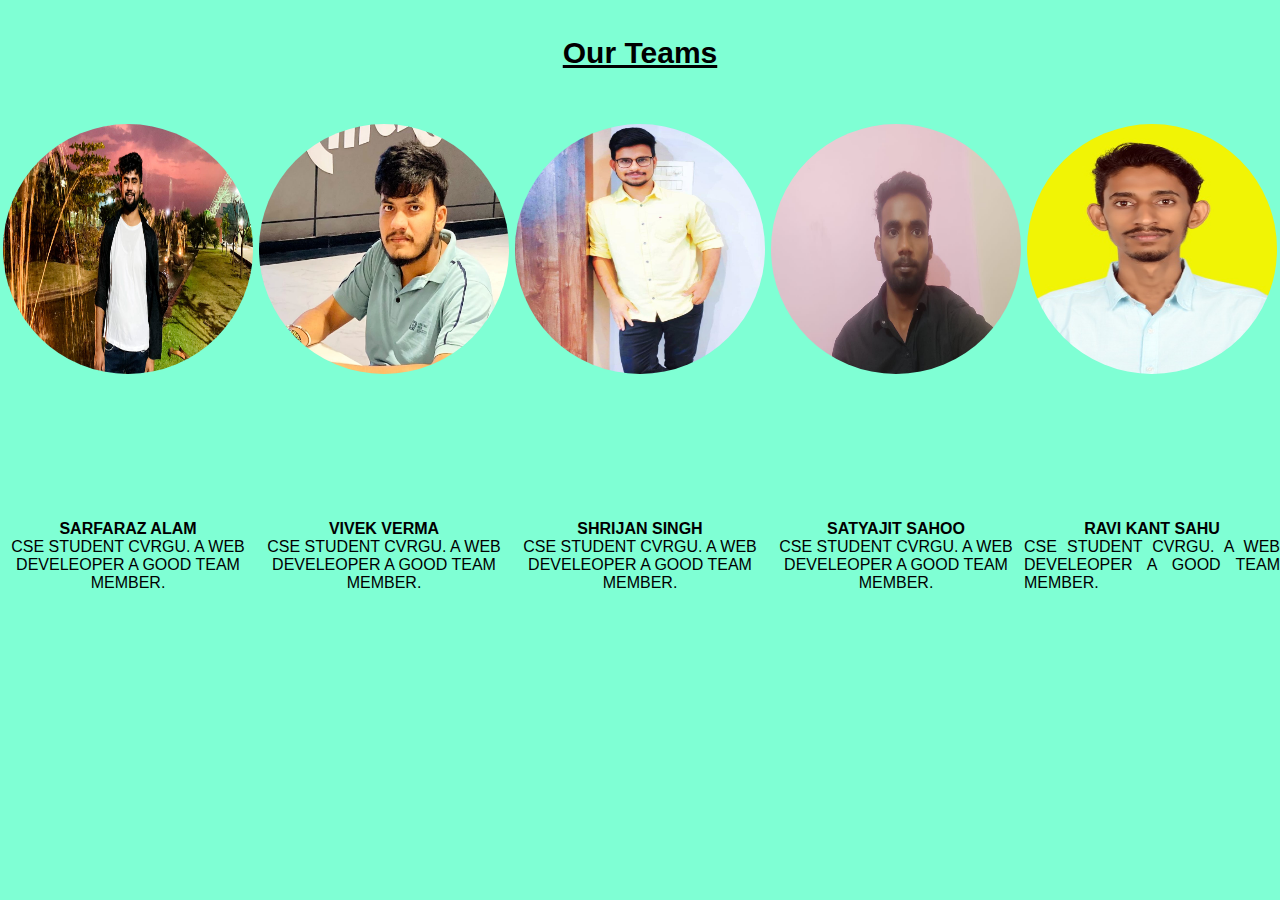
<file: aboutus.html>
<!DOCTYPE html>
<html lang="en">

<head>
    <meta charset="UTF-8" />
    <meta http-equiv="X-UA-Compatible" content="IE=edge" />
    <meta name="viewport" content="width=device-width, initial-scale=1.0" />
    <!-- <link rel="stylesheet" href="style1.css">
    <link rel="stylesheet" href="https://cdnjs.cloudflare.com/ajax/libs/animate.css/4.1.1/animate.min.css" /> -->
    <title>About Us</title>
    <style>
        * {
            margin: 0;
            padding: 0;
            font: 100px;
            font-family: "Poppins", sans-serif;
            color: rgb(0, 0, 0);
            /* background-color: black; */
            box-sizing: border-box;
        }

        nav {
            border: 10px inset black;
            position: fixed;
            /* border: 2px ridge red; */
            width: 100%;
            height: 15vh;
            background: linear-gradient(#000000, #272727);
            color: white;
            display: flex;
            justify-content: space-between;
            align-items: center;
            text-transform: uppercase;
            /* font-family: cursive; */
        }

        .logo {
            width: 25%;
            text-align: center;
        }

        .menu {
            width: 40%;
            display: flex;
            justify-content: space-around;
            position: sticky;
        }

        nav .menu a {
            width: 25%;
            text-decoration: none;
            color: white;
        }

        nav .menu a:hover {
            color: #04f66d;
        }

        nav .logo h1:hover {
            color: #04f66d;
        }

        body {
            color: black;
        }

        .pic {
            height: 30vh;
            width: auto;
            border-radius: 40px;
        }

        .main1 {
            display: flex;
        }

        body {
            background-color: aquamarine;
            align-items: center;
        }

        .p2 {
            text-align: center;
        }

        .p3 {
            text-align: justify;
        }
    </style>
</head>

<body>
    <br /><br />

    <main>
        <div class="head">
            <u>
                <h3 align="center" style="font-size: 30px">Our Teams</h3>
            </u>
        </div>
        <br /><br /><br />
        <div class="main1">
            <div class="mem1" style="text-align: center">
                <div class="pic">
                    <img src="ABOUT PHOTO\s1.jpg" alt="" / height="250px" width="250px" style="border-radius: 1000px;">

                </div>
                <br /><br /><br /><br /><br /><br /><br>
                <div class="p2">
                    <b>SARFARAZ ALAM</b><br />
                    CSE STUDENT CVRGU. A WEB DEVELEOPER A GOOD TEAM MEMBER.
                </div>
            </div>
            <div class="main1">
                <div class="mem2">
                    <div class="pic" style="text-align: center">
                        <img src="ABOUT PHOTO\v1.jpg" alt="" / height="250px" width="250px"
                            style="border-radius: 1000px;">
                    </div>
                    <br /><br /><br /><br /><br /><br /><br>
                    <div class="p2">
                        <b>VIVEK VERMA</b><br />
                        CSE STUDENT CVRGU. A WEB DEVELEOPER A GOOD TEAM MEMBER.
                    </div>
                </div>
                <div class="main1">
                    <div class="mem2">
                        <div class="pic" style="text-align: center">
                            <img src="ABOUT PHOTO\sr.jpg" alt="" / height="250px" width="250px"
                                style="border-radius: 1000px;">
                        </div>
                        <br /><br /><br /><br /><br /><br /><br>
                        <div class="p2">
                            <b>SHRIJAN SINGH</b><br />
                            CSE STUDENT CVRGU. A WEB DEVELEOPER A GOOD TEAM MEMBER.
                        </div>
                    </div>
                    <div class="main1">
                        <div class="mem2">
                            <div class="pic" style="text-align: center">
                                <img src="ABOUT PHOTO\st.jpg" alt="" / height="250px" width="250px"
                                    style="border-radius: 1000px;">
                            </div>
                            <br /><br /><br /><br /><br /><br /><br>
                            <div class="p2">
                                <b style="text-align: center">SATYAJIT SAHOO</b><br>
                                CSE STUDENT CVRGU. A WEB DEVELEOPER A GOOD TEAM MEMBER.
                            </div>
                        </div>
                        <div class="main1">

                            <div class="mem3">
                                <div class="pic" style="text-align: center">
                                    <img src="ABOUT PHOTO/vil1.jpg" alt="" / height="250px" width="250px"
                                        style="border-radius: 1000px;">

                                </div>
                                <br><br><br><br><br><br><br>
                                <div class="p2">
                                    <b>RAVI KANT SAHU</b><br />
                                    <div class="p3">

                                        CSE STUDENT CVRGU.
                                        A WEB DEVELEOPER
                                        A GOOD TEAM MEMBER.

                                    </div>
                                </div>
                            </div>
                        </div>
    </main>
     
</body>

</html>
</file>
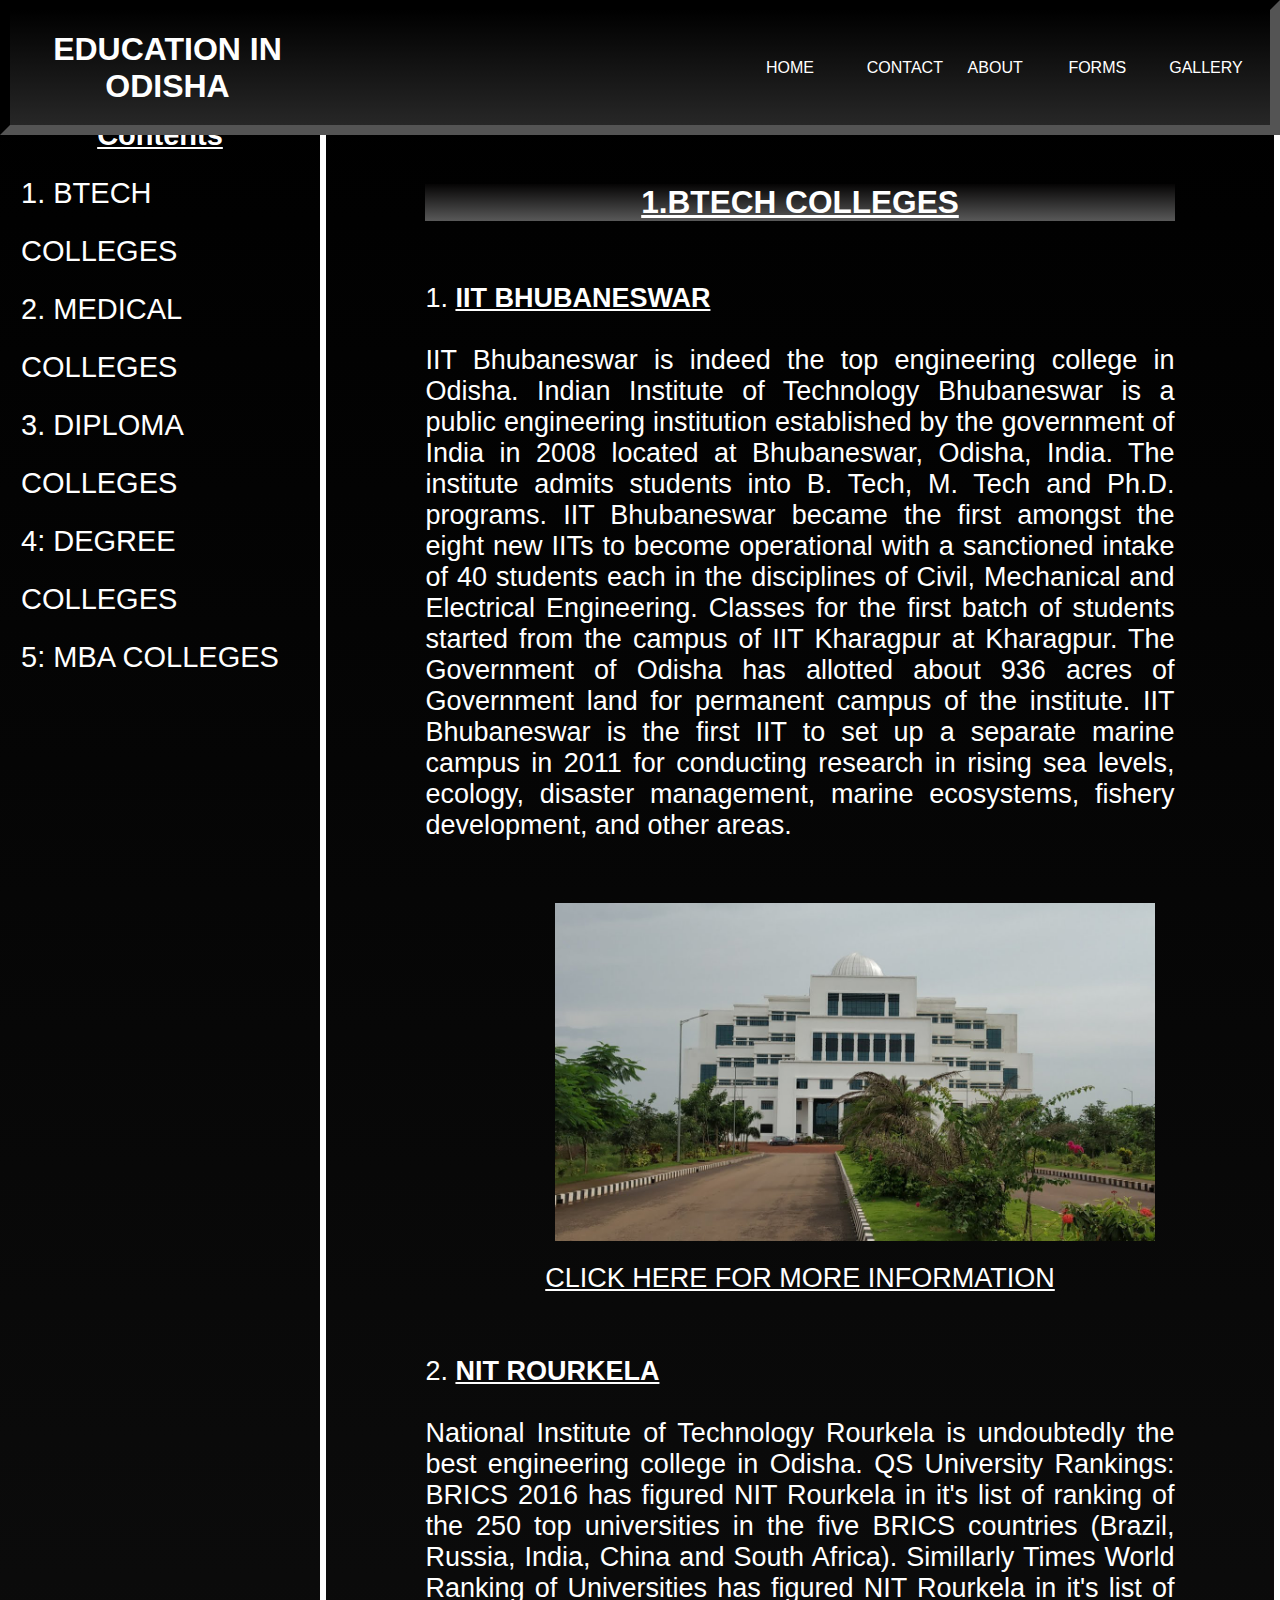
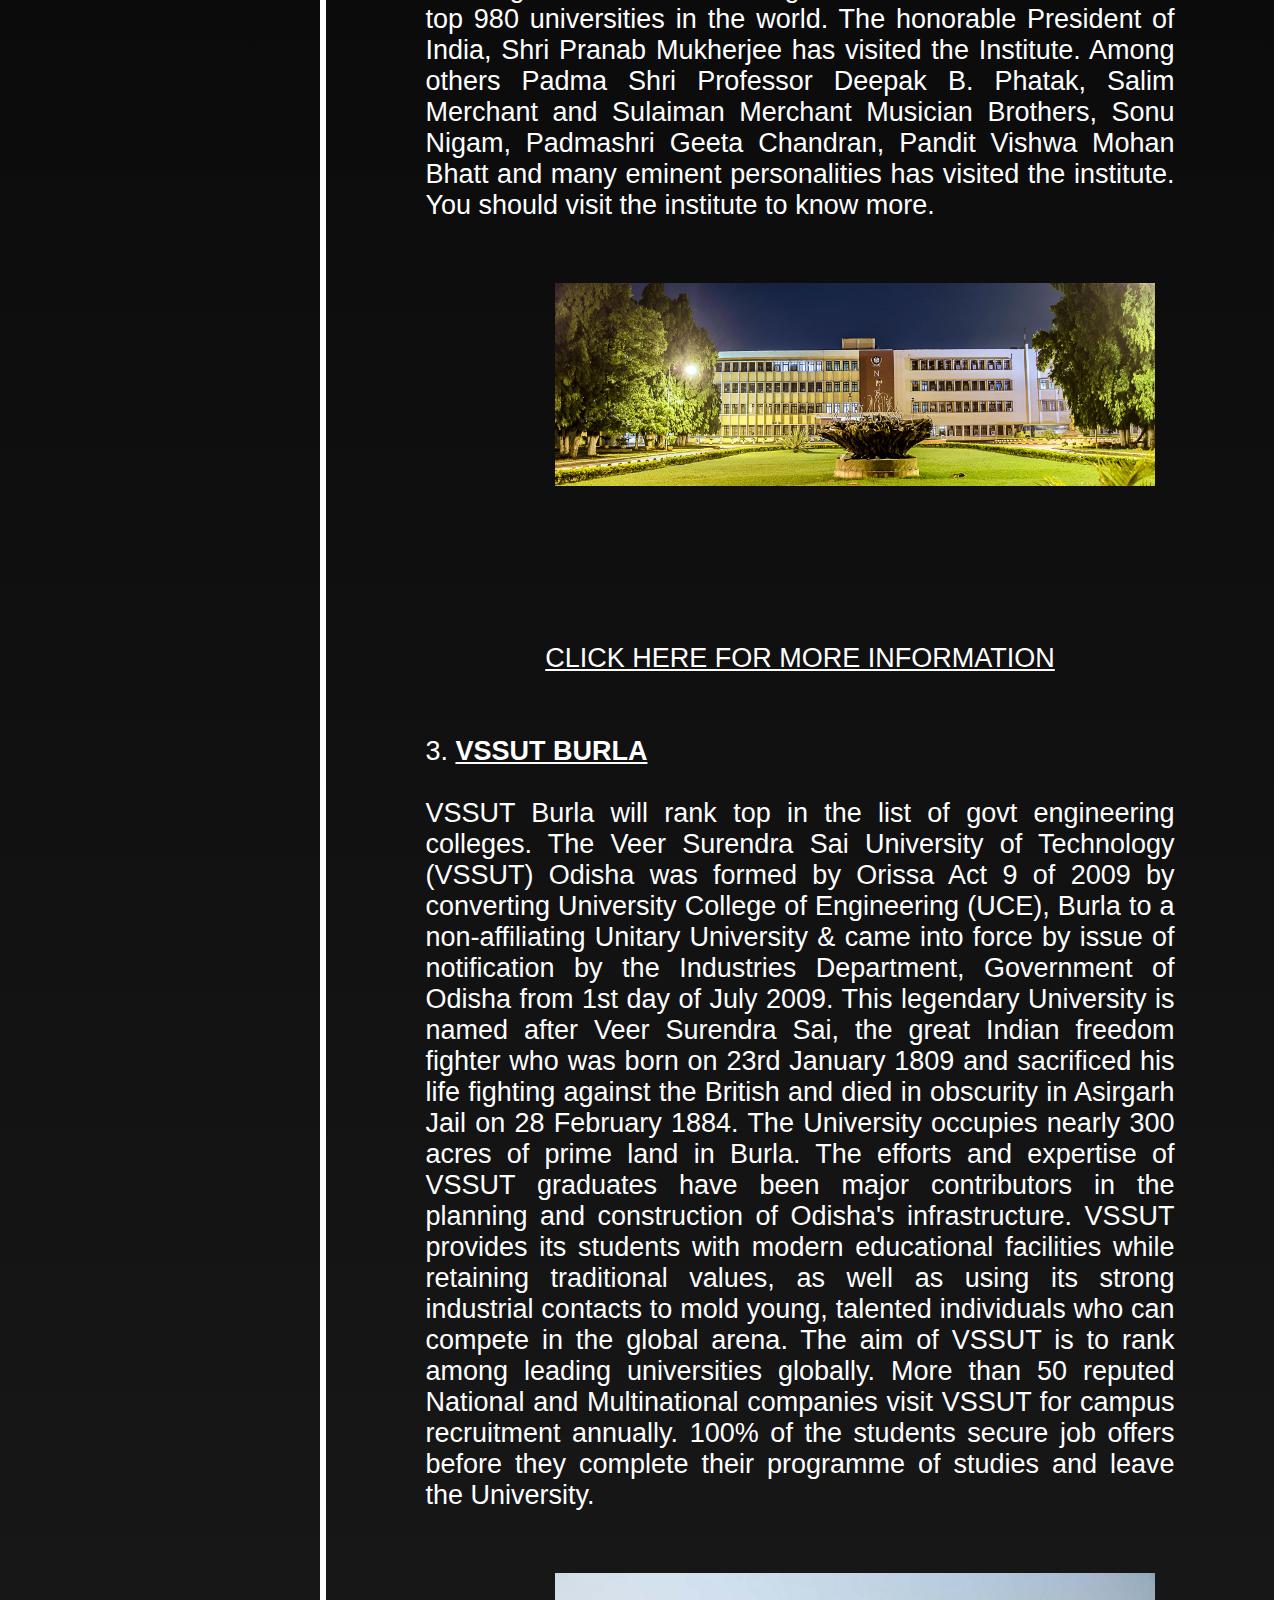
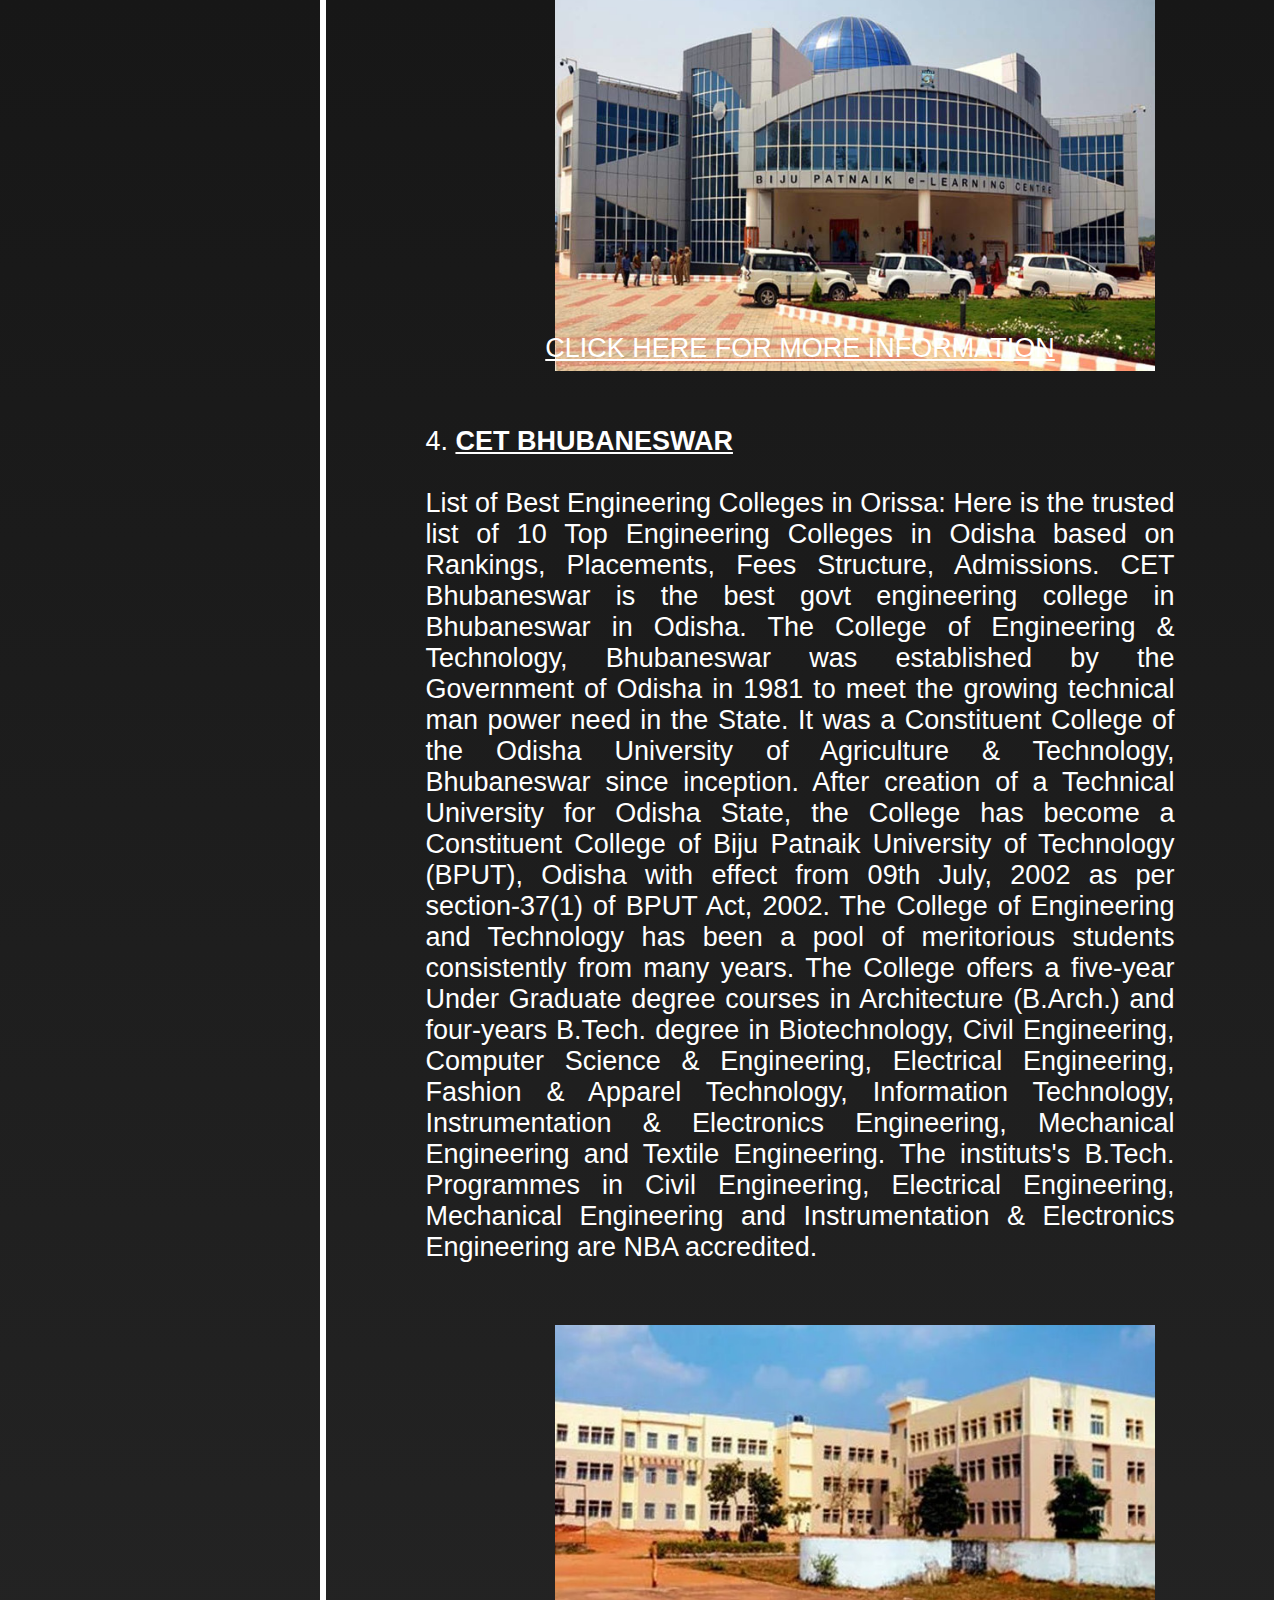
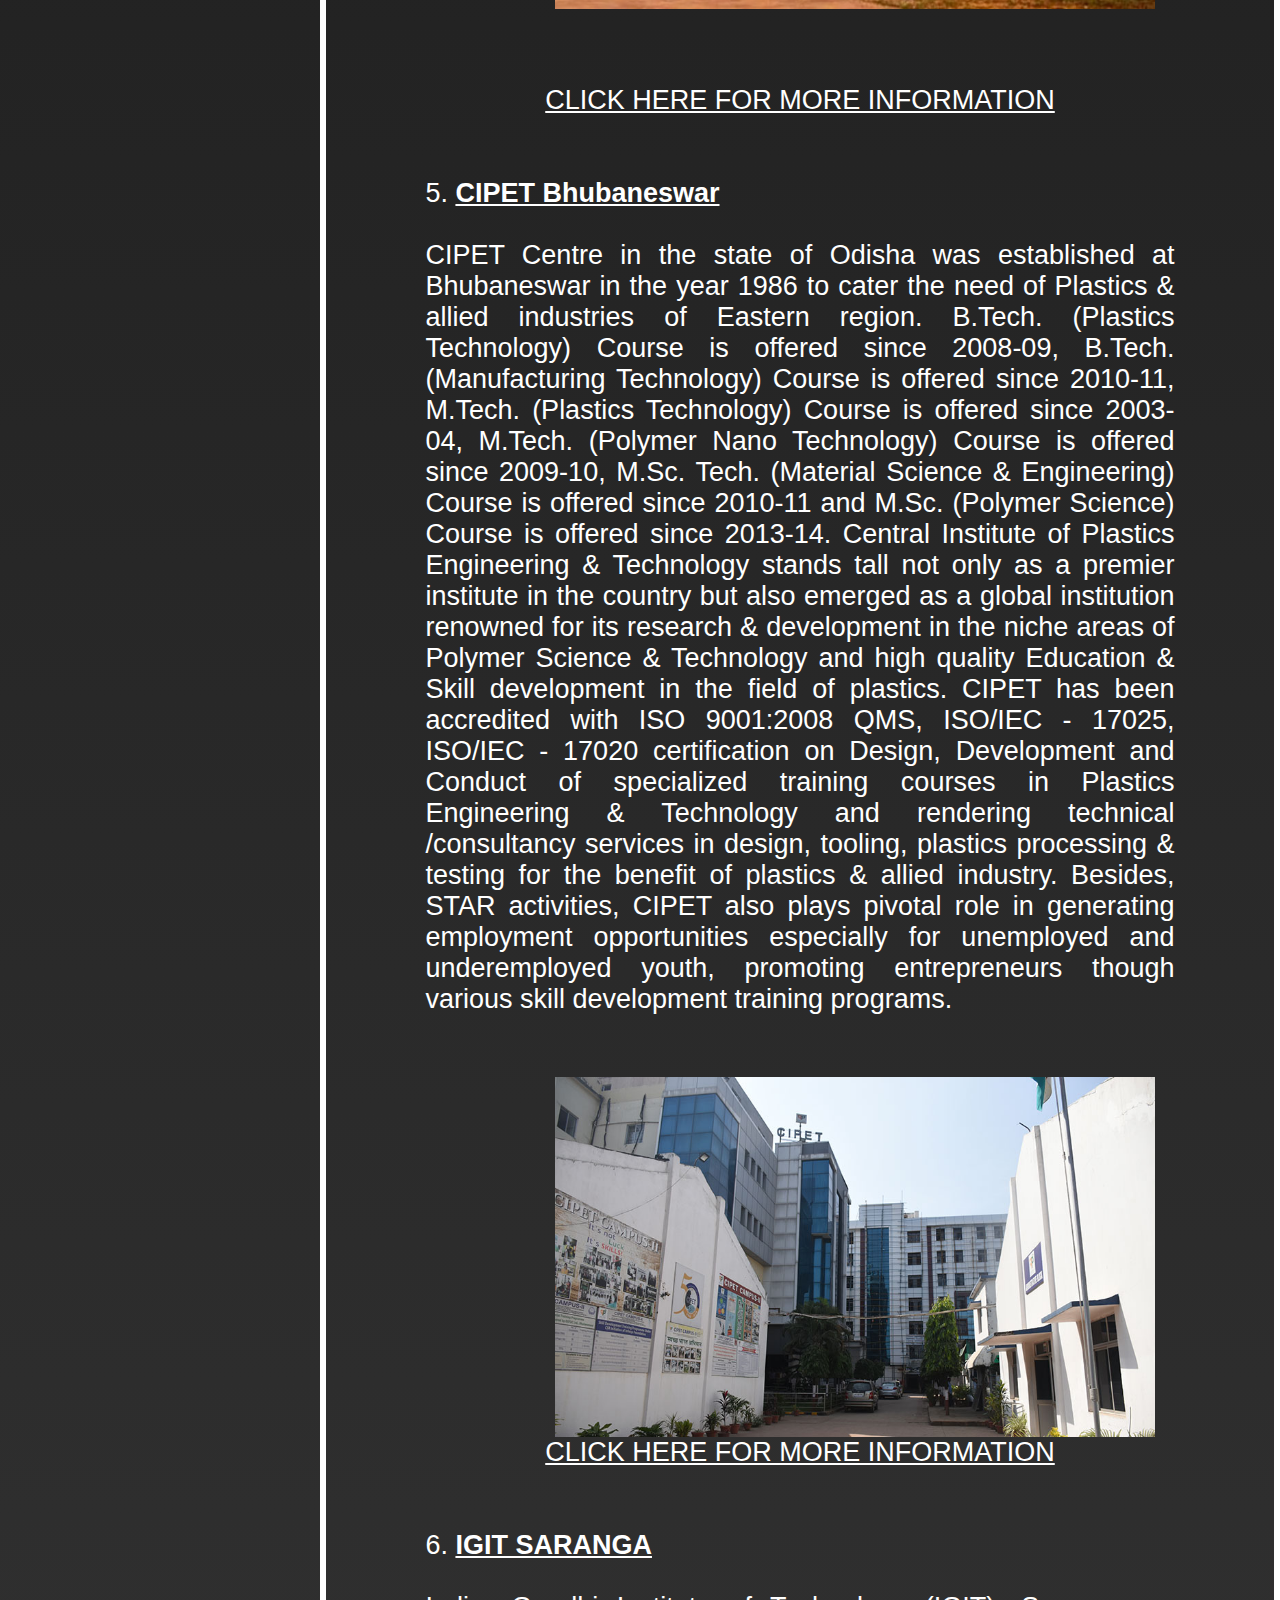
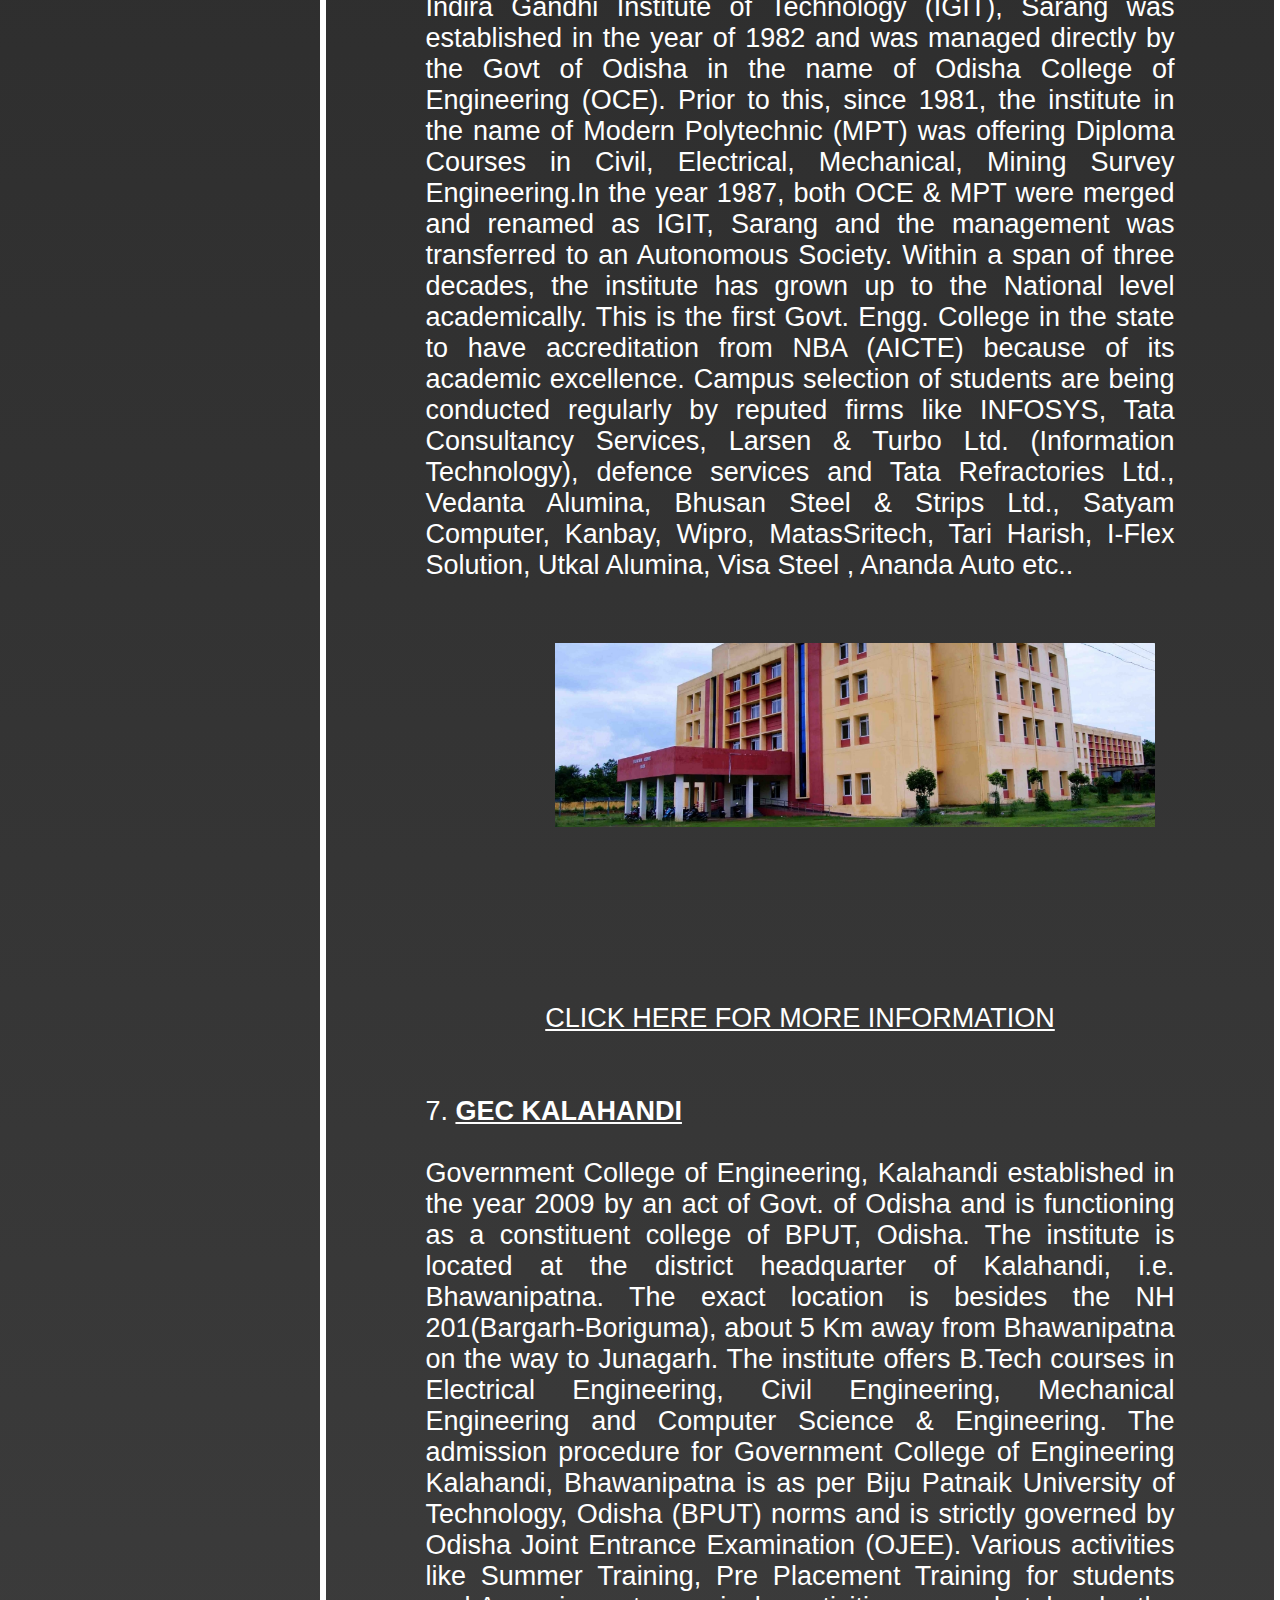
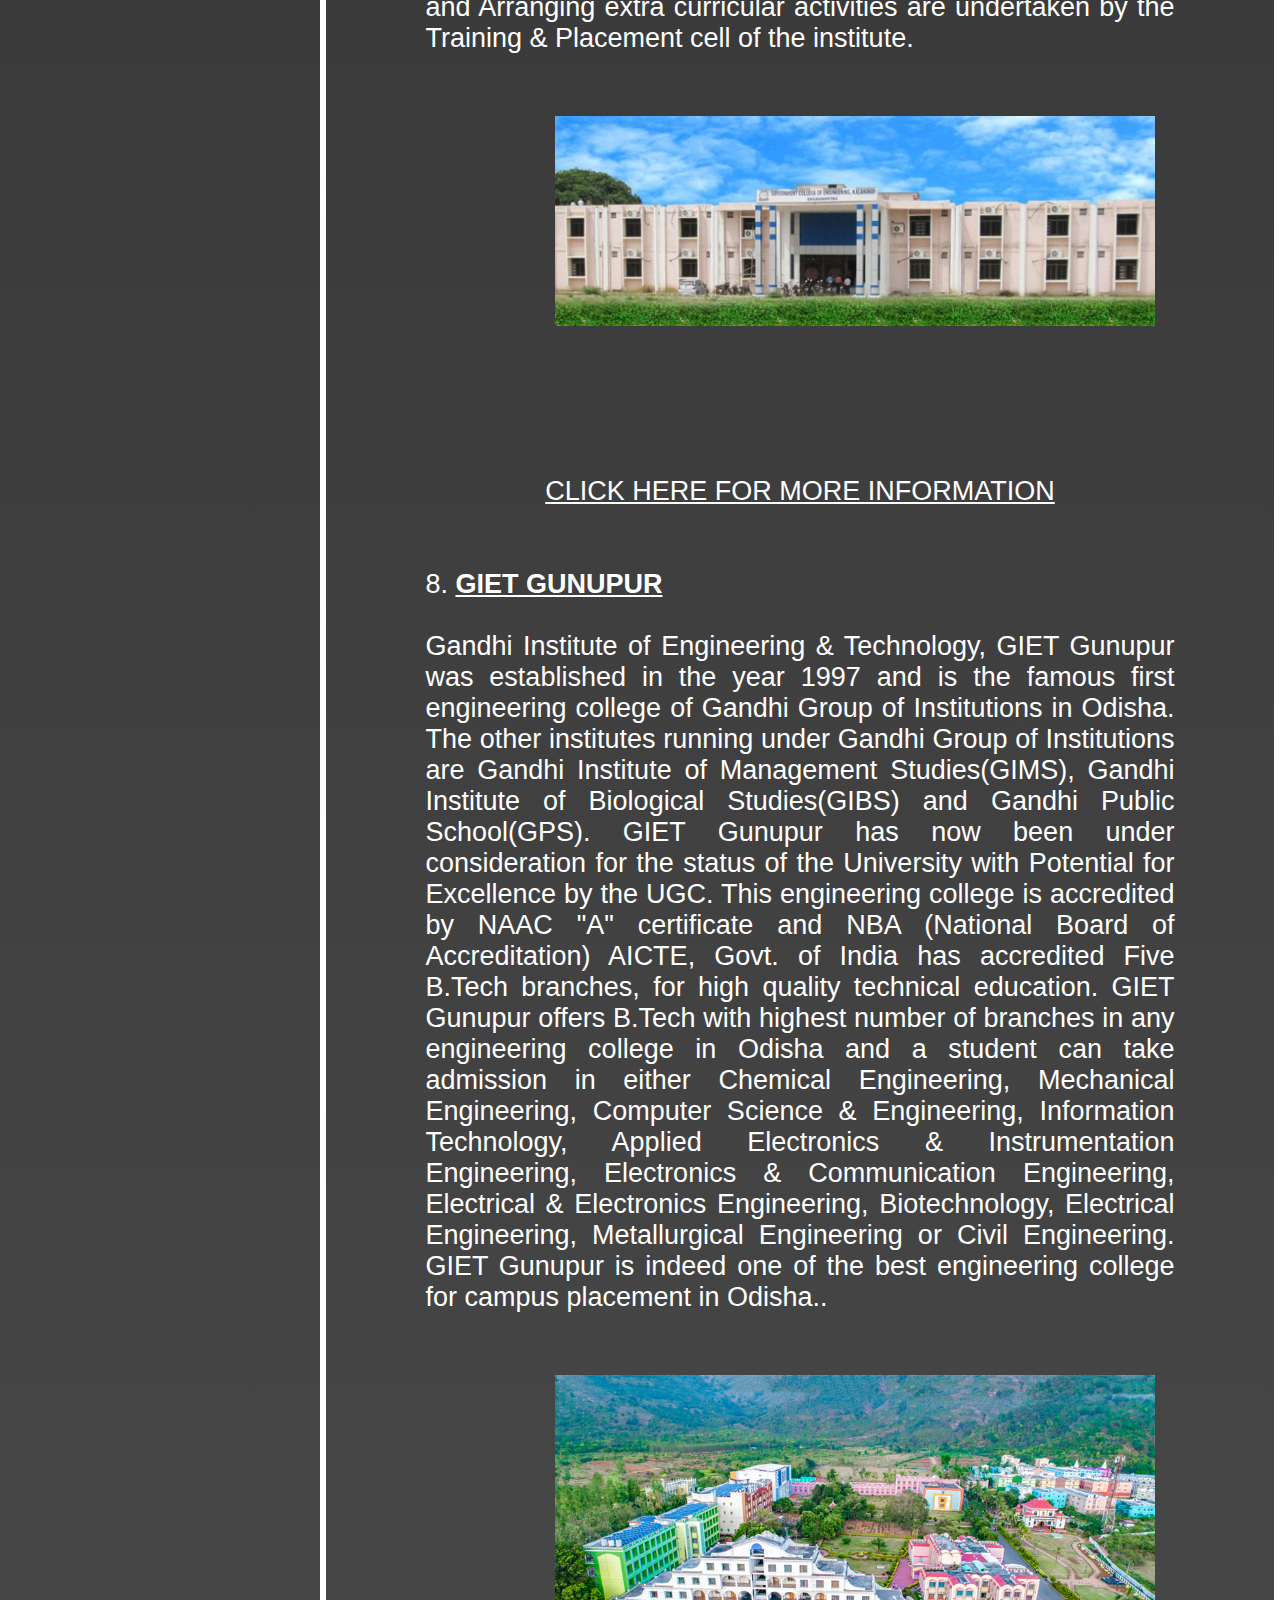
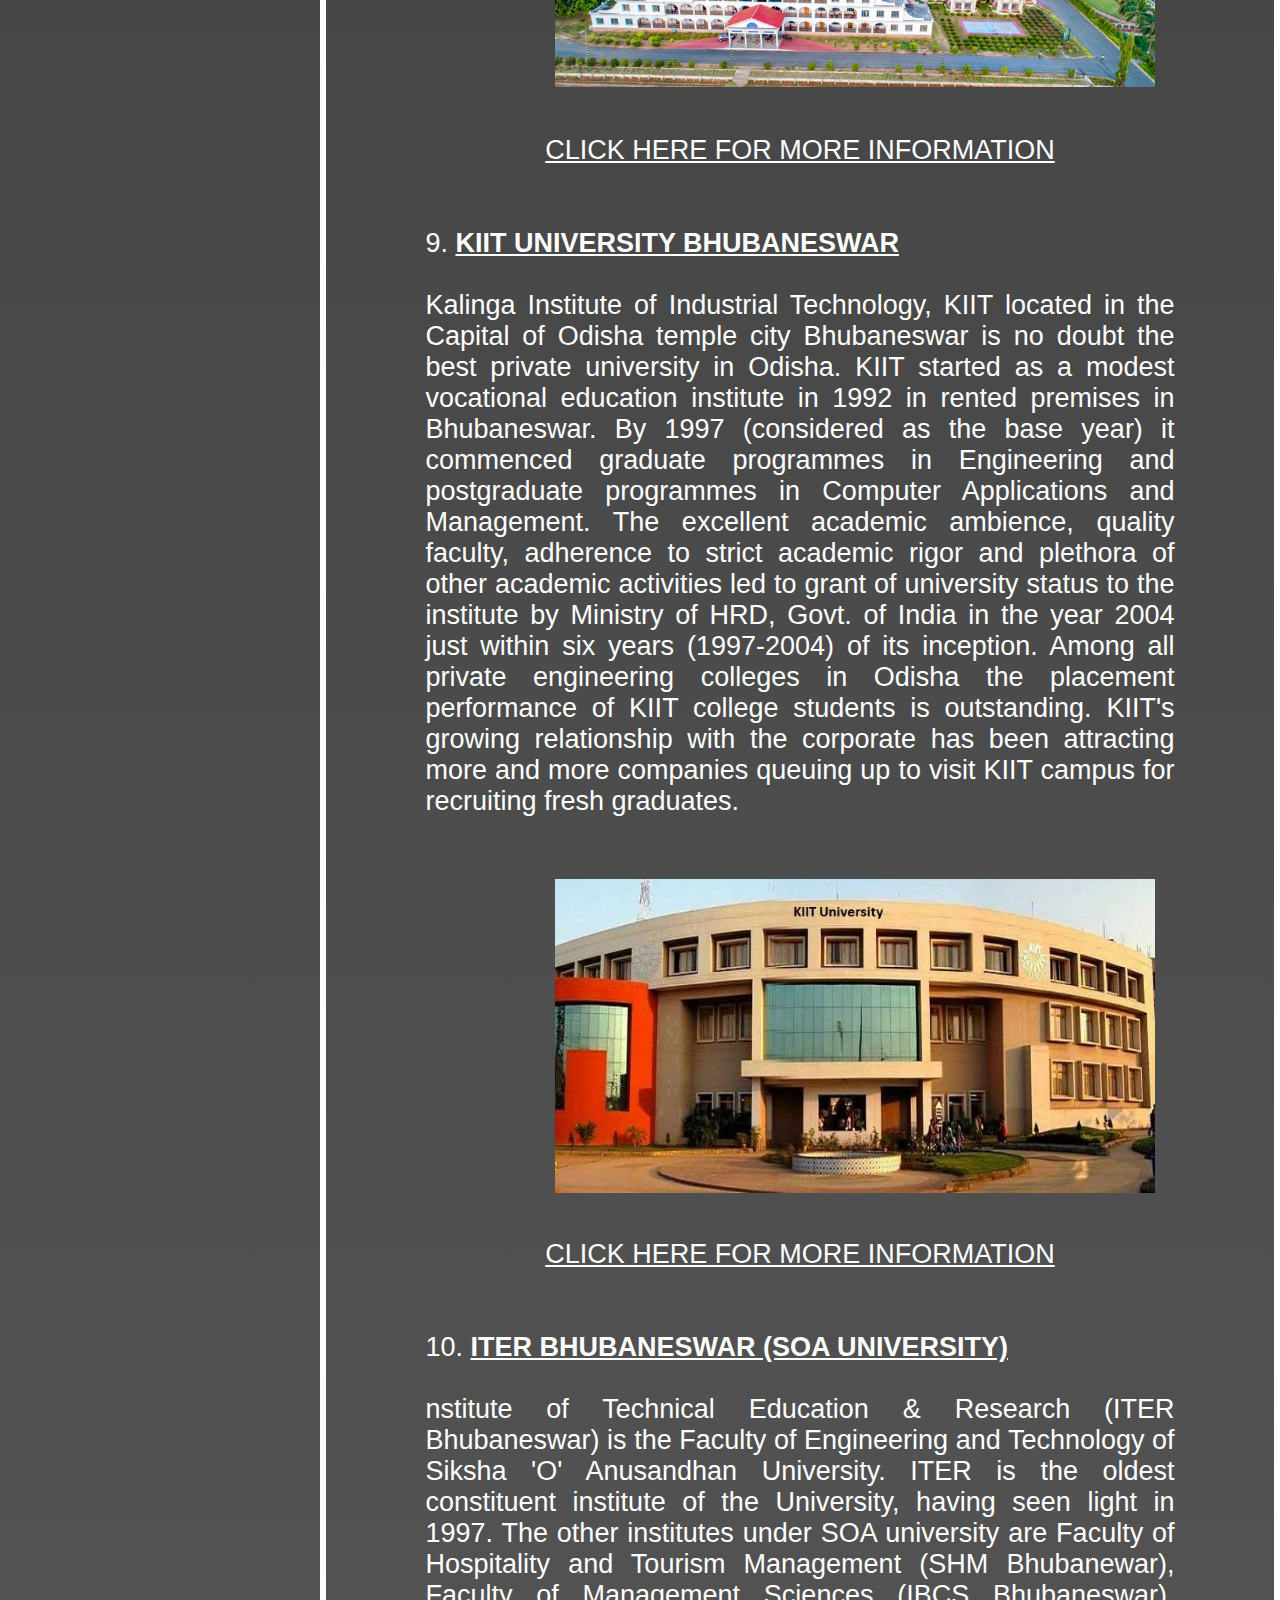
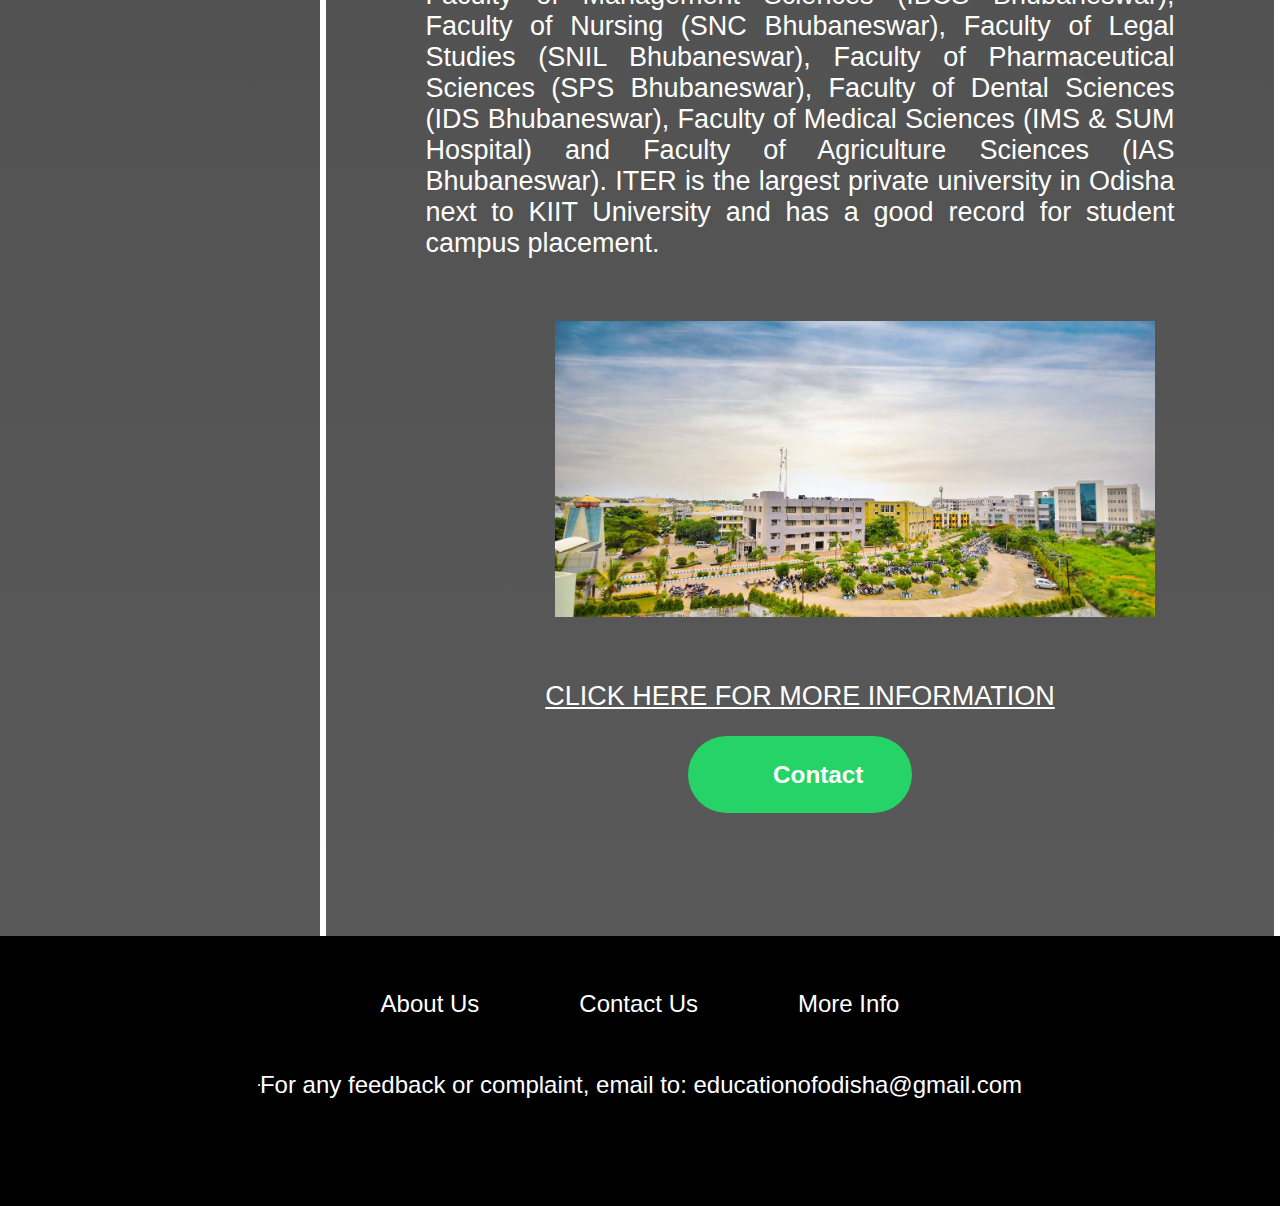
<file: btech.html>
<!DOCTYPE html>
<html lang="en">

<head>
    <meta charset="UTF-8">
    <meta http-equiv="X-UA-Compatible" content="IE=edge">
    <meta name="viewport" content="width=device-width, initial-scale=1.0">
    <link rel="stylesheet" href="style1.css">
    <link rel="stylesheet" href="https://cdnjs.cloudflare.com/ajax/libs/animate.css/4.1.1/animate.min.css" />
    <title>BTECH COLLEGES</title>
</head>

<body>
    <header>
        <nav>
            <div class="logo">
                <h1 class="animate_animated animate_bounceInLeft">EDUCATION IN ODISHA</h1>
            </div>
            <div class="menu">
                <a href="index.html">Home</a>
                <a href="contact.html">Contact</a>
                <a href="aboutus.html">About </a>
                <a href="form.html">Forms </a>
                <a href="gallery.html">Gallery </a>
            </div>
        </nav>
    </header>
    <main>
        <div class="main">
            <div class="container1">

                <ul>
                    <li>
                        <a href="">
                            <center><b><u> Contents</u></b></center>


                        </a>
                    </li>
                    <li>
                        <a href="btech.html">1. BTECH COLLEGES

                        </a>
                    </li>
                    <li>
                        <a href="medical.html">2. MEDICAL COLLEGES

                        </a>
                    </li>
                    <li>
                        <a href="diploma.html">3. DIPLOMA COLLEGES
                        </a>
                    </li>
                    <li>
                        <a href="degree.html">4: DEGREE COLLEGES

                        </a>
                    </li>
                    <li>
                        <a href="mba.html">5: MBA COLLEGES

                        </a>
                    </li>




            </div>
            <div class="container2">
                <h3><b><u> 1.BTECH COLLEGES</u></b></h3>

                <div class="box1">
                    <br><br>
                    1. <u><b> IIT BHUBANESWAR </b></u> <br><br>
                    IIT Bhubaneswar is indeed the top engineering college in Odisha. Indian Institute of Technology
                    Bhubaneswar is a public engineering institution established by the government of India in 2008
                    located at Bhubaneswar, Odisha, India. The institute admits students into B. Tech, M. Tech and Ph.D.
                    programs. IIT Bhubaneswar became the first amongst the eight new IITs to become operational
                    with a sanctioned intake of 40 students each in the disciplines of Civil, Mechanical and Electrical
                    Engineering. Classes for the first batch of students started from the campus of IIT Kharagpur at
                    Kharagpur.
                    The Government of Odisha has allotted about 936 acres of Government land for permanent campus of the
                    institute. IIT Bhubaneswar is the first IIT to set up a separate marine campus in 2011 for
                    conducting research
                    in rising sea levels, ecology, disaster management, marine ecosystems, fishery development, and
                    other areas. <BR><BR>

                    <div class="img">
                        <center>
                            <br>
                            <img src="image\iitbbsr.jpg" alt="" width="600px">
                        </center>
                                  
                    </div>
                    <br><br><br><br><br><br><br><br><br><br><br>
                    <div class="box2">
                        <a href="https://www.iitbbs.ac.in/" target="_blank">CLICK HERE FOR MORE INFORMATION</a>
                    </div>
                </div>




                <div class="box1">
                    <br><br>
                    2. <u><b> NIT ROURKELA </b></u> <br><br>
                    National Institute of Technology Rourkela is undoubtedly the best engineering college in Odisha. QS
                    University Rankings:
                    BRICS 2016 has figured NIT Rourkela in it's list of ranking of the 250 top universities in the five
                    BRICS countries (Brazil, Russia, India, China and South Africa).
                    Simillarly Times World Ranking of Universities has figured NIT Rourkela in it's list of top 980
                    universities in the world. The honorable President of India,
                    Shri Pranab Mukherjee has visited the Institute. Among others Padma Shri Professor Deepak B. Phatak,
                    Salim Merchant and Sulaiman Merchant Musician Brothers, Sonu Nigam,
                    Padmashri Geeta Chandran, Pandit Vishwa Mohan Bhatt and many eminent personalities has visited the
                    institute. You should visit the institute to know more. <BR><BR>

                    <div class="img">
                        <center>
                            <br>
                            <img src="image\nitrourkela.jpg" alt="" width="600px">
                        </center>
                                  
                    </div>
                    <br><br><br><br><br><br><br><br><br><br><br>
                    <div class="box2">
                        <a href="https://www.iitbbs.ac.in/" target="_blank">CLICK HERE FOR MORE INFORMATION</a>
                    </div>
                </div>


                <div class="box1">
                    <br><br>
                    3. <u><b>VSSUT BURLA</b></u> <br><br>
                    VSSUT Burla will rank top in the list of govt engineering colleges. The Veer Surendra Sai University
                    of
                    Technology (VSSUT)
                    Odisha was formed by Orissa Act 9 of 2009 by converting University College of Engineering (UCE),
                    Burla
                    to a non-affiliating Unitary
                    University & came into force by issue of notification by the Industries Department, Government of
                    Odisha
                    from 1st day of July 2009.
                    This legendary University is named after Veer Surendra Sai, the great Indian freedom fighter who was
                    born on 23rd January 1809 and
                    sacrificed his life fighting against the British and died in obscurity in Asirgarh Jail on 28
                    February
                    1884. The University occupies
                    nearly 300 acres of prime land in Burla. The efforts and expertise of VSSUT graduates have been
                    major
                    contributors in the planning
                    and construction of Odisha's infrastructure. VSSUT provides its students with modern educational
                    facilities while retaining traditional values,
                    as well as using its strong industrial contacts to mold young, talented individuals who can compete
                    in
                    the global arena. The aim of VSSUT is to rank among
                    leading universities globally. More than 50 reputed National and Multinational companies visit VSSUT
                    for
                    campus recruitment annually. 100% of the students
                    secure job offers before they complete their programme of studies and leave the University.
                    <BR><BR>

                    <div class="img">
                        <center>
                            <br>
                            <img src="image\vssut.jpg" alt="" width="600px">
                        </center>
                                  
                    </div>
                    <br><br><br><br><br><br><br><br><br><br><br>

                    <div class="box2">
                        <a href="https://www.vssut.ac.in/" target="_blank">CLICK HERE FOR MORE INFORMATION</a>
                    </div>
                </div>



                <div class="box1">
                    <br><br>
                    4. <u><b>CET BHUBANESWAR</b></u> <br><br>
                    List of Best Engineering Colleges in Orissa: Here is the trusted list of 10 Top Engineering Colleges
                    in
                    Odisha based on Rankings, Placements, Fees Structure, Admissions. CET Bhubaneswar is the best govt
                    engineering college in Bhubaneswar in Odisha. The College of Engineering & Technology, Bhubaneswar
                    was
                    established by the Government of Odisha in 1981 to meet the growing technical man power need in the
                    State.
                    It was a Constituent College of the Odisha University of Agriculture & Technology, Bhubaneswar since
                    inception. After creation of a Technical University for Odisha State, the College has become a
                    Constituent
                    College of Biju Patnaik University of Technology (BPUT), Odisha with effect from 09th July, 2002 as
                    per
                    section-37(1) of BPUT Act, 2002. The College of Engineering and Technology has been a pool of
                    meritorious
                    students consistently from many years. The College offers a five-year Under Graduate degree courses
                    in
                    Architecture (B.Arch.) and four-years B.Tech. degree in Biotechnology, Civil Engineering, Computer
                    Science &
                    Engineering, Electrical Engineering, Fashion & Apparel Technology, Information Technology,
                    Instrumentation &
                    Electronics Engineering, Mechanical Engineering and Textile Engineering. The instituts's B.Tech.
                    Programmes
                    in Civil Engineering, Electrical Engineering, Mechanical Engineering and Instrumentation &
                    Electronics
                    Engineering are NBA accredited. <BR><BR>

                    <div class="img">
                        <center>
                            <br>
                            <img src="image\cet.jpg" alt="" width="600px">
                        </center>
                                  
                    </div>
                    <br><br><br><br><br><br><br><br><br><br><br>

                    <div class="box2">
                        <a href="https://www.cet.edu.in/" target="_blank">CLICK HERE FOR MORE INFORMATION</a>
                    </div>


                </div>

                <div class="box1">
                    <br><br>
                    5. <u><b>CIPET Bhubaneswar</b></u> <br><br>
                    CIPET Centre in the state of Odisha was established at Bhubaneswar in the year 1986 to cater the
                    need of
                    Plastics & allied industries of Eastern region. B.Tech. (Plastics Technology) Course is offered
                    since
                    2008-09, B.Tech. (Manufacturing Technology) Course is offered since 2010-11, M.Tech. (Plastics
                    Technology)
                    Course is offered since 2003-04, M.Tech. (Polymer Nano Technology) Course is offered since 2009-10,
                    M.Sc.
                    Tech. (Material Science & Engineering) Course is offered since 2010-11 and M.Sc. (Polymer Science)
                    Course is
                    offered since 2013-14. Central Institute of Plastics Engineering & Technology stands tall not only
                    as a
                    premier institute in the country but also emerged as a global institution renowned for its research
                    &
                    development in the niche areas of Polymer Science & Technology and high quality Education & Skill
                    development in the field of plastics. CIPET has been accredited with ISO 9001:2008 QMS, ISO/IEC -
                    17025,
                    ISO/IEC - 17020 certification on Design, Development and Conduct of specialized training courses in
                    Plastics
                    Engineering & Technology and rendering technical /consultancy services in design, tooling, plastics
                    processing & testing for the benefit of plastics & allied industry. Besides, STAR activities, CIPET
                    also
                    plays pivotal role in generating employment opportunities especially for unemployed and
                    underemployed
                    youth,
                    promoting entrepreneurs though various skill development training programs. <BR><BR>

                    <div class="img">
                        <center>
                            <br>
                            <img src="image\cipet.jpg" alt="" width="600px">
                        </center>
                                  
                    </div>
                    <br><br><br><br><br><br><br><br><br><br><br>


                    <div class="box2">
                        <a href="https://www.cipet.gov.in/" target="_blank">CLICK HERE FOR MORE INFORMATION</a>
                    </div>
                </div>

                <div class="box1">
                    <br><br>
                    6. <u><b> IGIT SARANGA </b></u> <br><br>
                    Indira Gandhi Institute of Technology (IGIT), Sarang was established in the year of 1982 and was
                    managed
                    directly by the Govt of Odisha in
                    the name of Odisha College of Engineering (OCE). Prior to this, since 1981, the institute in the
                    name of
                    Modern Polytechnic (MPT) was
                    offering Diploma Courses in Civil, Electrical, Mechanical, Mining Survey Engineering.In the year
                    1987,
                    both
                    OCE & MPT were merged and
                    renamed as IGIT, Sarang and the management was transferred to an Autonomous Society. Within a span
                    of
                    three
                    decades, the institute has grown up
                    to the National level academically. This is the first Govt. Engg. College in the state to have
                    accreditation
                    from NBA (AICTE) because
                    of its academic excellence. Campus selection of students are being conducted regularly by reputed
                    firms
                    like
                    INFOSYS, Tata Consultancy Services,
                    Larsen & Turbo Ltd. (Information Technology), defence services and Tata Refractories Ltd., Vedanta
                    Alumina,
                    Bhusan Steel & Strips Ltd., Satyam Computer,
                    Kanbay, Wipro, MatasSritech, Tari Harish, I-Flex Solution, Utkal Alumina, Visa Steel , Ananda Auto
                    etc..
                    <BR><BR>

                    <div class="img">
                        <center>
                            <br>
                            <img src="image\igit.jpg" alt="" width="600px">
                        </center>
                                  
                    </div>
                    <br><br><br><br><br><br><br><br><br><br><br>

                    <div class="box2">
                        <a href="https://igitsarang.ac.in/" target="_blank">CLICK HERE FOR MORE INFORMATION</a>
                    </div>
                </div>
                <div class="box1">
                    <br><br>
                    7. <u><b> GEC KALAHANDI </b></u> <br><br>
                    Government College of Engineering, Kalahandi established in the year 2009 by an act of Govt. of
                    Odisha
                    and
                    is functioning as a constituent college
                    of BPUT, Odisha. The institute is located at the district headquarter of Kalahandi, i.e.
                    Bhawanipatna.
                    The
                    exact location is besides
                    the NH 201(Bargarh-Boriguma), about 5 Km away from Bhawanipatna on the way to Junagarh. The
                    institute
                    offers
                    B.Tech courses in Electrical
                    Engineering, Civil Engineering, Mechanical Engineering and Computer Science & Engineering. The
                    admission
                    procedure for Government College of
                    Engineering Kalahandi, Bhawanipatna is as per Biju Patnaik University of Technology, Odisha (BPUT)
                    norms
                    and
                    is strictly governed by Odisha Joint
                    Entrance Examination (OJEE). Various activities like Summer Training, Pre Placement Training for
                    students
                    and Arranging extra curricular activities
                    are undertaken by the Training & Placement cell of the institute. <BR><BR>

                    <div class="img">
                        <center>
                            <br>
                            <img src="image\gec.jpg" alt="" width="600px">
                        </center>
                                  
                    </div>
                    <br><br><br><br><br><br><br><br><br><br><br>

                    <div class="box2">
                        <a href="https://gcekbpatna.ac.in/" target="_blank">CLICK HERE FOR MORE INFORMATION</a>
                    </div>
                </div>

                <div class="box1">
                    <br><br>
                    8. <u><b> GIET GUNUPUR </b></u> <br><br>
                    Gandhi Institute of Engineering & Technology, GIET Gunupur was established in the year 1997 and is
                    the
                    famous first engineering college of Gandhi
                    Group of Institutions in Odisha. The other institutes running under Gandhi Group of Institutions are
                    Gandhi
                    Institute of Management
                    Studies(GIMS), Gandhi Institute of Biological Studies(GIBS) and Gandhi Public School(GPS). GIET
                    Gunupur
                    has
                    now been under consideration for the status
                    of the University with Potential for Excellence by the UGC. This engineering college is accredited
                    by
                    NAAC
                    "A" certificate and NBA (National Board of Accreditation)
                    AICTE, Govt. of India has accredited Five B.Tech branches, for high quality technical education.
                    GIET
                    Gunupur offers B.Tech with highest number of branches in any engineering
                    college in Odisha and a student can take admission in either Chemical Engineering, Mechanical
                    Engineering,
                    Computer Science & Engineering, Information
                    Technology, Applied Electronics & Instrumentation Engineering, Electronics & Communication
                    Engineering,
                    Electrical & Electronics Engineering, Biotechnology, Electrical
                    Engineering, Metallurgical Engineering or Civil Engineering. GIET Gunupur is indeed one of the best
                    engineering
                    college for campus placement in Odisha.. <BR><BR>

                    <div class="img">
                        <center>
                            <br>
                            <img src="image\giet.jpg" alt="" width="600px">
                        </center>
                                  
                    </div>
                    <br><br><br><br><br><br><br><br><br><br><br>

                    <div class="box2">
                        <a href="https://www.giet.edu/" target="_blank">CLICK HERE FOR MORE INFORMATION</a>
                    </div>
                </div>

                <div class="box1">
                    <br><br>
                    9. <u><b> KIIT UNIVERSITY BHUBANESWAR </b></u> <br><br>
                    Kalinga Institute of Industrial Technology, KIIT located in the Capital of Odisha temple city
                    Bhubaneswar is
                    no doubt the best private university in Odisha.
                    KIIT started as a modest vocational education institute in 1992 in rented premises in Bhubaneswar.
                    By
                    1997
                    (considered as the base year) it commenced graduate
                    programmes in Engineering and postgraduate programmes in Computer Applications and Management. The
                    excellent
                    academic ambience, quality faculty, adherence to
                    strict academic rigor and plethora of other academic activities led to grant of university status to
                    the
                    institute by Ministry of HRD, Govt. of India in the year
                    2004 just within six years (1997-2004) of its inception. Among all private engineering colleges in
                    Odisha
                    the placement performance of KIIT college students is outstanding.
                    KIIT's growing relationship with the corporate has been attracting more and more companies queuing
                    up to
                    visit KIIT campus for recruiting fresh graduates. <BR><BR>

                    <div class="img">
                        <center>
                            <br>
                            <img src="image\kiit.jpg" alt="" width="600px">
                        </center>
                                  
                    </div>
                    <br><br><br><br><br><br><br><br><br><br><br>

                    <div class="box2">
                        <a href="https://kiit.ac.in/" target="_blank">CLICK HERE FOR MORE INFORMATION</a>
                    </div>
                </div>
                <div class="box1">
                    <br><br>
                    10. <u><b> ITER BHUBANESWAR (SOA UNIVERSITY) </b></u> <br><br>
                    nstitute of Technical Education & Research (ITER Bhubaneswar) is the Faculty of Engineering and
                    Technology
                    of Siksha 'O' Anusandhan University. ITER is the oldest constituent institute
                    of the University, having seen light in 1997. The other institutes under SOA university are Faculty
                    of
                    Hospitality and Tourism Management (SHM Bhubanewar), Faculty of
                    Management Sciences (IBCS Bhubaneswar), Faculty of Nursing (SNC Bhubaneswar), Faculty of Legal
                    Studies
                    (SNIL
                    Bhubaneswar), Faculty of Pharmaceutical Sciences (SPS Bhubaneswar), Faculty of Dental Sciences
                    (IDS Bhubaneswar), Faculty of Medical Sciences (IMS & SUM Hospital) and Faculty of Agriculture
                    Sciences
                    (IAS
                    Bhubaneswar). ITER is the largest private university in Odisha next to KIIT University
                    and has a good record for student campus placement. <BR><BR>

                    <div class="img">
                        <center>
                            <br>
                            <img src="image\iter.jpg" alt="" width="600px">
                        </center>
                                  
                    </div>
                    <br><br><br><br><br><br><br><br><br><br><br>

                    <div class="box2">
                        <a href="https://www.soa.ac.in/iter" target="_blank">CLICK HERE FOR MORE INFORMATION</a>
                    </div>
                </div>
                <a href="https://chatwith.io/s/5f33ce0c4aede"
                    style="display: table; font-family: sans-serif; text-decoration: none; margin: 1em auto; color: #fff; font-size: 0.9em; padding: 1em 2em 1em 3.5em; border-radius: 2em; font-weight: bold; background: #25d366 url('https://tochat.be/click-to-chat-directory/css/whatsapp.svg') no-repeat 1.5em center; background-size: 1.6em;">Contact</a>
            </div>

    </main>


    <footer>

        <div class="footer1">

            <a href="aboutus.html">About Us</a>
            <a href="contact.html">Contact Us</a>
            <a href="reference.html">More Info</a>

        </div>

        </ul>
        <div class="footer2">
            <hr>
            <pre>For any feedback or complaint, email to: </pre><a
                href="mailto:educationofodisha@gmail.com">educationofodisha@gmail.com
            </a>

        </div>

    </footer>
</body>

</html>
</file>
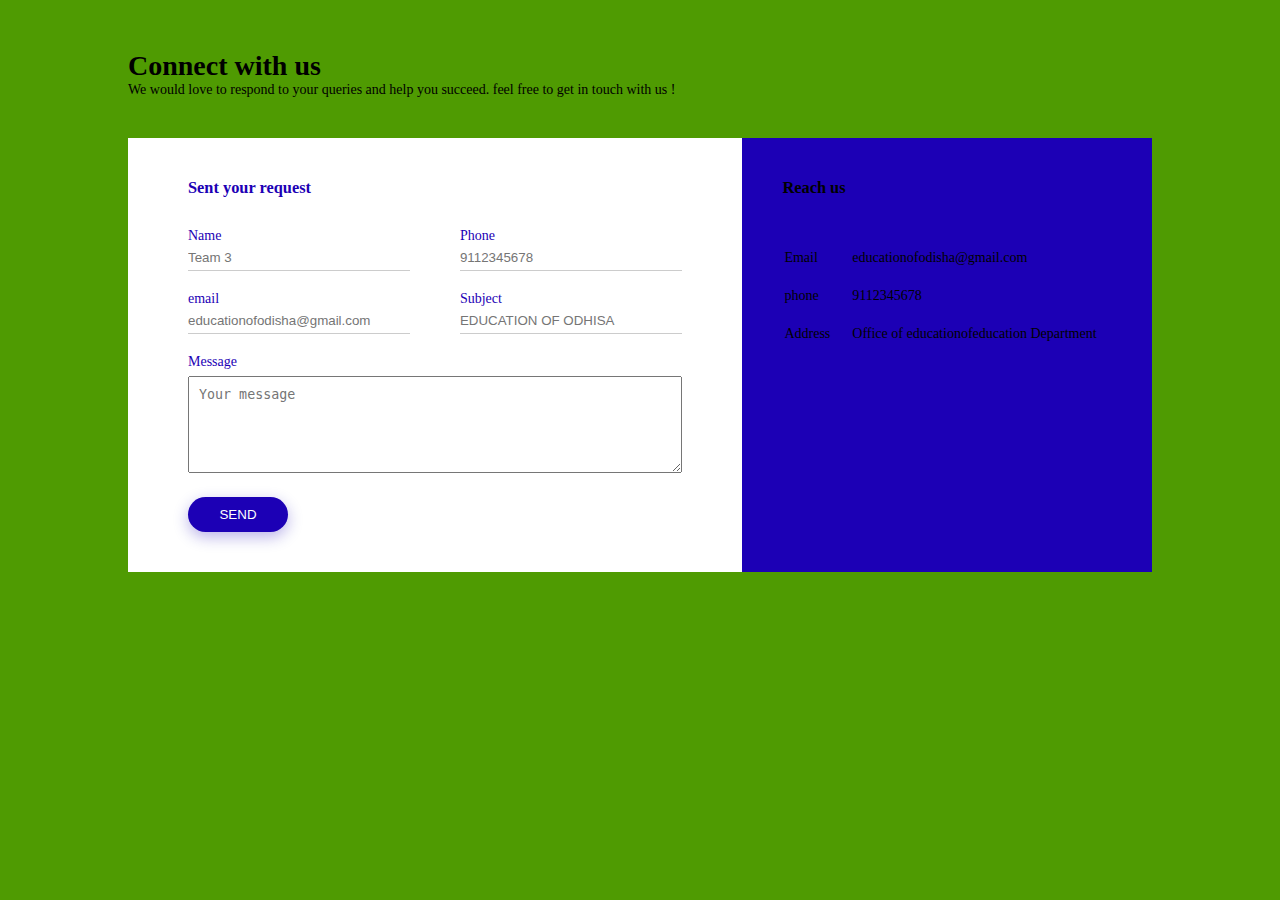
<file: contact.html>
<!DOCTYPE html>
<html lang="en">

<head>
    <meta charset="UTF-8">
    <title>CONTACT US</title>
    <link rel="stylesheet" href="styless.css" </head>

<body>
    <div class="container">
        <h1>Connect with us</h1>
        <p>We would love to respond to your queries and help you succeed.
            feel free to get in touch with us !</p>
        <div class="contact-box">
            <div class="contact-left">
                <h3>Sent your request</h3>
                <form>

                    <div class="input-row">
                        <div class="input-group">
                            <label>Name</label>
                            <input type="text" placeholder="Team 3">
                        </div>
                        <div class="input-group">
                            <label>Phone</label>
                            <input type="text" placeholder="9112345678">
                        </div>
                    </div>

                    <div class="input-row">
                        <div class="input-group">
                            <label>email</label>
                            <input type="text" placeholder="educationofodisha@gmail.com">
                        </div>
                        <div class="input-group">
                            <label>Subject</label>
                            <input type="text" placeholder="EDUCATION OF ODHISA">
                        </div>
                    </div>

                    <label>Message</label>
                    <textarea rows="5" placeholder="Your message"></textarea>

                    <button type="submit">SEND</button>
                </form>
            </div>

            <d class="contact-right">
                <h3>Reach us</h3>

                <table>
                    <tr>
                        <td>Email</td>
                        <td>educationofodisha@gmail.com</td>

                    </tr>
                    <tr>
                        <td>phone</td>
                        <td>9112345678</td>

                    </tr>
                    <tr>
                        <td>Address</td>
                        <td>Office of educationofeducation Department</td>

                    </tr>

                </table>

        </div>
    </div>
    </div>
</body>

</html>
</file>
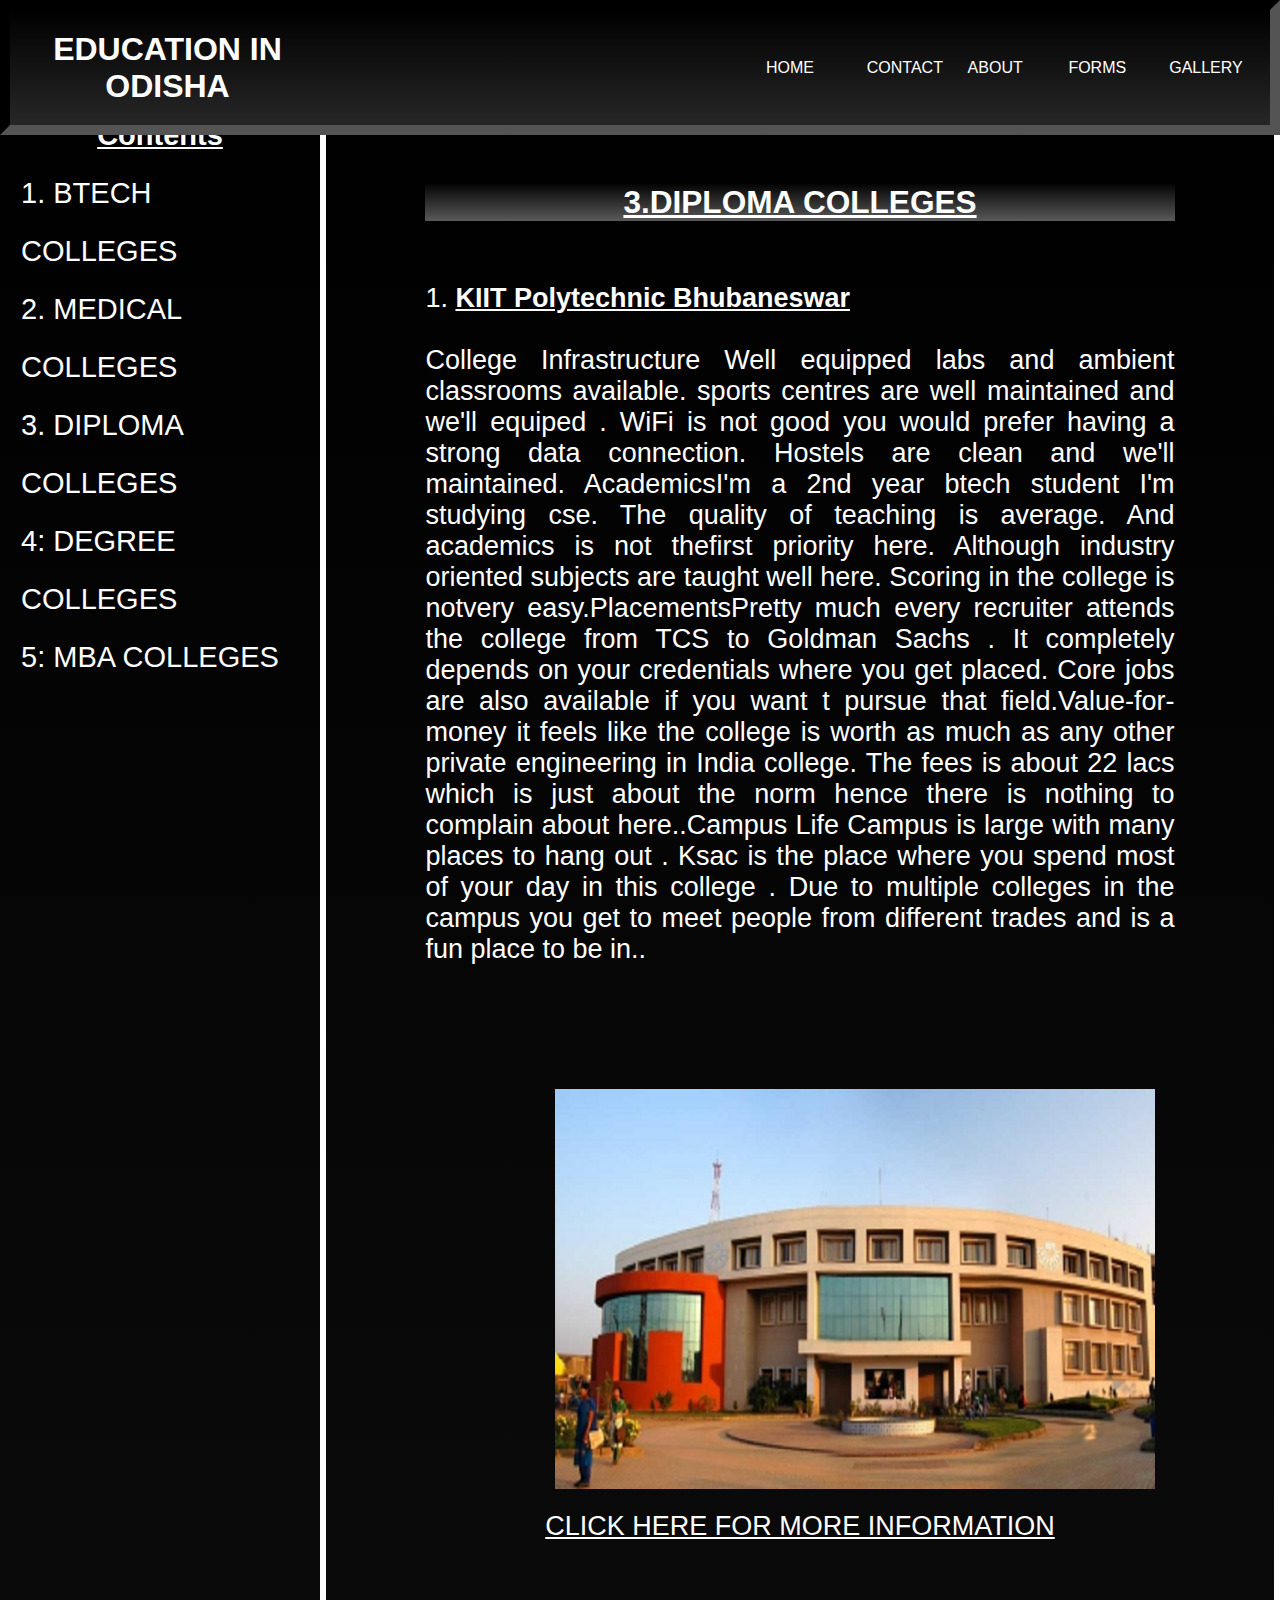
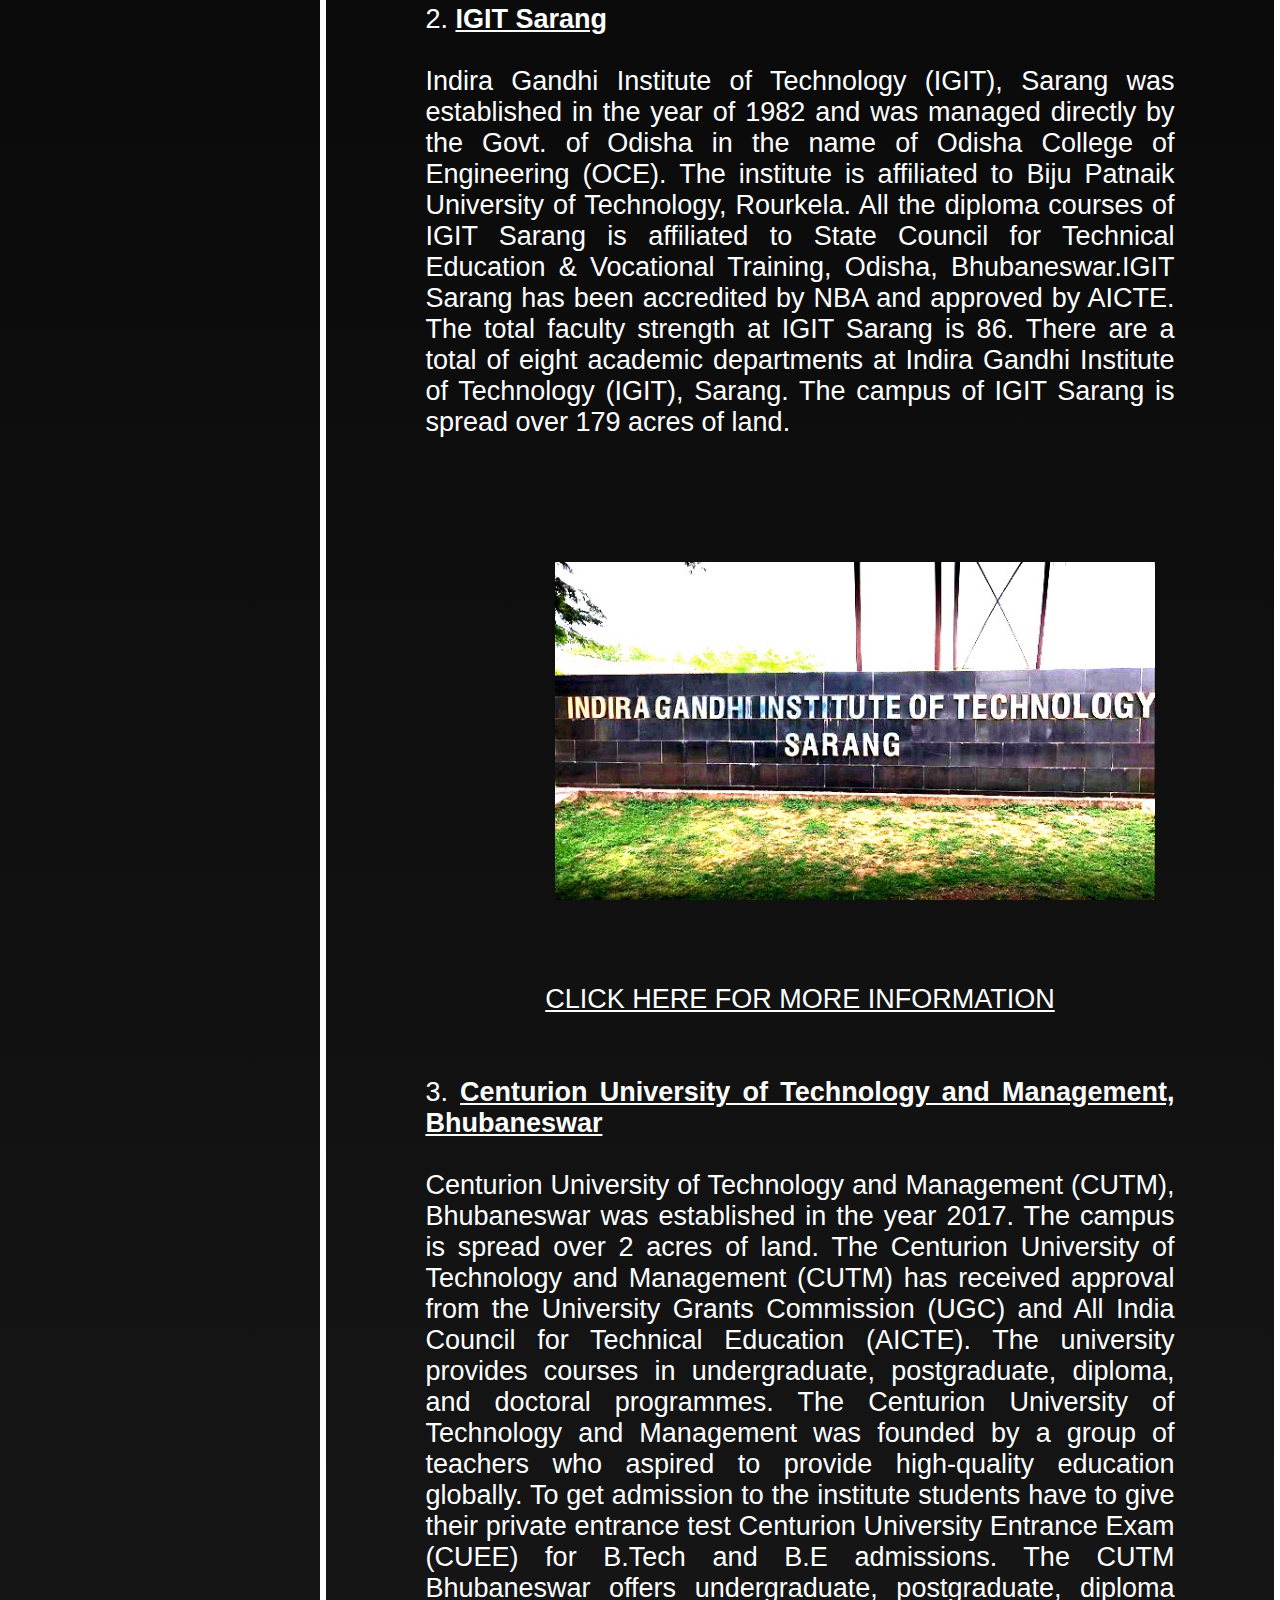
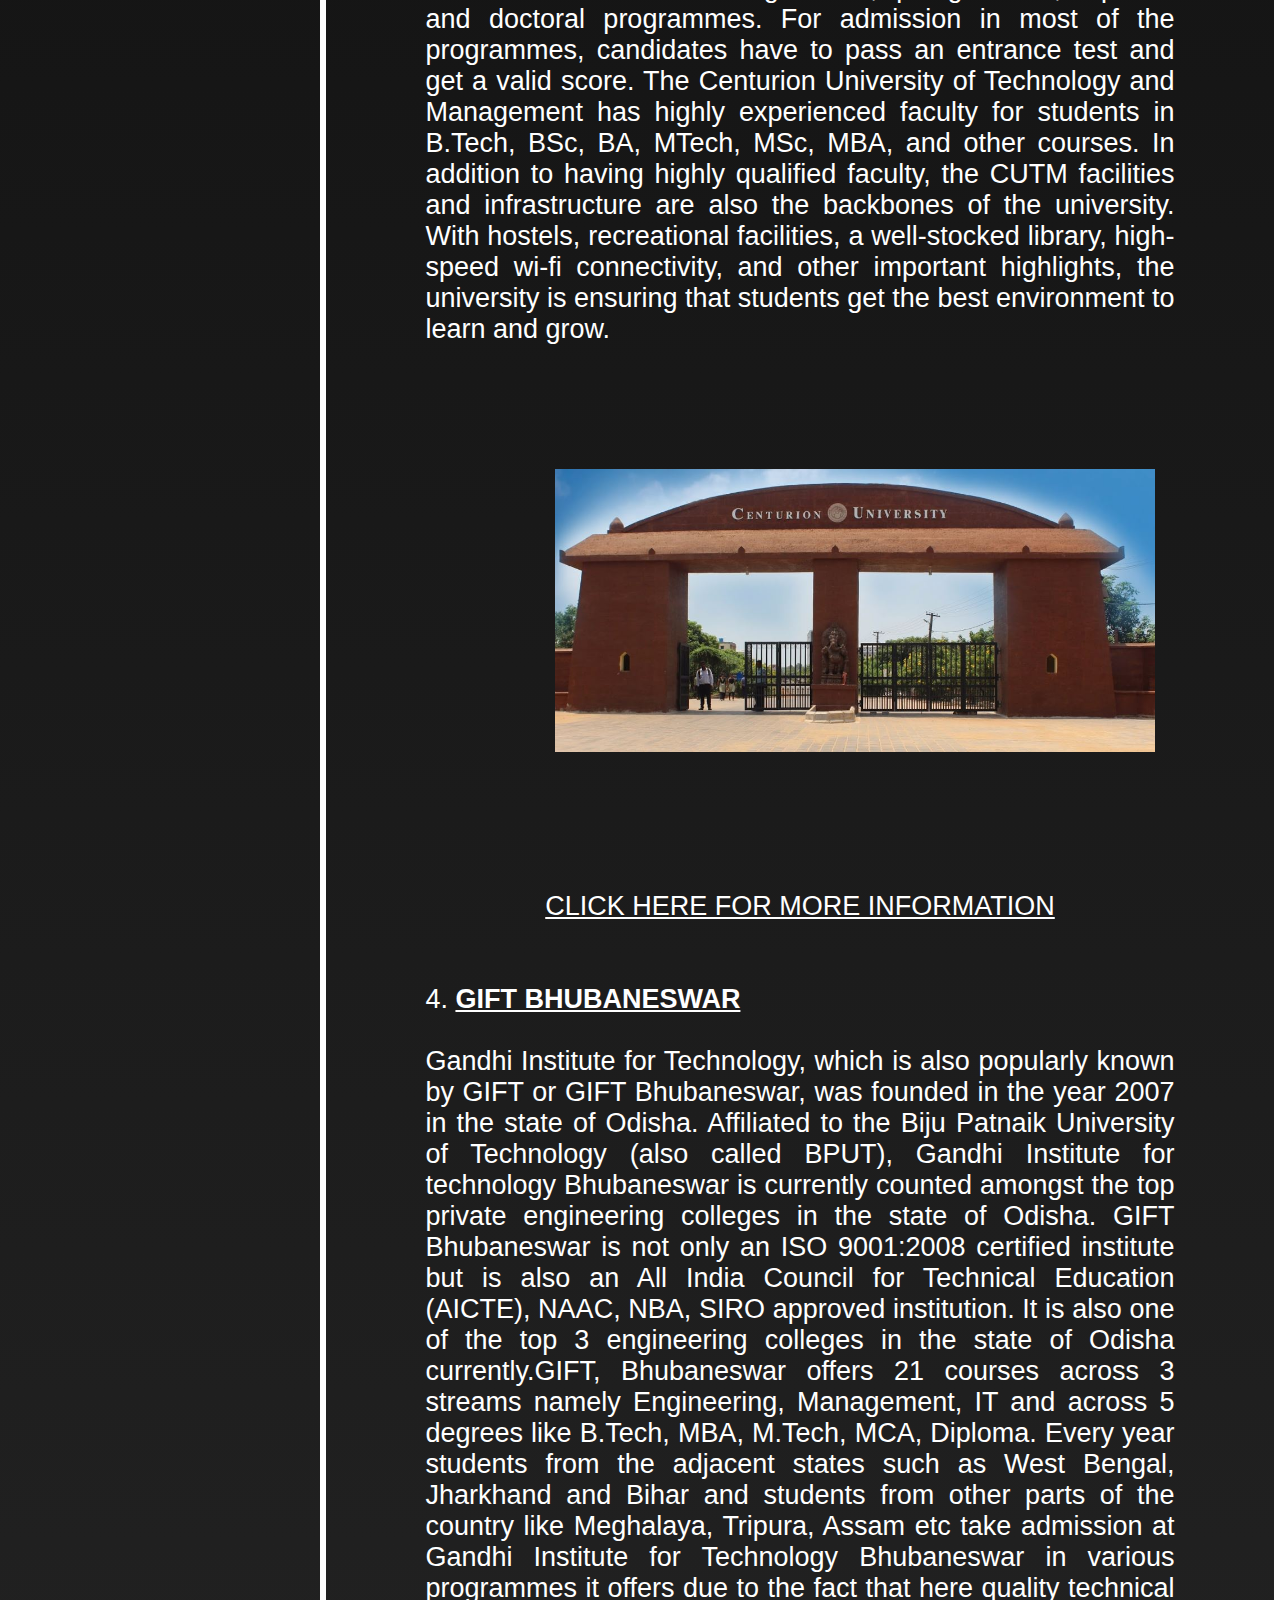
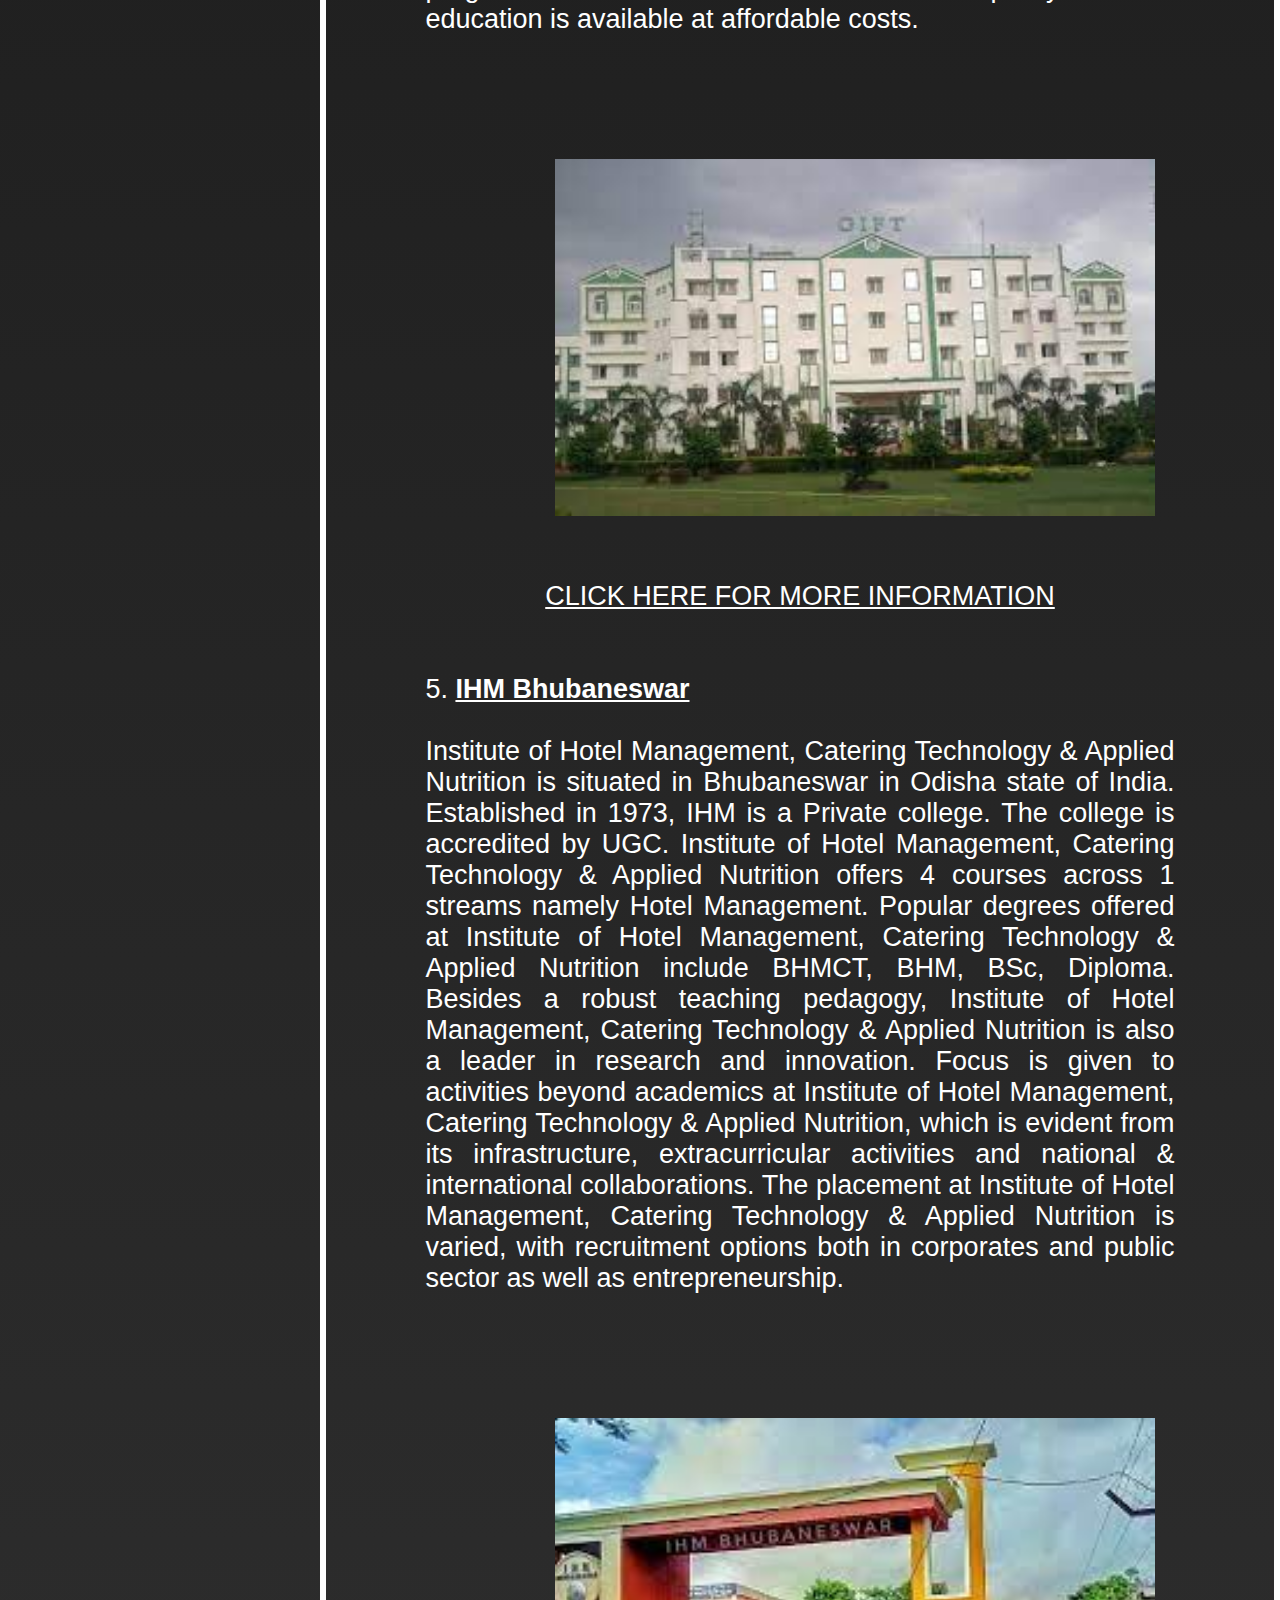
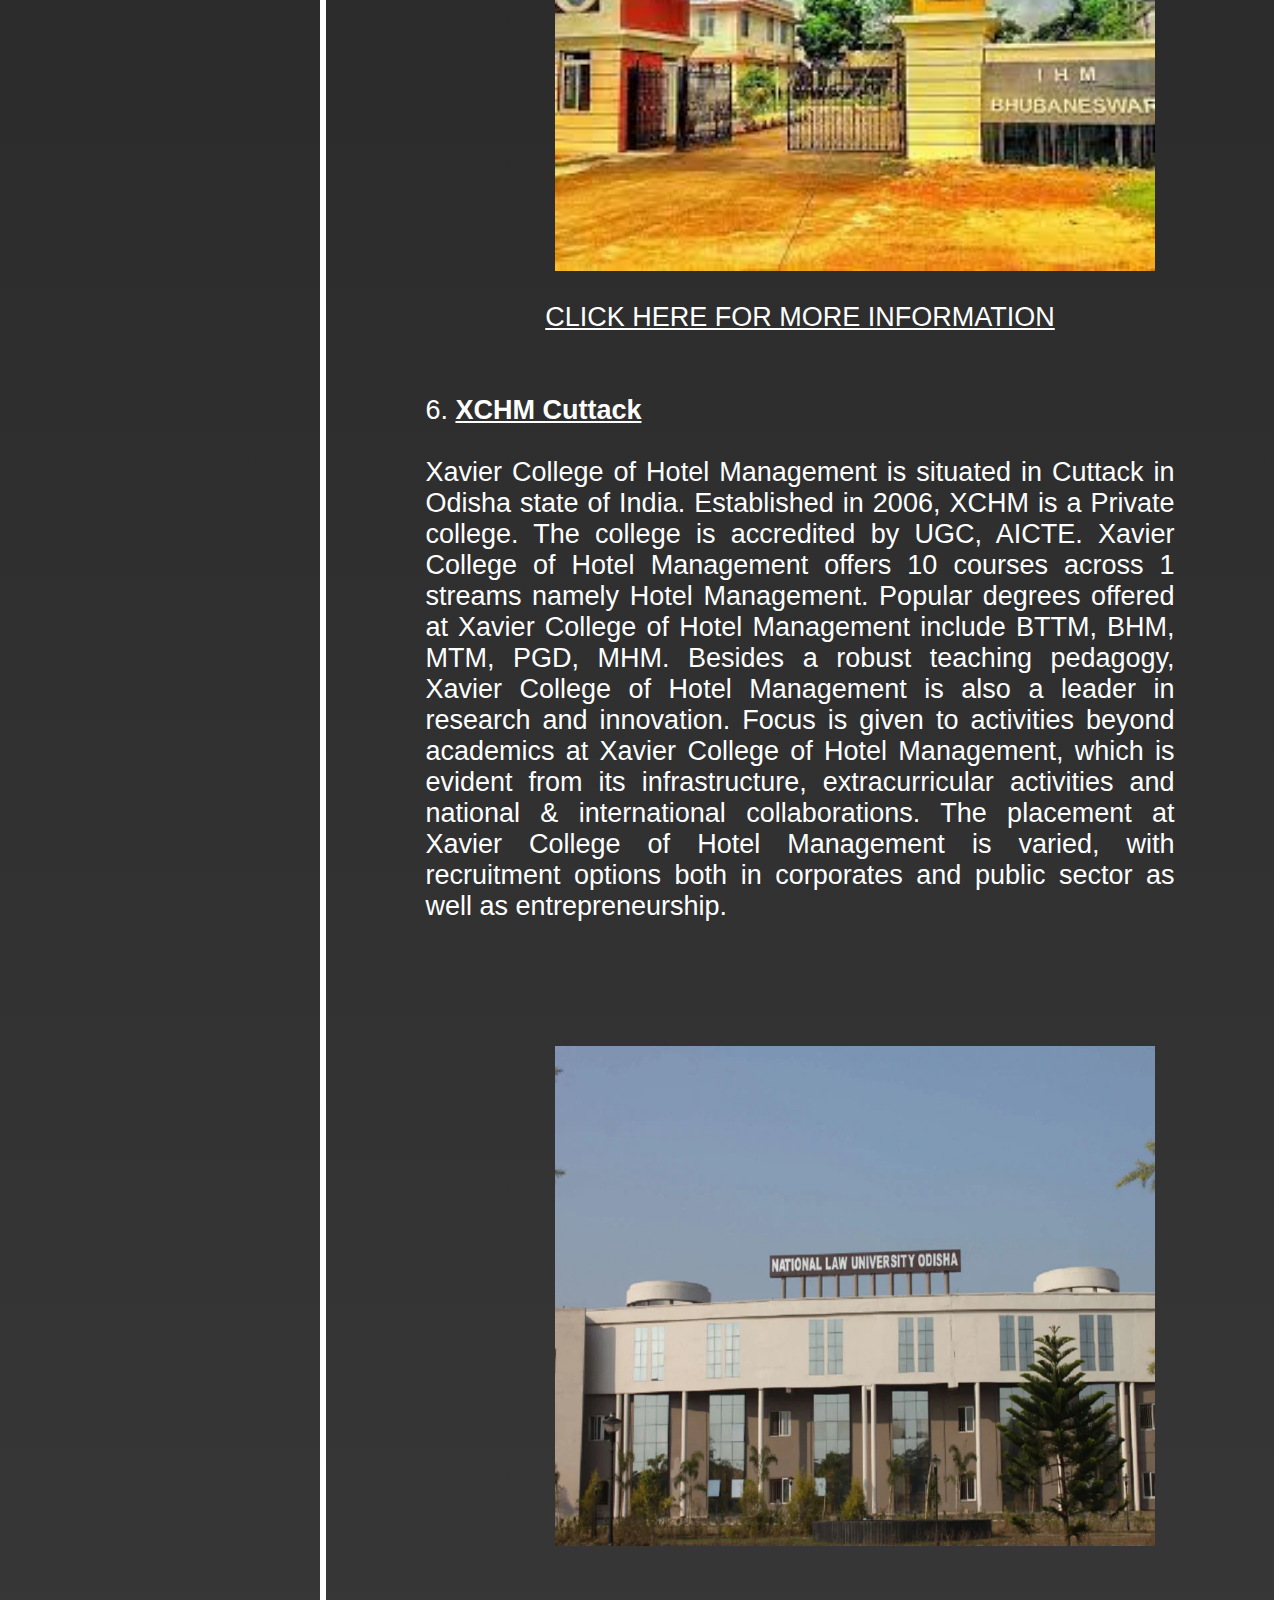
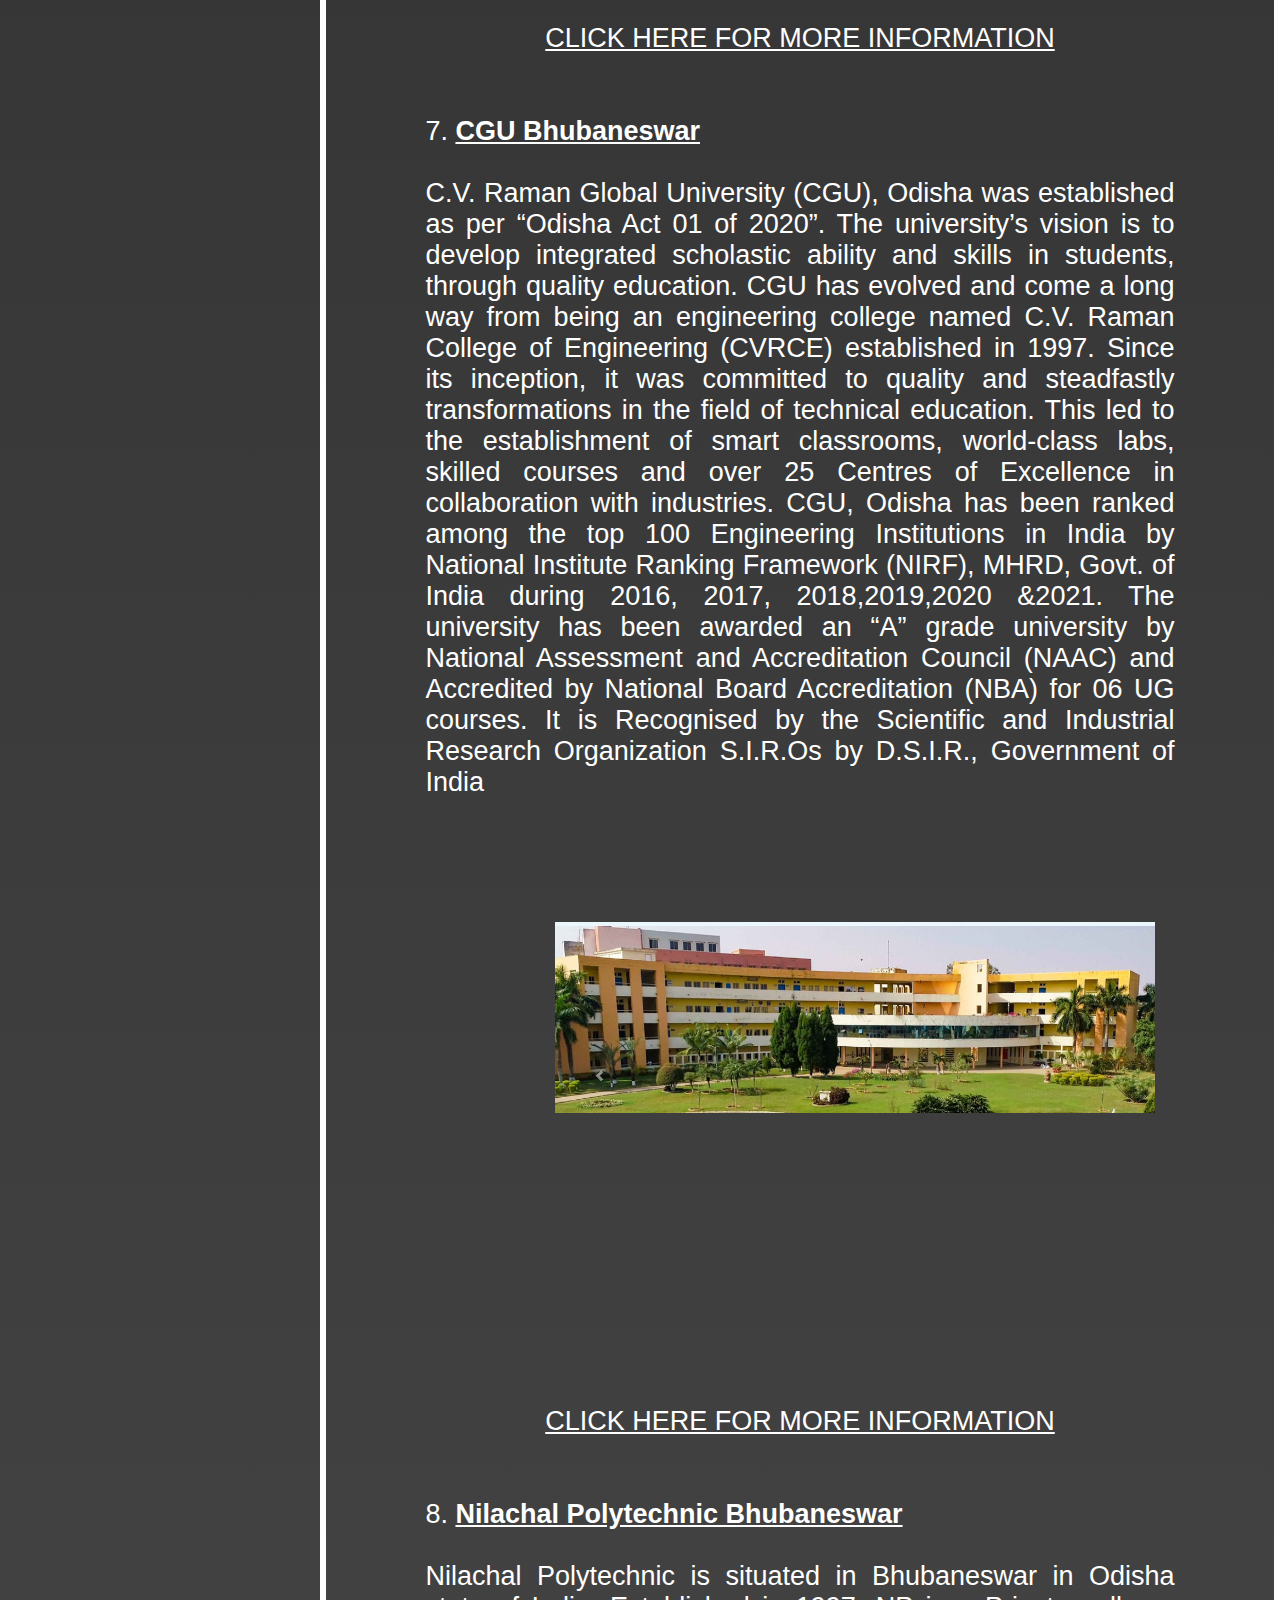
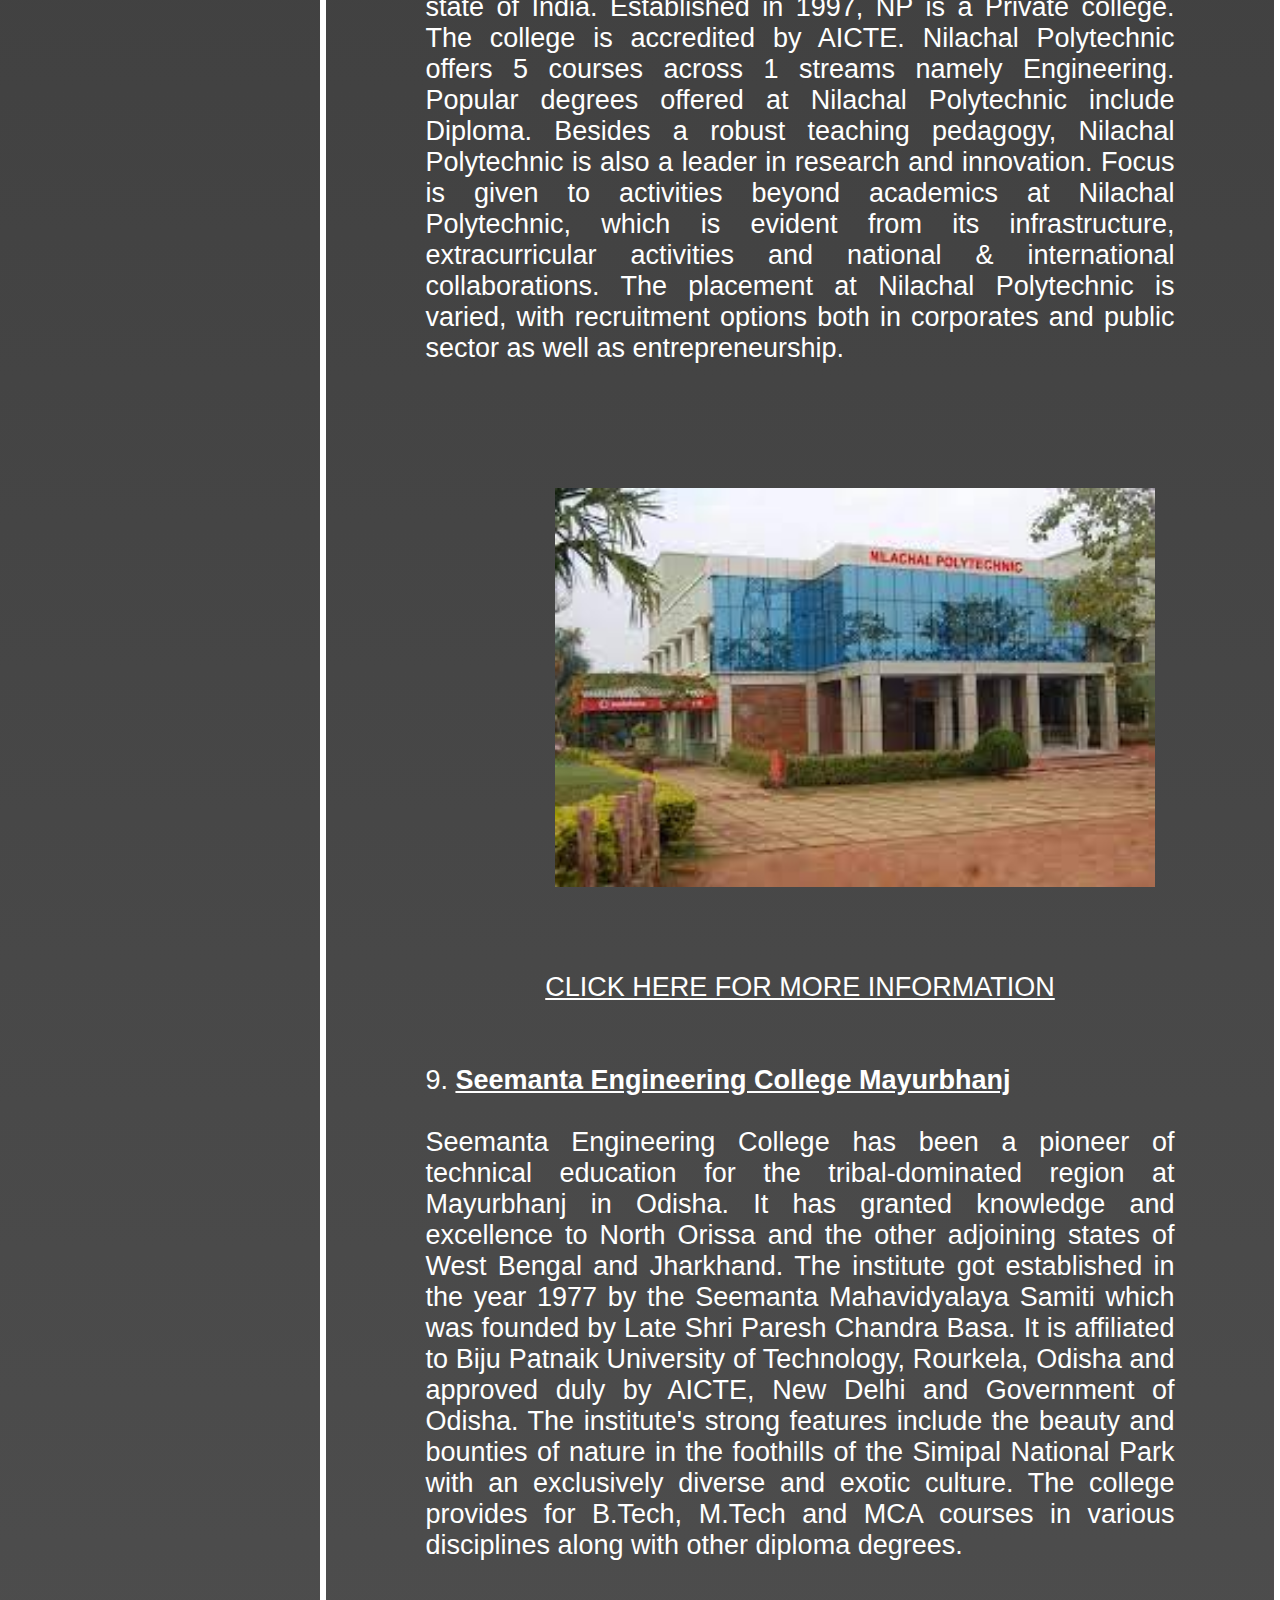
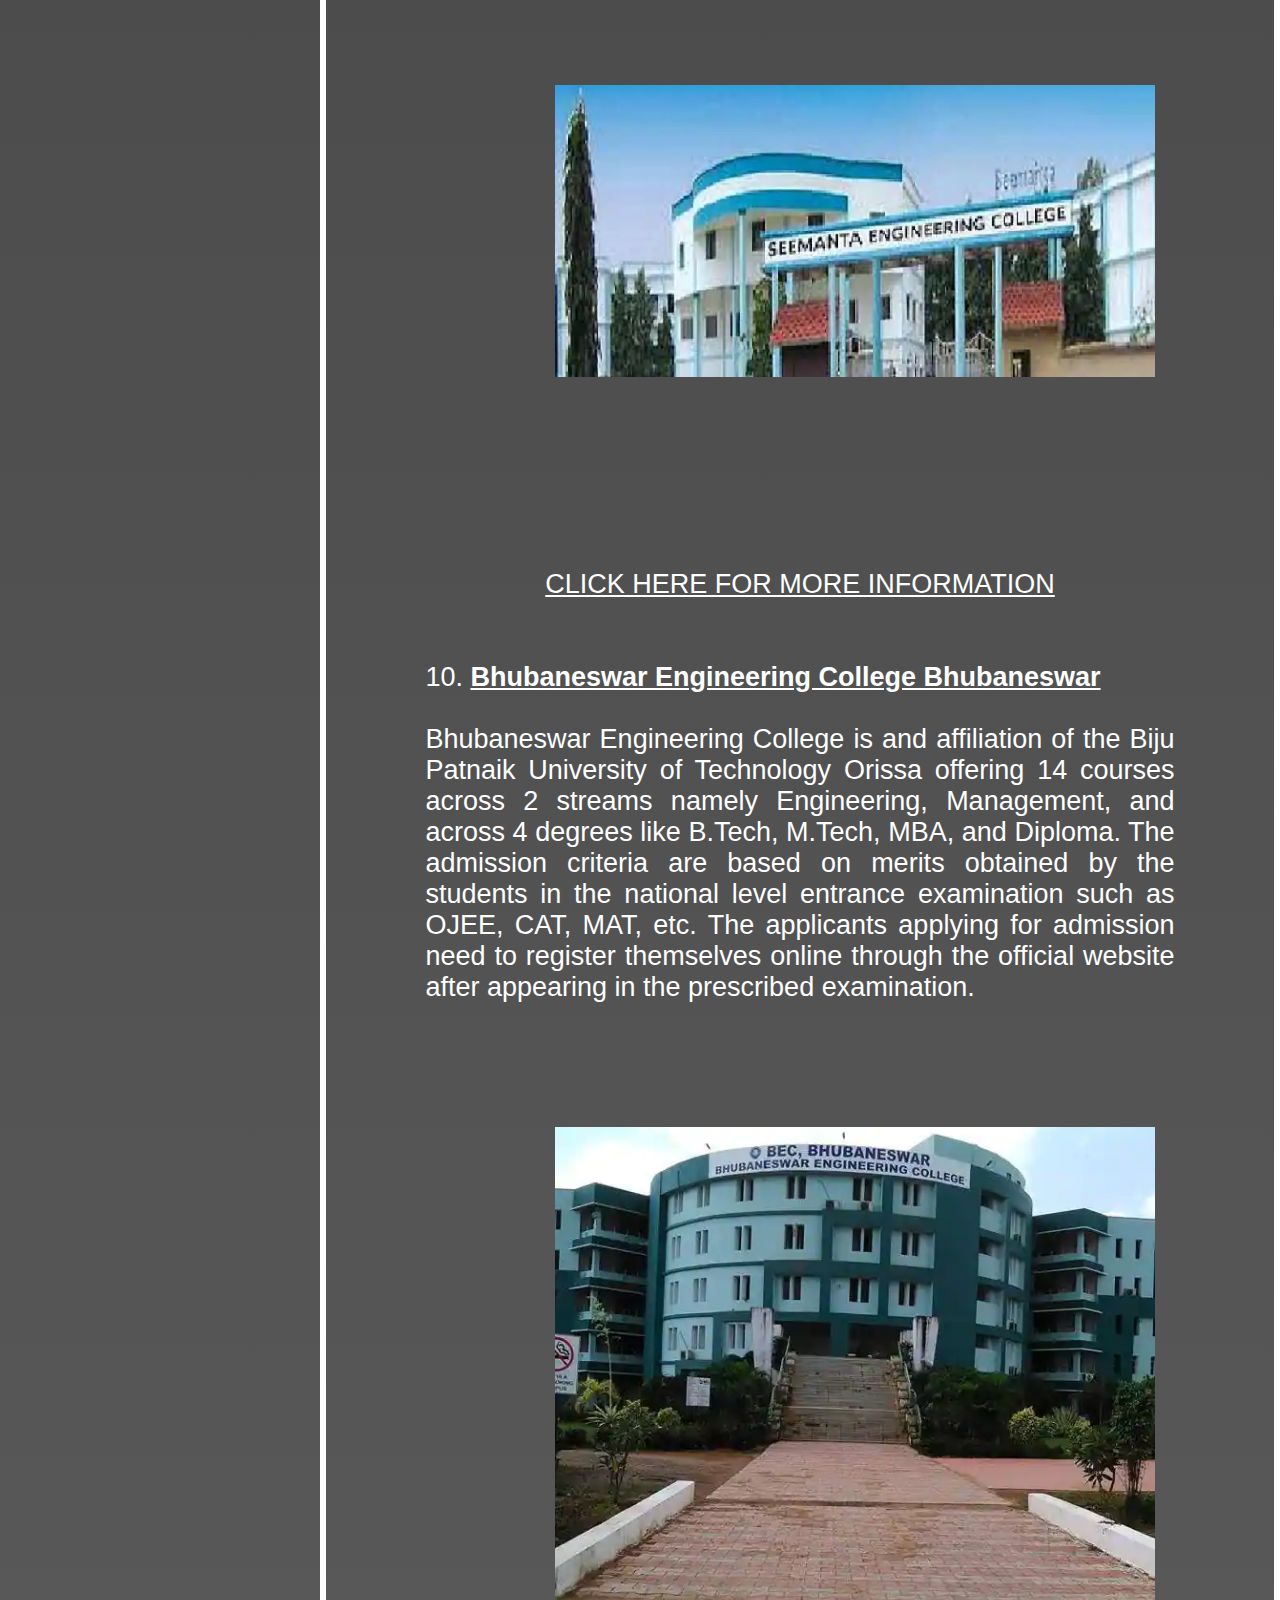
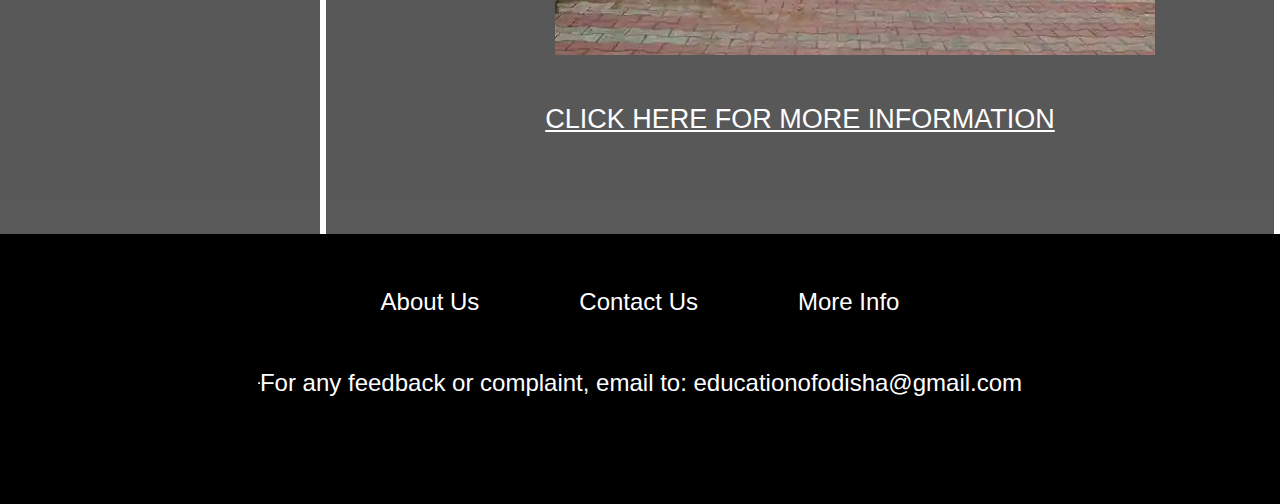
<file: diploma.html>
<!DOCTYPE html>
<html lang="en">

<head>
    <meta charset="UTF-8">
    <meta http-equiv="X-UA-Compatible" content="IE=edge">
    <meta name="viewport" content="width=device-width, initial-scale=1.0">
    <link rel="stylesheet" href="style1.css">
    <link rel="stylesheet" href="https://cdnjs.cloudflare.com/ajax/libs/animate.css/4.1.1/animate.min.css" />
    <title>DIPLOMA COLLEGES</title>
</head>

<body>
    <header>
        <nav>
            <div class="logo">
                <h1 class="animate_animated animate_bounceInLeft">EDUCATION IN ODISHA</h1>
            </div>
            <div class="menu">
                <a href="index.html">Home</a>
                <a href="contact.html">Contact</a>
                <a href="aboutus.html">About </a>
                <a href="form.html">Forms </a>
                <a href="gallery.html">Gallery </a>
            </div>
        </nav>
    </header>
    <main>
        <div class="main">
            <div class="container1">

                <ul>
                    <li>
                        <a href="">
                            <center><b><u> Contents</u></b></center>


                        </a>
                    </li>
                    <li>
                        <a href="btech.html">1. BTECH COLLEGES

                        </a>
                    </li>
                    <li>
                        <a href="medical.html">2. MEDICAL COLLEGES

                        </a>
                    </li>
                    <li>
                        <a href="diploma.html">3. DIPLOMA COLLEGES
                        </a>
                    </li>
                    <li>
                        <a href="degree.html">4: DEGREE COLLEGES

                        </a>
                    </li>
                    <li>
                        <a href="mba.html">5: MBA COLLEGES

                        </a>
                    </li>




            </div>
            <div class="container2">
                <h3><b><u> 3.DIPLOMA COLLEGES</u></b></h3>

                <div class="box1">
                    <br><br>
                    1. <u><b>KIIT Polytechnic Bhubaneswar </b></u> <br><br>
                    College Infrastructure
                    Well equipped labs and ambient classrooms available. sports centres are well maintained and we'll
                    equiped .
                    WiFi is not good you would prefer having a strong data connection. Hostels are clean and we'll
                    maintained.
                    AcademicsI'm a 2nd year btech student I'm studying cse. The quality of teaching is average. And
                    academics
                    is not thefirst priority here. Although industry oriented subjects are taught well here. Scoring in
                    the
                    college is notvery easy.PlacementsPretty much every recruiter attends the college from TCS to
                    Goldman Sachs .
                    It completely depends on your credentials where you get placed. Core jobs are also available if you
                    want t
                    pursue that field.Value-for-money it feels like the college is worth as much as any other private
                    engineering
                    in India college. The fees is about 22 lacs which is just about the norm hence there is nothing to
                    complain
                    about here..Campus Life Campus is large with many places to hang out . Ksac is the place where you
                    spend most
                    of your day in this college . Due to multiple colleges in the campus you get to meet people from
                    different
                    trades and is a fun place to be in.. <BR><BR></BR></BR>
                    <div class="img">
                        <center>
                            <br>
                            <img src="image\k.jpg" alt="" width="600px">
                        </center>
                                  
                    </div>
                    <br><br><br><br><br><br><br><br><br><br><br><br><br>
                    <div class="box2">
                        <a href="https://kiit.ac.in/" target="_blank">CLICK HERE FOR MORE INFORMATION</a>
                    </div>
                </div>


                <div class="box1">
                    <br><br>
                    2. <u><b> IGIT Sarang</b></u> <br><br>
                    Indira Gandhi Institute of Technology (IGIT), Sarang was established in the year of 1982
                    and was managed directly by the Govt. of Odisha in the name of Odisha College of Engineering
                    (OCE). The institute is affiliated to Biju Patnaik University of Technology, Rourkela. All
                    the diploma courses of IGIT Sarang is affiliated to State Council for Technical Education
                    & Vocational Training, Odisha, Bhubaneswar.IGIT Sarang has been accredited by NBA and approved
                    by AICTE. The total faculty strength at IGIT Sarang is 86. There are a total of eight academic
                    departments at Indira Gandhi Institute of Technology (IGIT), Sarang. The campus of IGIT Sarang
                    is spread over 179 acres of land. <BR><BR></BR></BR>
                    <div class="img">
                        <center>
                            <br>
                            <img src="image\ig.jpg" alt="" width="600px">
                        </center>
                                  
                    </div>
                    <br><br><br><br><br><br><br><br><br><br><br><br><br>

                    <div class="box2">
                        <a href="https://igitsarang.ac.in/" target="_blank">CLICK HERE FOR MORE INFORMATION</a>
                    </div>
                </div>


                <div class="box1">
                    <br><br>
                    3. <u><b>Centurion University of Technology and Management, Bhubaneswar</b></u> <br><br>
                    Centurion University of Technology and Management (CUTM), Bhubaneswar was established in the year
                    2017.
                    The campus is spread over 2 acres of land. The Centurion University of Technology and Management
                    (CUTM)
                    has received approval from the University Grants Commission (UGC) and All India Council for
                    Technical
                    Education (AICTE). The university provides courses in undergraduate, postgraduate, diploma, and
                    doctoral
                    programmes. The Centurion University of Technology and Management was founded by a group of teachers
                    who
                    aspired to provide high-quality education globally. To get admission to the institute students have
                    to
                    give their private entrance test Centurion University Entrance Exam (CUEE) for B.Tech and B.E
                    admissions.
                    The CUTM Bhubaneswar offers undergraduate, postgraduate, diploma and doctoral programmes. For
                    admission
                    in most of the programmes, candidates have to pass an entrance test and get a valid score. The
                    Centurion
                    University of Technology and Management has highly experienced faculty for students in B.Tech, BSc,
                    BA,
                    MTech, MSc, MBA, and other courses. In addition to having highly qualified faculty, the CUTM
                    facilities
                    and infrastructure are also the backbones of the university. With hostels, recreational facilities,
                    a
                    well-stocked library, high-speed wi-fi connectivity, and other important highlights, the university
                    is
                    ensuring that students get the best environment to learn and grow.
                    <br><br><br><br>
                    <div class="img">
                        <center>
                            <br>
                            <img src="image\c.jpg" alt="" width="600px">
                        </center>
                                  
                    </div>
                    <br><br><br><br><br><br><br><br><br><br><br><br><br>

                    <div class="box2">
                        <a href="https://cutm.ac.in/" target="_blank">CLICK HERE FOR MORE INFORMATION</a>
                    </div>
                </div>



                <div class="box1">
                    <br><br>
                    4. <u><b>GIFT BHUBANESWAR</b></u> <br><br>
                    Gandhi Institute for Technology, which is also popularly known by GIFT or GIFT Bhubaneswar, was
                    founded in
                    the
                    year 2007 in the state of Odisha. Affiliated to the Biju Patnaik University of Technology (also
                    called
                    BPUT),
                    Gandhi Institute for technology Bhubaneswar is currently counted amongst the top private engineering
                    colleges
                    in the state of Odisha. GIFT Bhubaneswar is not only an ISO 9001:2008 certified institute but is
                    also an All
                    India Council for Technical Education (AICTE), NAAC, NBA, SIRO approved institution. It is also one
                    of the
                    top 3 engineering colleges in the state of Odisha currently.GIFT, Bhubaneswar offers 21 courses
                    across 3
                    streams
                    namely Engineering, Management, IT and across 5 degrees like B.Tech, MBA, M.Tech, MCA, Diploma.
                    Every year
                    students from the adjacent states such as West Bengal, Jharkhand and Bihar and students from other
                    parts of
                    the country like Meghalaya, Tripura, Assam etc take admission at Gandhi Institute for Technology
                    Bhubaneswar
                    in various programmes it offers due to the fact that here quality technical education is available
                    at
                    affordable
                    costs. <br><br><br><br>
                    <div class="img">
                        <center>
                            <br>
                            <img src="image\g.jpg" alt="" width="600px">
                        </center>
                                  
                    </div>
                    <br><br><br><br><br><br><br><br><br><br><br><br><br>

                    <div class="box2">
                        <a href="https://college.gift.edu.in/" target="_blank">CLICK HERE FOR MORE INFORMATION</a>
                    </div>
                </div>



                <div class="box1">
                    <br><br>
                    5. <u><b>IHM Bhubaneswar</b></u> <br><br>
                    Institute of Hotel Management, Catering Technology & Applied Nutrition is situated in Bhubaneswar in
                    Odisha
                    state of India. Established in 1973, IHM is a Private college. The college is accredited by UGC.
                    Institute
                    of Hotel Management, Catering Technology & Applied Nutrition offers 4 courses across 1 streams
                    namely
                    Hotel
                    Management. Popular degrees offered at Institute of Hotel Management, Catering Technology & Applied
                    Nutrition
                    include BHMCT, BHM, BSc, Diploma. Besides a robust teaching pedagogy, Institute of Hotel Management,
                    Catering
                    Technology & Applied Nutrition is also a leader in research and innovation. Focus is given to
                    activities
                    beyond
                    academics at Institute of Hotel Management, Catering Technology & Applied Nutrition, which is
                    evident
                    from
                    its
                    infrastructure, extracurricular activities and national & international collaborations. The
                    placement at
                    Institute
                    of Hotel Management, Catering Technology & Applied Nutrition is varied, with recruitment options
                    both in
                    corporates
                    and public sector as well as entrepreneurship. <br><br><br><br>
                    <div class="img">
                        <center>
                            <br>
                            <img src="image\i.jpg" alt="" width="600px">
                        </center>
                                  
                    </div>
                    <br><br><br><br><br><br><br><br><br><br><br><br><br><br><br>


                    <div class="box2">
                        <a href="https://www.ihmbbs.org/" target="_blank">CLICK HERE FOR MORE INFORMATION</a>
                    </div>
                </div>

                <div class="box1">
                    <br><br>
                    6. <u><b> XCHM Cuttack </b></u> <br><br>
                    Xavier College of Hotel Management is situated in Cuttack in Odisha state of India. Established in
                    2006,
                    XCHM is a Private college. The college is accredited by UGC, AICTE. Xavier College of Hotel
                    Management
                    offers 10 courses across 1 streams namely Hotel Management. Popular degrees offered at Xavier
                    College
                    of Hotel Management include BTTM, BHM, MTM, PGD, MHM. Besides a robust teaching pedagogy, Xavier
                    College
                    of Hotel Management is also a leader in research and innovation. Focus is given to activities beyond
                    academics at Xavier College of Hotel Management, which is evident from its infrastructure,
                    extracurricular
                    activities and national & international collaborations. The placement at Xavier College of Hotel
                    Management
                    is varied, with recruitment options both in corporates and public sector as well as
                    entrepreneurship.
                    <BR><BR></BR></BR>
                    <div class="img">
                        <center>
                            <br>
                            <img src="image\x.jpg" alt="" width="600px">
                        </center>
                                  
                    </div>
                    <br><br><br><br><br><br><br><br><br><br><br><br><br><br><br><br><br><br>

                    <div class="box2">
                        <a href="https://xchm.in/" target="_blank">CLICK HERE FOR MORE INFORMATION</a>
                    </div>
                </div>
                <div class="box1">
                    <br><br>
                    7. <u><b> CGU Bhubaneswar </b></u> <br><br>
                    C.V. Raman Global University (CGU), Odisha was established as per “Odisha Act 01 of 2020”. The
                    university’s
                    vision is to develop integrated scholastic ability and skills in students, through quality
                    education.
                    CGU
                    has
                    evolved and come a long way from being an engineering college named C.V. Raman College of
                    Engineering
                    (CVRCE)
                    established in 1997. Since its inception, it was committed to quality and steadfastly
                    transformations in
                    the
                    field of technical education. This led to the establishment of smart classrooms, world-class labs,
                    skilled
                    courses and over 25 Centres of Excellence in collaboration with industries. CGU, Odisha has been
                    ranked
                    among
                    the top 100 Engineering Institutions in India by National Institute Ranking Framework (NIRF), MHRD,
                    Govt. of
                    India during 2016, 2017, 2018,2019,2020 &2021. The university has been awarded an “A” grade
                    university
                    by
                    National Assessment and Accreditation Council (NAAC) and Accredited by National Board Accreditation
                    (NBA)
                    for 06 UG courses. It is Recognised by the Scientific and Industrial Research Organization S.I.R.Os
                    by
                    D.S.I.R., Government of India<BR><BR></BR></BR>
                    <div class="img">
                        <center>
                            <br>
                            <img src="image\cgu.jpg" alt="" width="600px">
                        </center>
                                  
                    </div>
                    <br><br><br><br><br><br><br><br><br><br><br><br><br><br><br>


                    <div class="box2">
                        <a href="https://cgu-odisha.ac.in/" target="_blank">CLICK HERE FOR MORE INFORMATION</a>
                    </div>
                </div>

                <div class="box1">
                    <br><br>
                    8. <u><b>Nilachal Polytechnic Bhubaneswar </b></u> <br><br>
                    Nilachal Polytechnic is situated in Bhubaneswar in Odisha state of India. Established in 1997, NP is
                    a Private college. The college is accredited by AICTE. Nilachal Polytechnic offers 5 courses across
                    1 streams namely Engineering. Popular degrees offered at Nilachal Polytechnic include Diploma.
                    Besides
                    a robust teaching pedagogy, Nilachal Polytechnic is also a leader in research and innovation. Focus
                    is given to activities beyond academics at Nilachal Polytechnic, which is evident from its
                    infrastructure,
                    extracurricular activities and national & international collaborations. The placement at Nilachal
                    Polytechnic is varied, with recruitment options both in corporates and public sector as well as
                    entrepreneurship. <BR><BR></BR></BR>
                    <div class="img">
                        <center>
                            <br>
                            <img src="image\n.jpg" alt="" width="600px">
                        </center>
                                  
                    </div>
                    <br><br><br><br><br><br><br><br><br><br><br><br><br><br><br>

                    <div class="box2">
                        <a href="http://www.nilachalpolytechnic.org/" target="_blank">CLICK HERE FOR MORE
                            INFORMATION</a>
                    </div>
                </div>

                <div class="box1">
                    <br><br>
                    9. <u><b>Seemanta Engineering College Mayurbhanj </b></u> <br><br>

                    Seemanta Engineering College has been a pioneer of technical education for the tribal-dominated
                    region
                    at Mayurbhanj in Odisha. It has granted knowledge and excellence to North Orissa and the other
                    adjoining
                    states of West Bengal and Jharkhand. The institute got established in the year 1977 by the Seemanta
                    Mahavidyalaya Samiti which was founded by Late Shri Paresh Chandra Basa. It is affiliated to Biju
                    Patnaik
                    University of Technology, Rourkela, Odisha and approved duly by AICTE, New Delhi and Government of
                    Odisha.
                    The institute's strong features include the beauty and bounties of nature in the foothills of the
                    Simipal
                    National Park with an exclusively diverse and exotic culture. The college provides for B.Tech,
                    M.Tech
                    and
                    MCA courses in various disciplines along with other diploma degrees.<BR><BR></BR></BR>
                    <div class="img">
                        <center>
                            <br>
                            <img src="image\sec.jpg" alt="" width="600px">
                        </center>
                                  
                    </div>
                    <br><br><br><br><br><br><br><br><br><br><br><br><br><br><br>

                    <div class="box2">
                        <a href="http://www.seemantaengg.ac.in/" target="_blank">CLICK HERE FOR MORE INFORMATION</a>
                    </div>
                </div>
                <div class="box1">
                    <br><br>
                    10. <u><b> Bhubaneswar Engineering College Bhubaneswar </b></u> <br><br>
                    Bhubaneswar Engineering College is and affiliation of the Biju Patnaik University of Technology
                    Orissa
                    offering 14 courses across 2 streams namely Engineering, Management, and across 4 degrees like
                    B.Tech,
                    M.Tech, MBA, and Diploma. The admission criteria are based on merits obtained by the students in the
                    national level entrance examination such as OJEE, CAT, MAT, etc. The applicants applying for
                    admission
                    need to register themselves online through the official website after appearing in the prescribed
                    examination. <BR><BR></BR></BR>
                    <div class="img">
                        <center>
                            <br>
                            <img src="image\bec.jpg" alt="" width="600px">
                        </center>
                                  
                    </div>
                    <br><br><br><br><br><br><br><br><br><br><br><br><br><br><br><br><br><br>

                    <div class="box2">
                        <a href="https://collegedunia.com/college/13080-bhubaneswar-engineering-college-bec-bhubaneswar/courses-fees"
                            target="_blank">CLICK HERE FOR MORE INFORMATION</a>
                    </div>
                </div>
            </div>

    </main>


    <footer>

        <div class="footer1">

            <a href="aboutus.html">About Us</a>
            <a href="contact.html">Contact Us</a>
            <a href="reference.html">More Info</a>

        </div>

        </ul>
        <div class="footer2">
            <hr>
            <pre>For any feedback or complaint, email to: </pre><a
                href="mailto:educationofodisha@gmail.com">educationofodisha@gmail.com
            </a>

        </div>

    </footer>
</body>

</html>
</file>
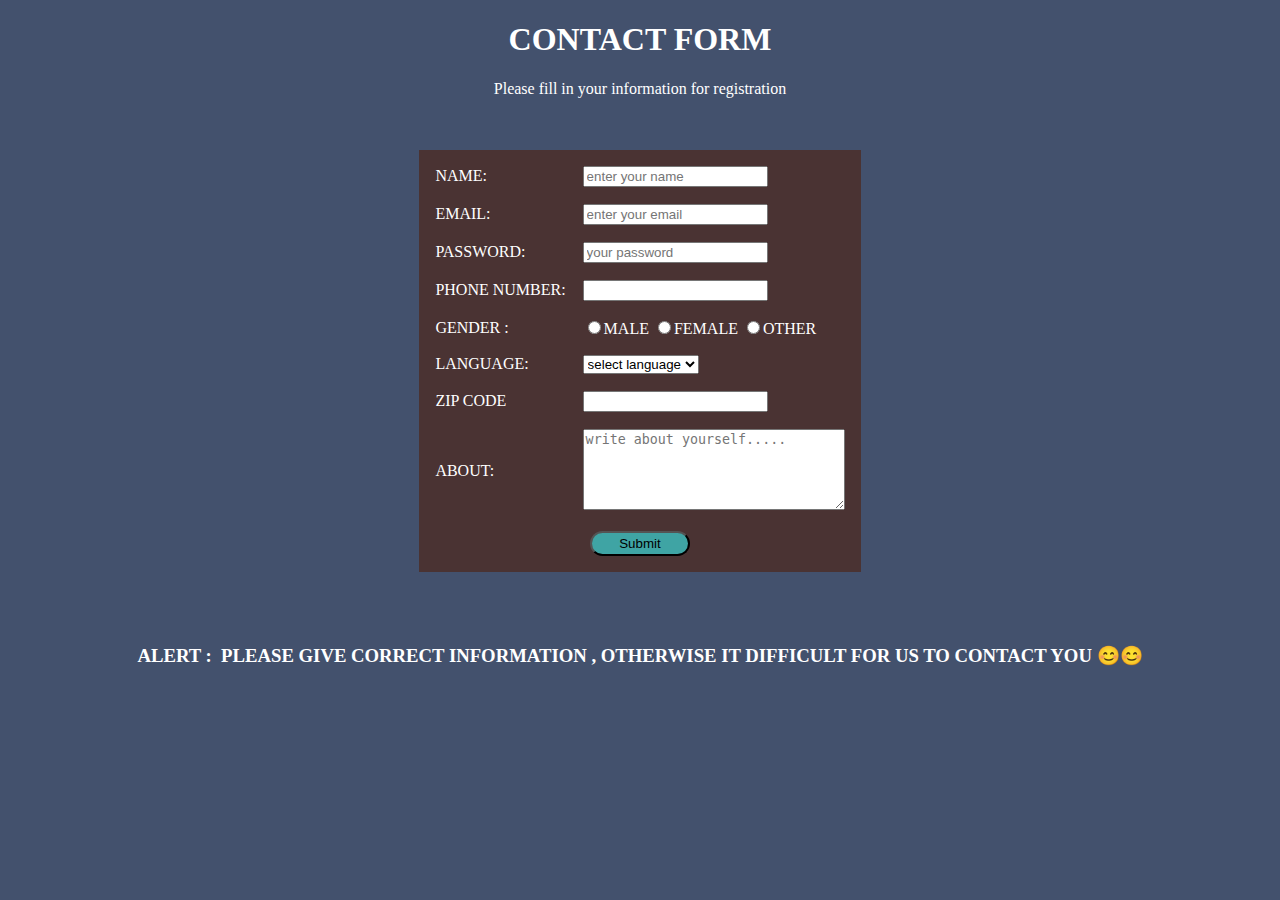
<file: form.html>
<!DOCTYPE html>
<html lang="en">

<head>
    <meta charset="UTF-8" />
    <meta http-equiv="X-UA-Compatible" content="IE=edge" />
    <meta name="viewport" content="width=device-width, initial-scale=1.0" />
    <title>FORM</title>
</head>

<body>
    <h1 align="center">CONTACT FORM</h1>
    <p align="center">Please fill in your information for registration</p>
    <br /><br />
    <form action="">
        <table align="center" cellspacing="15">
            <tr>
                <td>
                    <label for="name">NAME:</label>
                </td>
                <td><input type="text" id="name" placeholder="enter your name" /></td>
            </tr>
            <tr>
                <td>
                    <label for="email">EMAIL:</label>
                </td>
                <td>
                    <input type="email" id="email" placeholder="enter your email" />
                </td>
            </tr>
            <tr>
                <td>
                    <label for="password">PASSWORD:</label>
                </td>
                <td>
                    <input type="password" id="password" placeholder="your password" />
                </td>
            </tr>
            <tr>
                <td>
                    <label for="phone">PHONE NUMBER:</label>
                </td>
                <td>
                    <input type="number" id="password" />
                </td>
            </tr>

            <tr>
                <td>
                    <label for="gen">GENDER :</label>
                </td>
                <td>
                    <input type="radio" id="gen" name="gender" />MALE
                    <input type="radio" id="gen" name="gender" />FEMALE
                    <input type="radio" id="gen" name="gender" />OTHER
                </td>
            </tr>

            <tr>
                <td>LANGUAGE:</td>
                <td>
                    <select name="" id="" value="">
                        <option value="">select language</option>
                        <option value="">english</option>
                        <option value="">hindi</option>
                        <option value="">gujrati</option>
                        <option value="">bengali</option>
                        <option value="">bhojpori</option>
                        <option value="">odia</option>
                        <option value="">punjabi</option>
                    </select>
                </td>
            </tr>

            <tr>
                <td>
                    <label for="zip">ZIP CODE</label>
                </td>
                <td>
                    <input type="text" id="zip" />
                </td>
            </tr>
            <tr>
                <td>
                    <label for="text">ABOUT:</label>
                </td>
                <td>
                    <textarea name="" id="text" cols="30" rows="5" placeholder="write about yourself....."></textarea>
                </td>
            </tr>
            <tr>
                <td align="center" colspan="2"><input type="submit" id="buttn" /></td>
            </tr>
        </table>
    </form>
</body>
<style>
    body {
        color: white;
        background-color: rgb(67, 81, 109);
    }

    table {
        background-color: rgb(74, 51, 51);
    }

    #buttn {
        width: 100px;
        height: 25px;
        background-color: rgb(63, 164, 164);
        border-radius: 25px;
    }
</style>
<BR><BR></BR>

<body>
    <span>
        <strong>
            <h3 align="center">
                ALERT :&nbsp; PLEASE GIVE CORRECT INFORMATION , OTHERWISE IT DIFFICULT FOR US
                TO CONTACT YOU 😊😊
            </h3>
        </strong>
    </span>
     
</body>

</html>
</file>
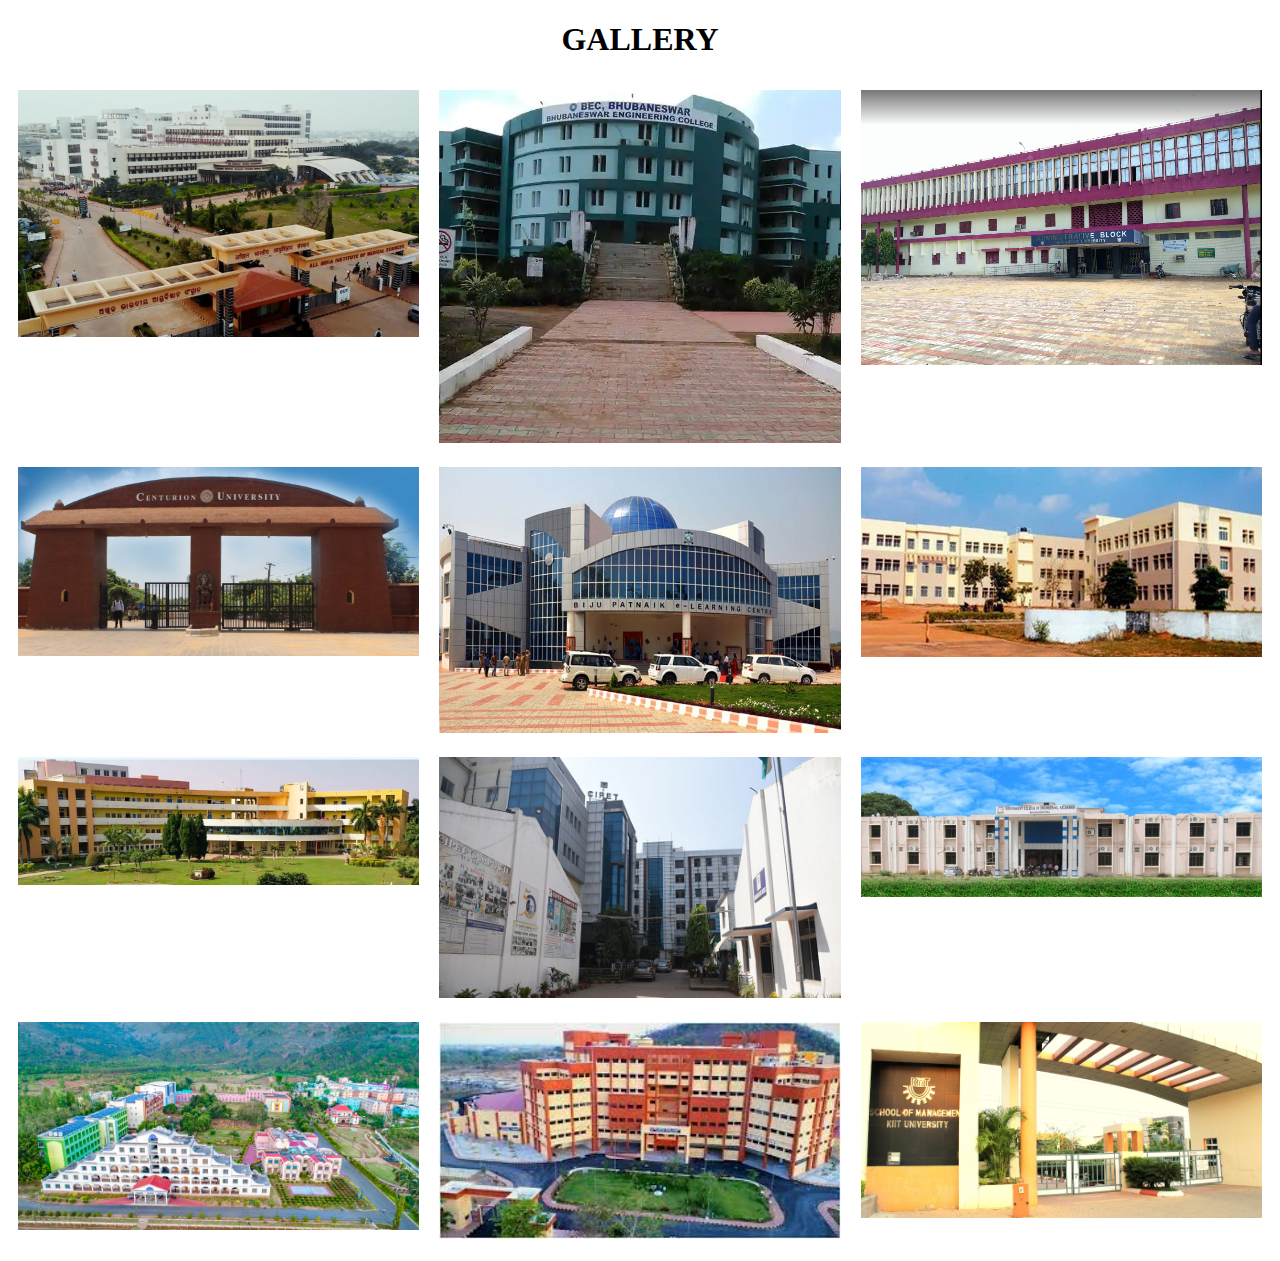
<file: gallery.html>
<!DOCTYPE html>
<html lang="en">

<head>
    <meta charset="UTF-8">
    <meta http-equiv="X-UA-Compatible" content="IE=edge">
    <meta name="viewport" content="width=device-width, initial-scale=1.0">
    <link rel="stylesheet" href="stylesk.css">
    <title>Gallery</title>
</head>

<body>
    <div style="text-align:center">
        <h1> GALLERY </h1>
        <Div class="row">
            <div class="allcolumns">
                <a href="g3.jpg">
                    <img src="image/AIIMB.jpg" alt="rivers" style="width:100%">
                </a>
            </div>

            <div class="allcolumns">
                <a href="images/g4.jpg">
                    <img src="image/bec.jpg" alt="rivers" style="width:100%">
                </a>
            </div>

            <div class="allcolumns">
                <a href="g5.jpg">
                    <img src="image/berhampur.png" alt="rivers" style="width:100%">
                </a>
            </div>


            </a>
        </div>
    </Div>

    <Div class="row">
        <div class="allcolumns">
            <a href="g1.jpg">
                <img src="image/c.jpg" alt="rivers" style="width:100%">
            </a>
        </div>

        <div class="allcolumns">
            <a href="g2.jpg">
                <img src="image/vssut.jpg" alt="rivers" style="width:100%">
            </a>
        </div>

        <div class="allcolumns">
            <a href="ganga2.jpg">
                <img src="image/cet.jpg" alt="rivers" style="width:100%">
            </a>
        </div>


        </a>
    </div>
    </Div>


    <Div class="row">
        <div class="allcolumns">
            <a href="g1.jpg">
                <img src="image/cgu.jpg" alt="rivers" style="width:100%">
            </a>
        </div>

        <div class="allcolumns">
            <a href="g2.jpg">
                <img src="image/cipet.jpg" alt="rivers" style="width:100%">
            </a>
        </div>

        <div class="allcolumns">
            <a href="ganga2.jpg">
                <img src="image/gec.jpg" alt="rivers" style="width:100%">
            </a>
        </div>


        </a>
    </div>
    </Div>


    <Div class="row">
        <div class="allcolumns">
            <a href="g1.jpg">
                <img src="image/giet.jpg" alt="rivers" style="width:100%">
            </a>
        </div>

        <div class="allcolumns">
            <a href="g2.jpg">
                <img src="image/GMCHB.jpg" alt="rivers" style="width:100%">
            </a>
        </div>

        <div class="allcolumns">
            <a href="ganga2.jpg">
                <img src="image/KSOM.png" alt="rivers" style="width:100%">
            </a>
        </div>


        </a>
    </div>
    </Div>
</body>

</html>
</file>
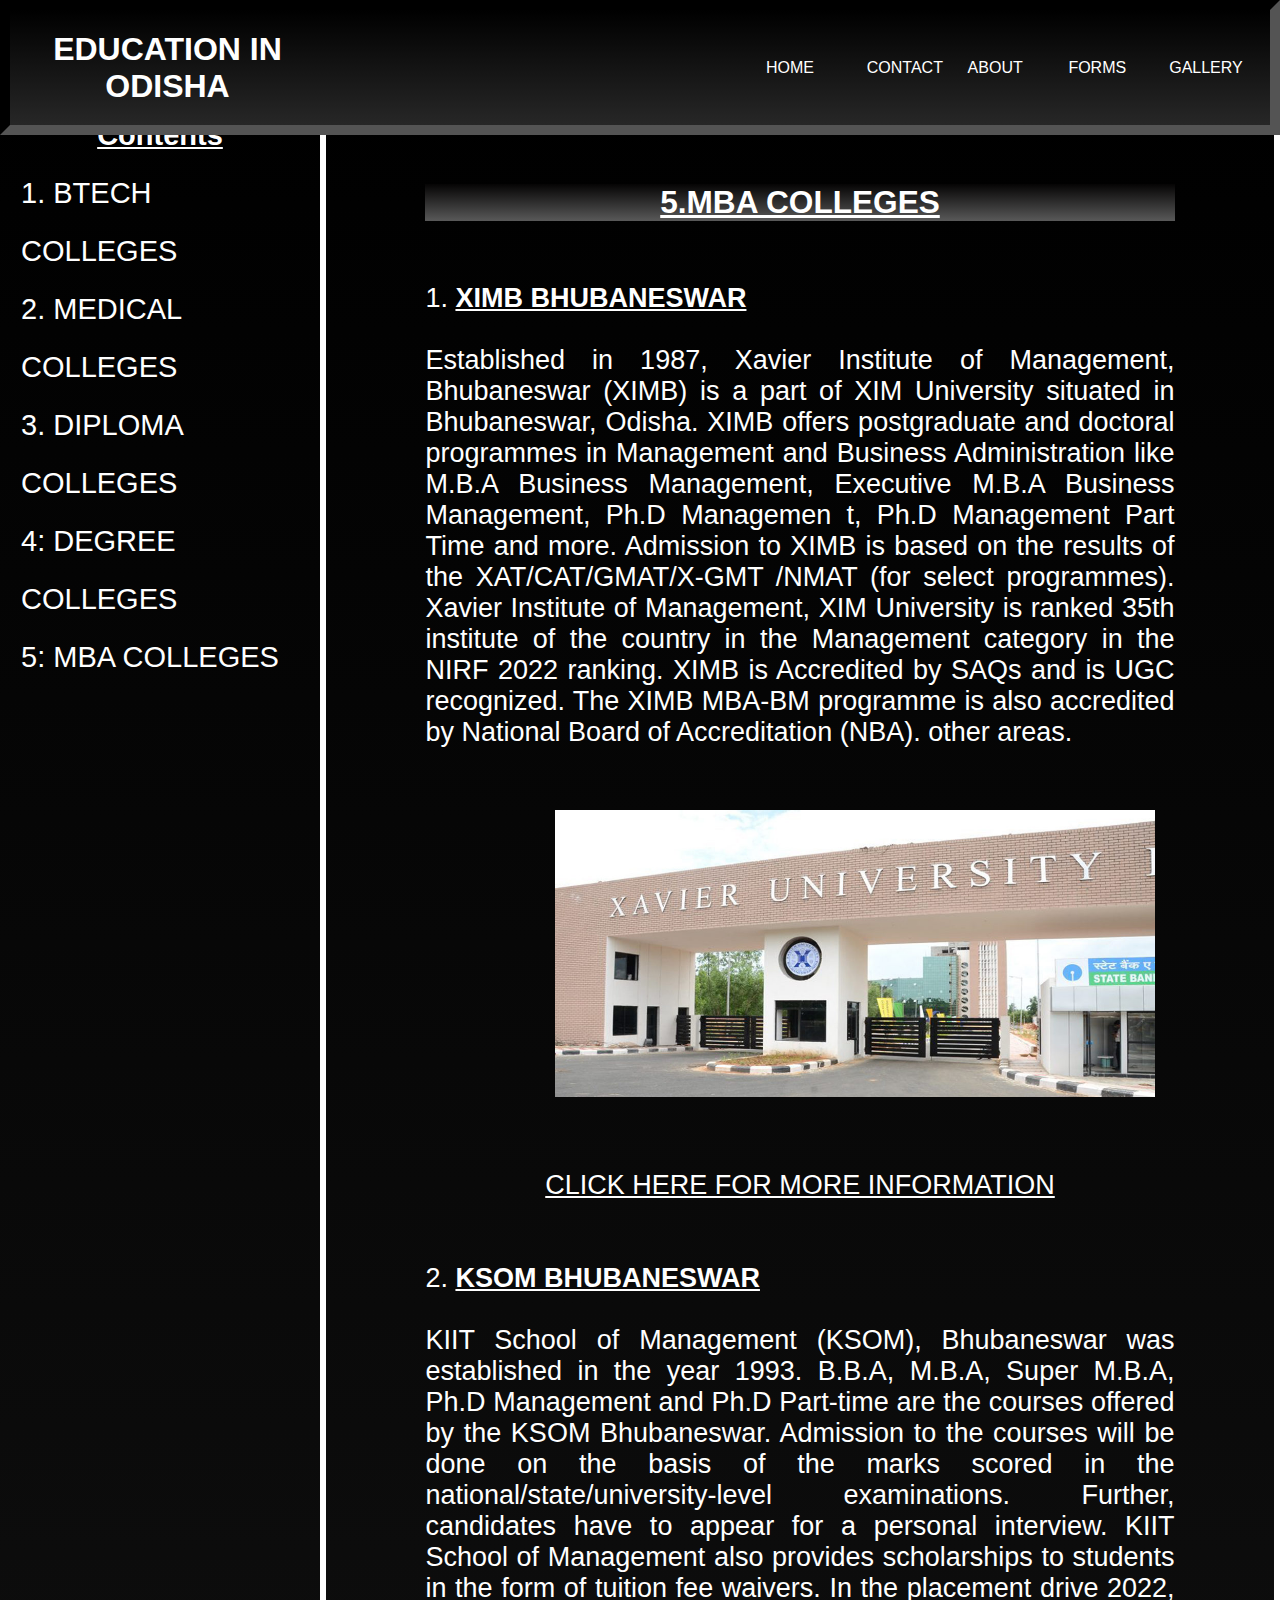
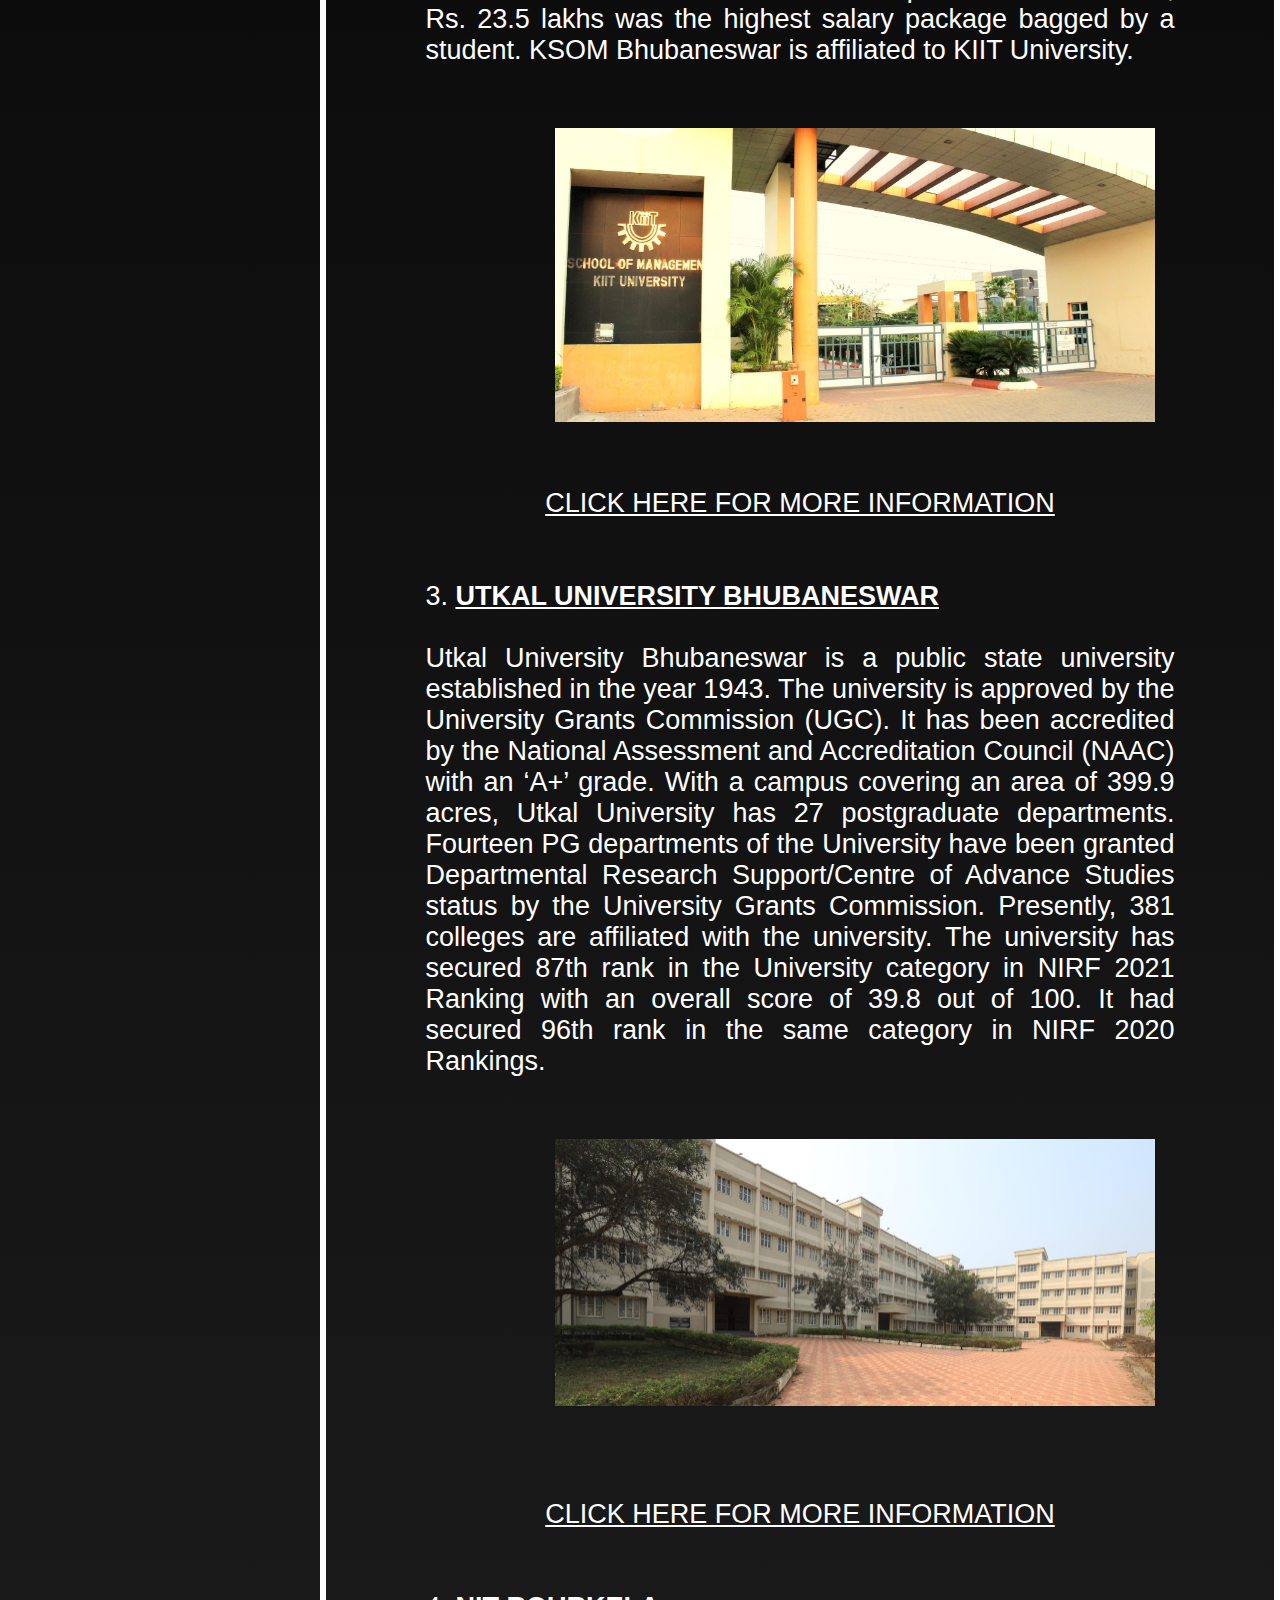
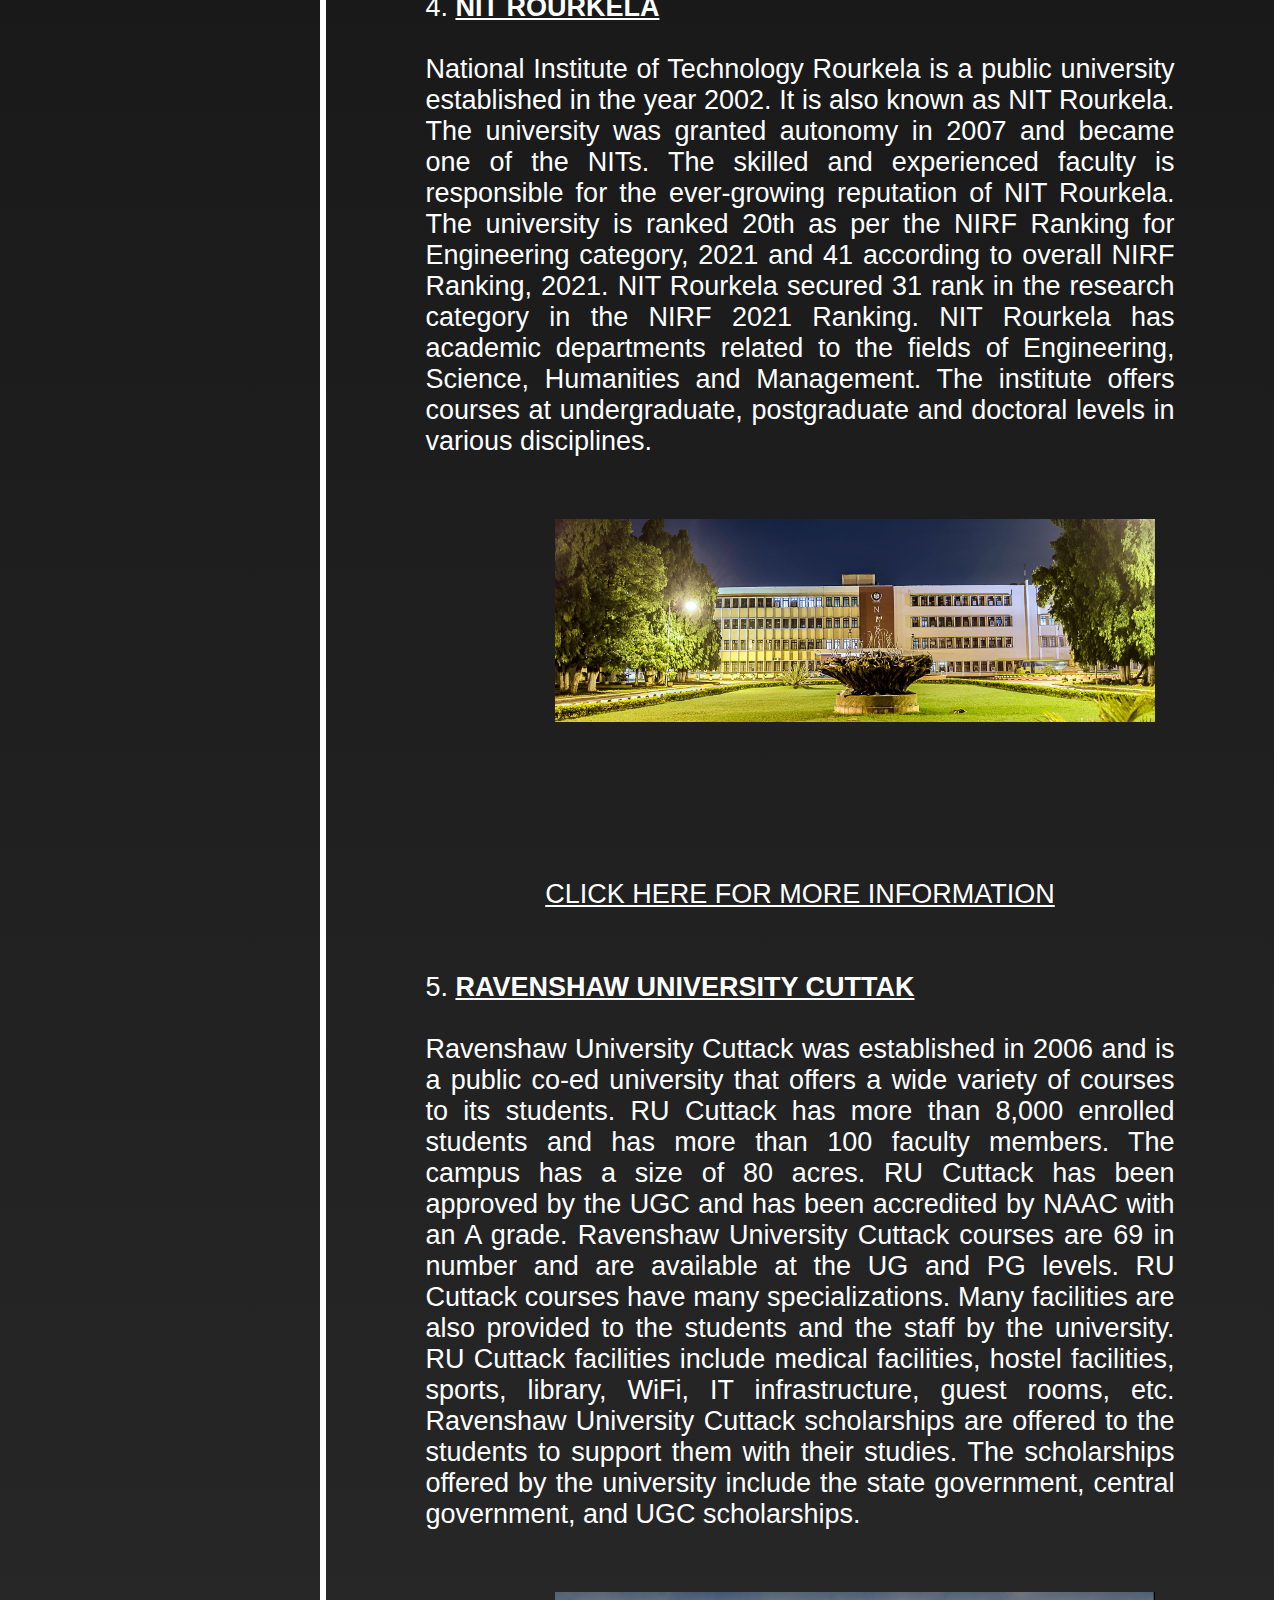
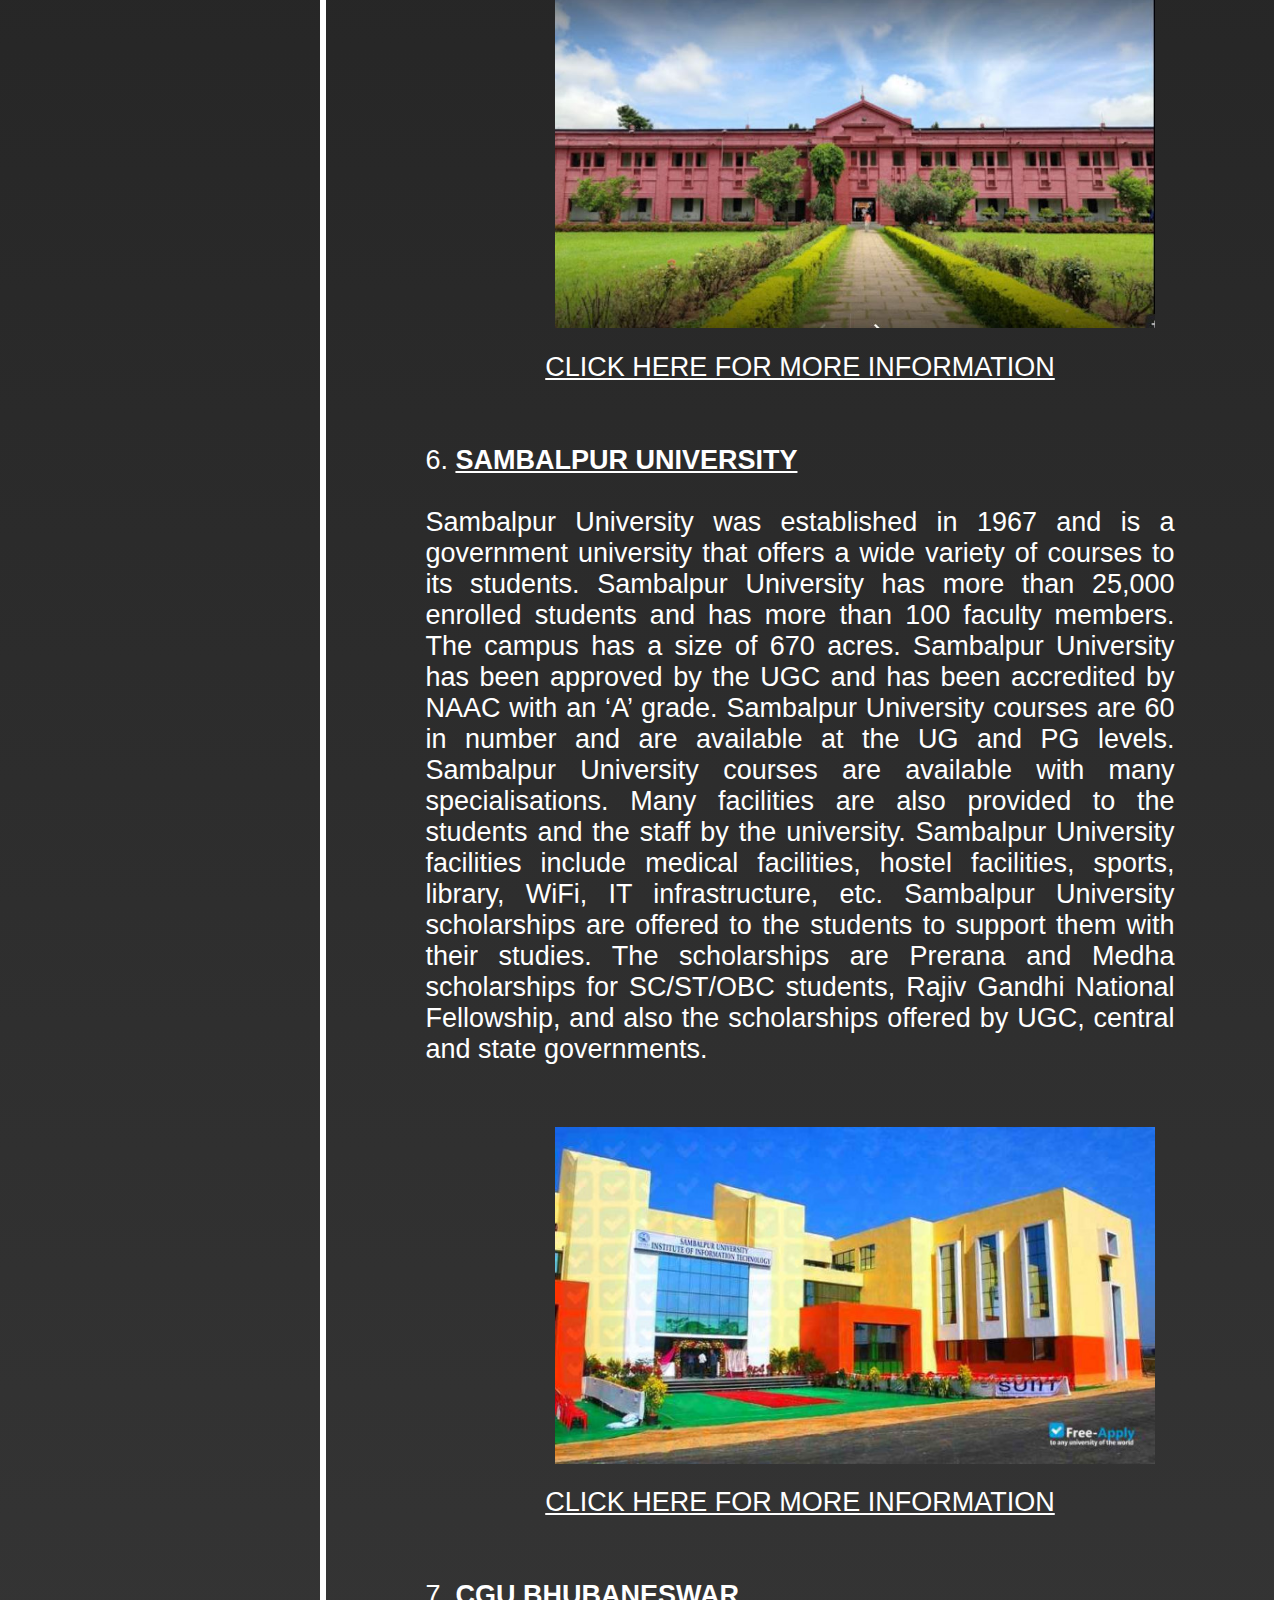
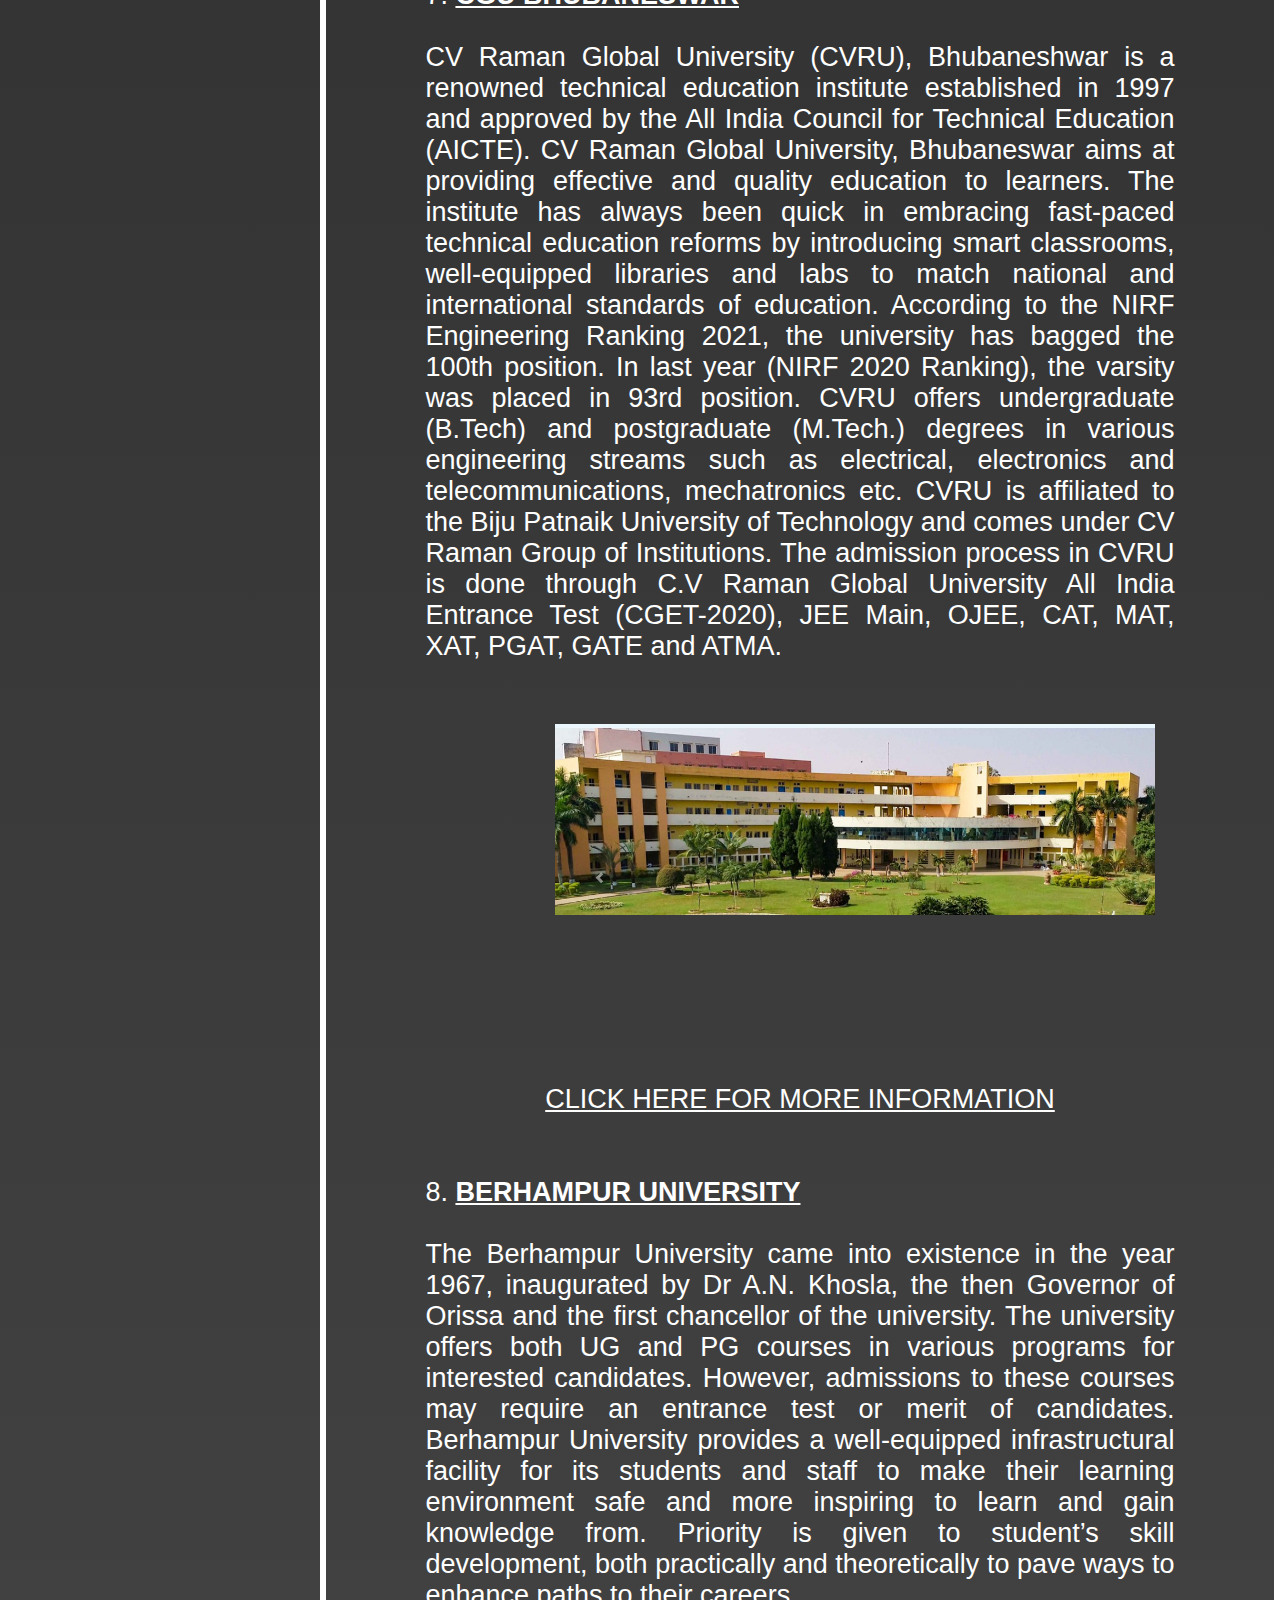
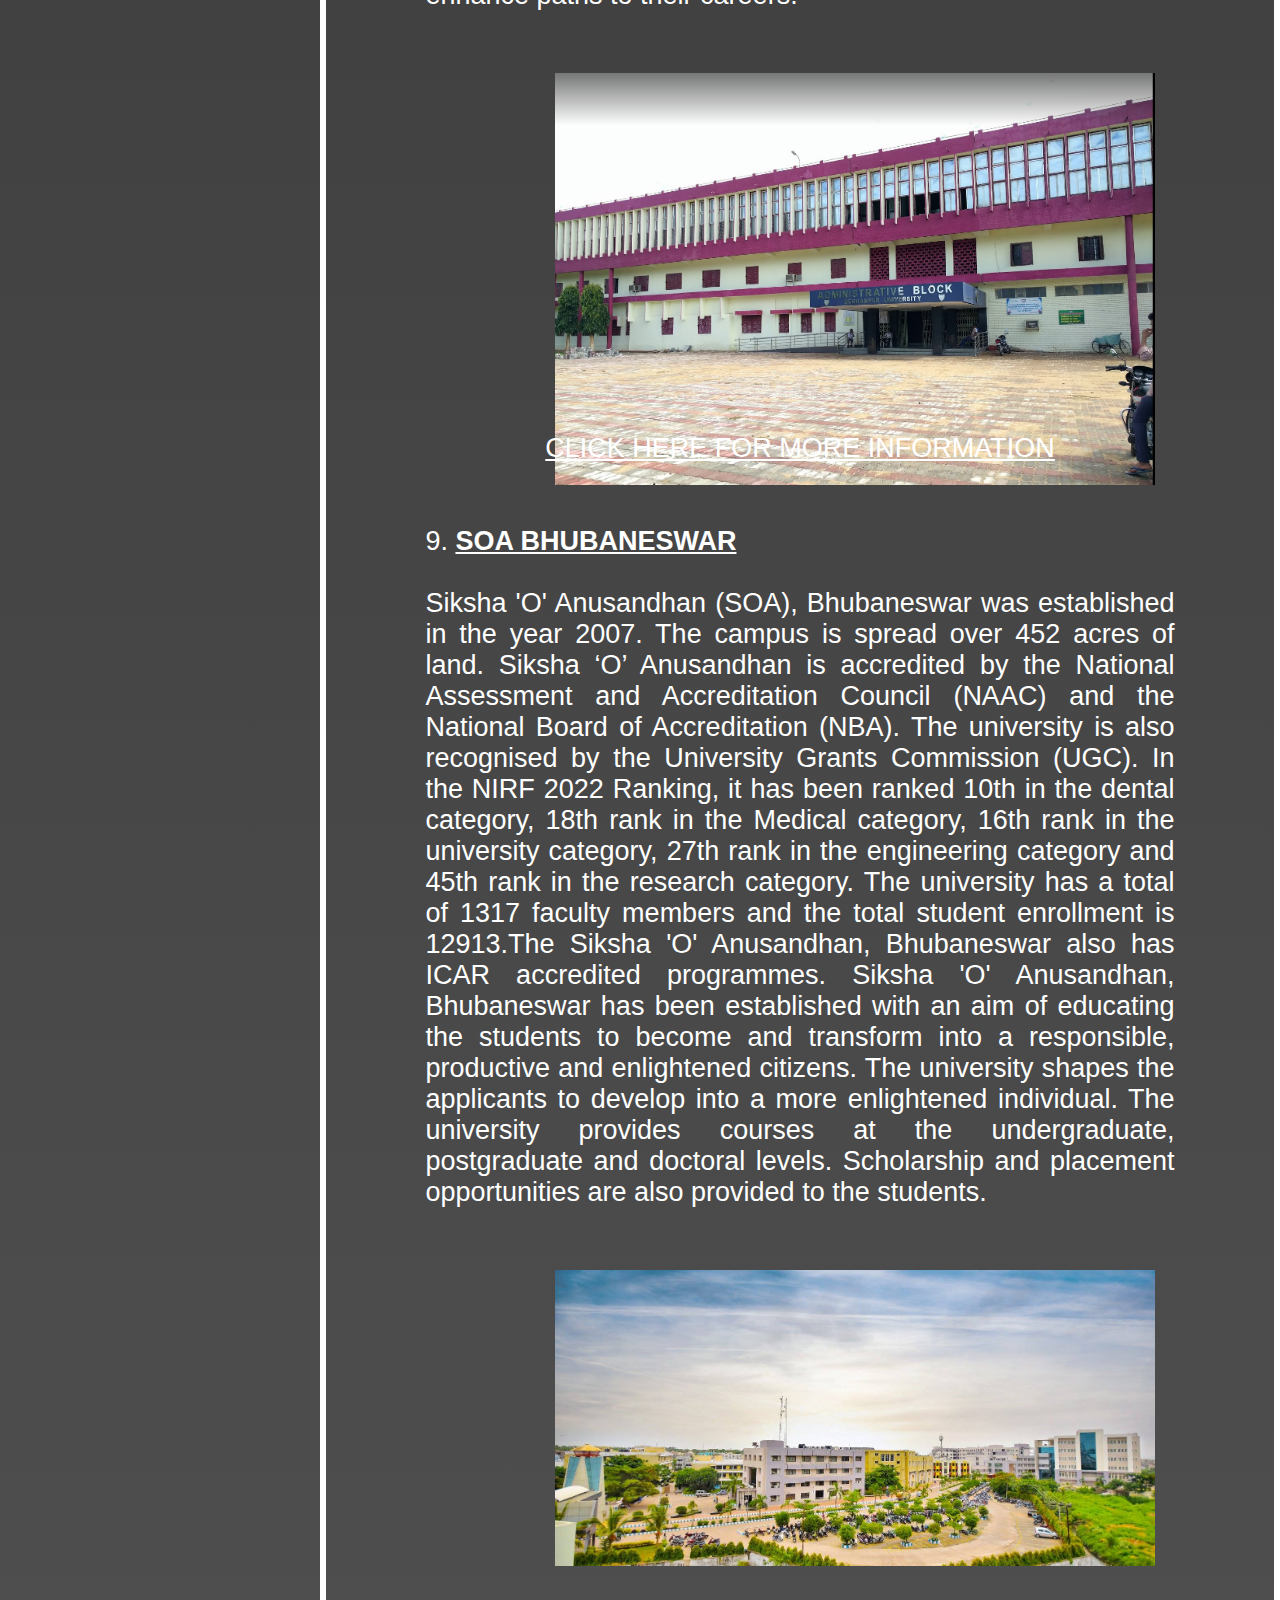
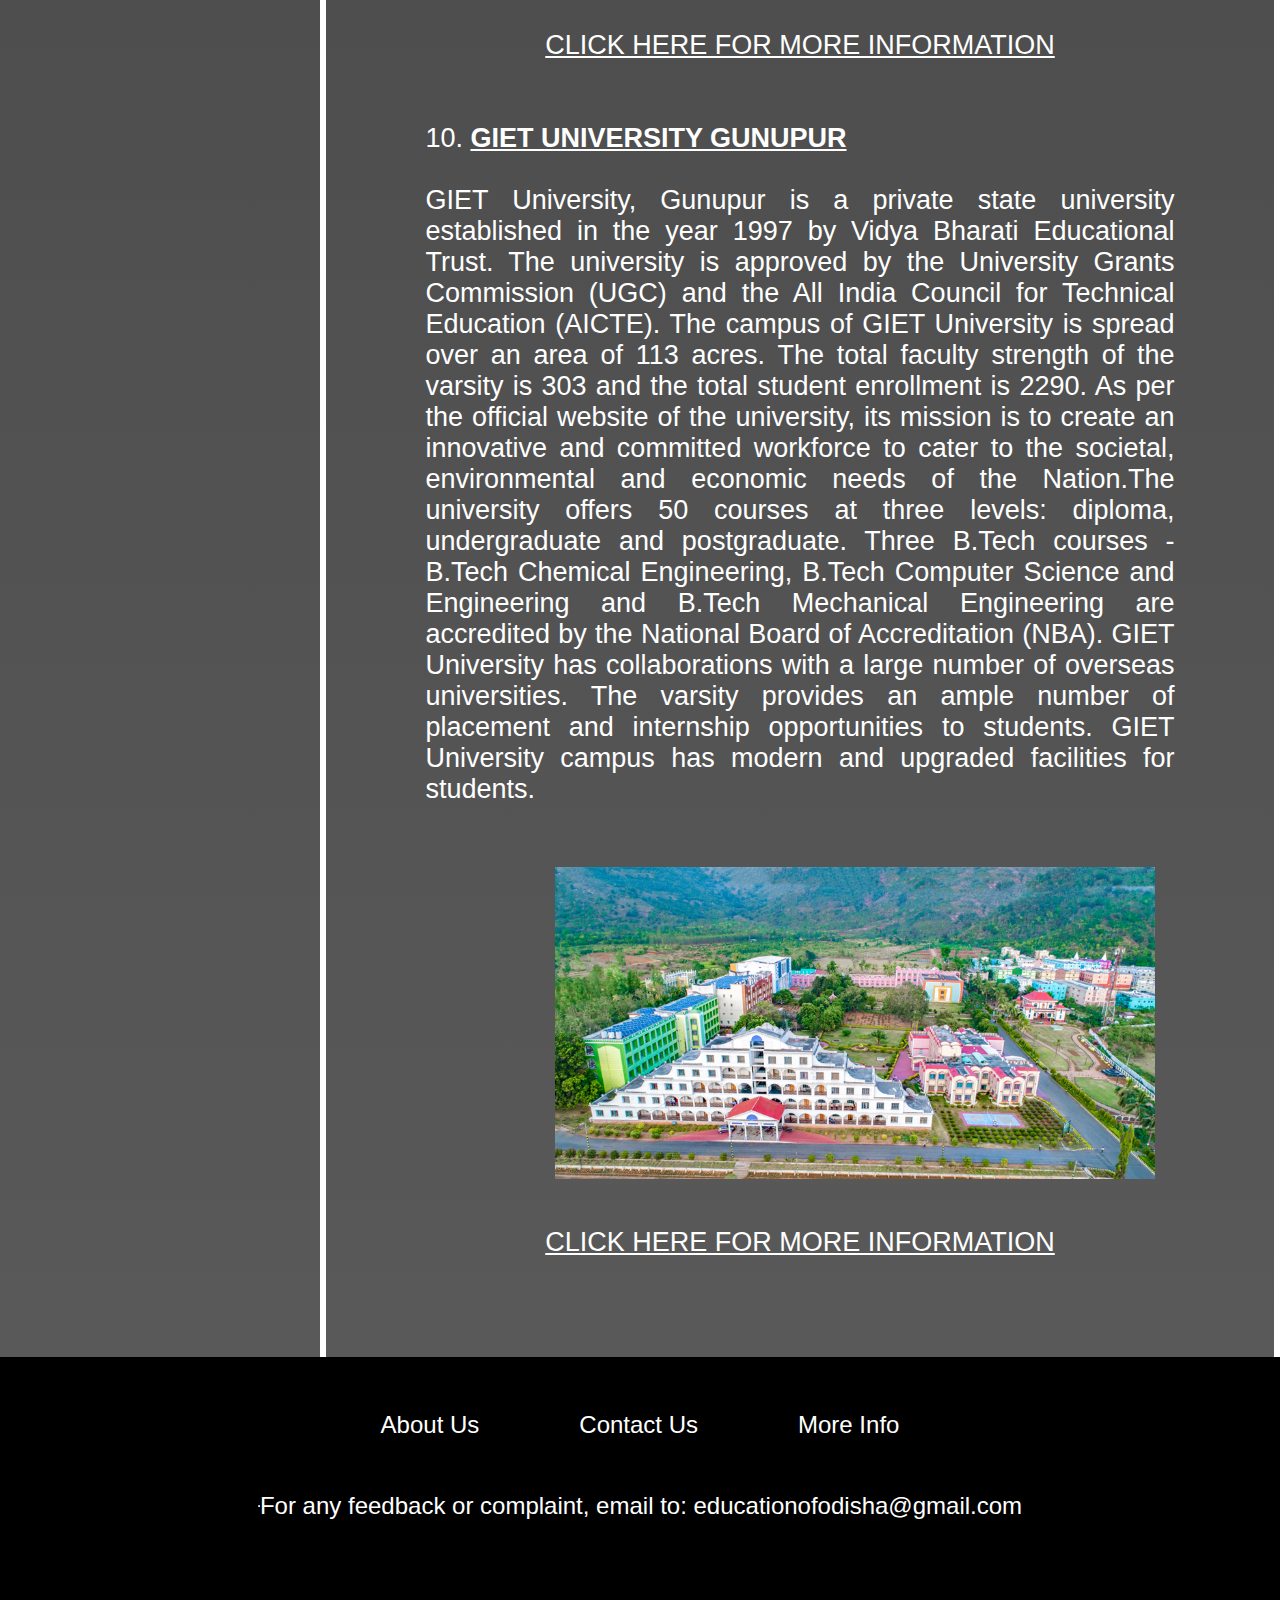
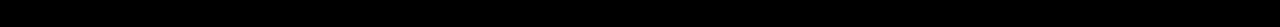
<file: Mba.html>
<!DOCTYPE html>
<html lang="en">

<head>
    <meta charset="UTF-8">
    <meta http-equiv="X-UA-Compatible" content="IE=edge">
    <meta name="viewport" content="width=device-width, initial-scale=1.0">
    <link rel="stylesheet" href="style1.css">
    <link rel="stylesheet" href="https://cdnjs.cloudflare.com/ajax/libs/animate.css/4.1.1/animate.min.css" />
    <title>BTECH COLLEGES</title>
</head>

<body>
    <header>
        <nav>
            <div class="logo">
                <h1 class="animate_animated animate_bounceInLeft">EDUCATION IN ODISHA</h1>
            </div>
            <div class="menu">
                <a href="index.html">Home</a>
                <a href="contact.html">Contact</a>
                <a href="aboutus.html">About </a>
                <a href="form.html">Forms </a>
                <a href="gallery.html">Gallery </a>
            </div>
        </nav>
    </header>
    <main>
        <div class="main">
            <div class="container1">

                <ul>
                    <li>
                        <a href="">
                            <center><b><u> Contents</u></b></center>


                        </a>
                    </li>
                    <li>
                        <a href="btech.html">1. BTECH COLLEGES

                        </a>
                    </li>
                    <li>
                        <a href="medical.html">2. MEDICAL COLLEGES

                        </a>
                    </li>
                    <li>
                        <a href="diploma.html">3. DIPLOMA COLLEGES
                        </a>
                    </li>
                    <li>
                        <a href="degree.html">4: DEGREE COLLEGES

                        </a>
                    </li>
                    <li>
                        <a href="mba.html">5: MBA COLLEGES

                        </a>
                    </li>




            </div>
            <div class="container2">
                <h3><b><u> 5.MBA COLLEGES</u></b></h3>

                <div class="box1">
                    <br><br>
                    1. <u><b> XIMB BHUBANESWAR</b></u> <br><br>
                    Established in 1987, Xavier Institute of Management, Bhubaneswar (XIMB) is a part of XIM University
                    situated in Bhubaneswar, Odisha. XIMB offers postgraduate and doctoral programmes in Management and
                    Business Administration like M.B.A Business Management, Executive M.B.A Business Management, Ph.D
                    Managemen
                    t, Ph.D Management Part Time and more. Admission to XIMB is based on the results of the
                    XAT/CAT/GMAT/X-GMT
                    /NMAT (for select programmes). Xavier Institute of Management, XIM University is ranked 35th
                    institute of the
                    country in the Management category in the NIRF 2022 ranking. XIMB is Accredited by SAQs and is UGC
                    recognized.
                    The XIMB MBA-BM programme is also accredited by National Board of Accreditation (NBA).
                    other areas. <BR><BR>

                    <div class="img">
                        <center>
                            <br>
                            <img src="image/ximb.jpg" alt="" width="600px">
                        </center>
                                  
                    </div>
                    <br><br><br><br><br><br><br><br><br><br><br>
                    <div class="box2">
                        <a href="https://xatonline.in/" target="_blank">CLICK HERE FOR MORE INFORMATION</a>
                    </div>
                </div>




                <div class="box1">
                    <br><br>
                    2. <u><b> KSOM BHUBANESWAR </b></u> <br><br>
                    KIIT School of Management (KSOM), Bhubaneswar was established in the year 1993. B.B.A, M.B.A, Super
                    M.B.A,
                    Ph.D Management and Ph.D Part-time are the courses offered by the KSOM Bhubaneswar. Admission to the
                    courses
                    will be done on the basis of the marks scored in the national/state/university-level examinations.
                    Further,
                    candidates have to appear for a personal interview. KIIT School of Management also provides
                    scholarships to
                    students in the form of tuition fee waivers. In the placement drive 2022, Rs. 23.5 lakhs was the
                    highest salary
                    package bagged by a student. KSOM Bhubaneswar is affiliated to KIIT University.<BR><BR>

                    <div class="img">
                        <center>
                            <br>
                            <img src="image/KSOM.png" alt="" width="600px">
                        </center>
                                  
                    </div>
                    <br><br><br><br><br><br><br><br><br><br><br>
                    <div class="box2">
                        <a href="https://ksom.ac.in/" target="_blank">CLICK HERE FOR MORE INFORMATION</a>
                    </div>
                </div>


                <div class="box1">
                    <br><br>
                    3. <u><b>UTKAL UNIVERSITY BHUBANESWAR</b></u> <br><br>
                    Utkal University Bhubaneswar is a public state university established in the year 1943. The
                    university is approved
                    by the University Grants Commission (UGC). It has been accredited by the National Assessment and
                    Accreditation Council
                    (NAAC) with an ‘A+’ grade. With a campus covering an area of 399.9 acres, Utkal University has 27
                    postgraduate departments.
                    Fourteen PG departments of the University have been granted Departmental Research Support/Centre of
                    Advance Studies status
                    by the University Grants Commission. Presently, 381 colleges are affiliated with the university. The
                    university has secured
                    87th rank in the University category in NIRF 2021 Ranking with an overall score of 39.8 out of 100.
                    It had secured 96th rank
                    in the same category in NIRF 2020 Rankings.
                    <BR><BR>

                    <div class="img">
                        <center>
                            <br>
                            <img src="image/utkal.jpg" alt="" width="600px">
                        </center>
                                  
                    </div>
                    <br><br><br><br><br><br><br><br><br><br><br>

                    <div class="box2">
                        <a href="https://utkaluniversity.ac.in/" target="_blank">CLICK HERE FOR MORE INFORMATION</a>
                    </div>
                </div>



                <div class="box1">
                    <br><br>
                    4. <u><b>NIT ROURKELA</b></u> <br><br>
                    National Institute of Technology Rourkela is a public university established in the year 2002. It is
                    also known as
                    NIT Rourkela. The university was granted autonomy in 2007 and became one of the NITs. The skilled
                    and experienced
                    faculty is responsible for the ever-growing reputation of NIT Rourkela. The university is ranked
                    20th as per the NIRF
                    Ranking for Engineering category, 2021 and 41 according to overall NIRF Ranking, 2021. NIT Rourkela
                    secured 31 rank in
                    the research category in the NIRF 2021 Ranking. NIT Rourkela has academic departments related to the
                    fields of Engineering,
                    Science, Humanities and Management. The institute offers courses at undergraduate, postgraduate and
                    doctoral levels in various
                    disciplines. <BR><BR>

                    <div class="img">
                        <center>
                            <br>
                            <img src="image/nitrourkela.jpg" alt="" width="600px">
                        </center>
                                  
                    </div>
                    <br><br><br><br><br><br><br><br><br><br><br>

                    <div class="box2">
                        <a href="https://www.nitrkl.ac.in/" target="_blank">CLICK HERE FOR MORE INFORMATION</a>
                    </div>


                </div>

                <div class="box1">
                    <br><br>
                    5. <u><b>RAVENSHAW UNIVERSITY CUTTAK</b></u> <br><br>
                    Ravenshaw University Cuttack was established in 2006 and is a public co-ed university that offers a
                    wide variety of
                    courses to its students. RU Cuttack has more than 8,000 enrolled students and has more than 100
                    faculty members. The
                    campus has a size of 80 acres. RU Cuttack has been approved by the UGC and has been accredited by
                    NAAC with an A grade.
                    Ravenshaw University Cuttack courses are 69 in number and are available at the UG and PG levels. RU
                    Cuttack courses have
                    many specializations. Many facilities are also provided to the students and the staff by the
                    university. RU Cuttack facilities
                    include medical facilities, hostel facilities, sports, library, WiFi, IT infrastructure, guest
                    rooms, etc. Ravenshaw University
                    Cuttack scholarships are offered to the students to support them with their studies. The
                    scholarships offered by the university
                    include the state government, central government, and UGC scholarships. <BR><BR>

                    <div class="img">
                        <center>
                            <br>
                            <img src="image/ravenswaw.jpeg" alt="" width="600px">
                        </center>
                                  
                    </div>
                    <br><br><br><br><br><br><br><br><br><br><br>


                    <div class="box2">
                        <a href="https://ravenshawuniversity.ac.in/" target="_blank">CLICK HERE FOR MORE INFORMATION</a>
                    </div>
                </div>

                <div class="box1">
                    <br><br>
                    6. <u><b> SAMBALPUR UNIVERSITY </b></u> <br><br>
                    Sambalpur University was established in 1967 and is a government university that offers a wide
                    variety of courses to its
                    students. Sambalpur University has more than 25,000 enrolled students and has more than 100 faculty
                    members. The campus
                    has a size of 670 acres. Sambalpur University has been approved by the UGC and has been accredited
                    by NAAC with an ‘A’ grade.
                    Sambalpur University courses are 60 in number and are available at the UG and PG levels. Sambalpur
                    University courses are
                    available with many specialisations. Many facilities are also provided to the students and the staff
                    by the university.
                    Sambalpur University facilities include medical facilities, hostel facilities, sports, library,
                    WiFi, IT infrastructure, etc.
                    Sambalpur University scholarships are offered to the students to support them with their studies.
                    The scholarships are Prerana
                    and Medha scholarships for SC/ST/OBC students, Rajiv Gandhi National Fellowship, and also the
                    scholarships offered by UGC, central
                    and state governments.
                    <BR><BR>

                    <div class="img">
                        <center>
                            <br>
                            <img src="image/su.jpg" alt="" width="600px">
                        </center>
                                  
                    </div>
                    <br><br><br><br><br><br><br><br><br><br><br>

                    <div class="box2">
                        <a href="http://www.suniv.ac.in/" target="_blank">CLICK HERE FOR MORE INFORMATION</a>
                    </div>
                </div>
                <div class="box1">
                    <br><br>
                    7. <u><b> CGU BHUBANESWAR </b></u> <br><br>
                    CV Raman Global University (CVRU), Bhubaneshwar is a renowned technical education institute
                    established in 1997 and
                    approved by the All India Council for Technical Education (AICTE). CV Raman Global University,
                    Bhubaneswar aims at
                    providing effective and quality education to learners. The institute has always been quick in
                    embracing fast-paced
                    technical education reforms by introducing smart classrooms, well-equipped libraries and labs to
                    match national and
                    international standards of education. According to the NIRF Engineering Ranking 2021, the university
                    has bagged the
                    100th position. In last year (NIRF 2020 Ranking), the varsity was placed in 93rd position. CVRU
                    offers undergraduate
                    (B.Tech) and postgraduate (M.Tech.) degrees in various engineering streams such as electrical,
                    electronics and
                    telecommunications, mechatronics etc. CVRU is affiliated to the Biju Patnaik University of
                    Technology and comes under
                    CV Raman Group of Institutions. The admission process in CVRU is done through C.V Raman Global
                    University All India
                    Entrance Test (CGET-2020), JEE Main, OJEE, CAT, MAT, XAT, PGAT, GATE and ATMA. <BR><BR>

                    <div class="img">
                        <center>
                            <br>
                            <img src="image/cgu.jpg" alt="" width="600px">
                        </center>
                                  
                    </div>
                    <br><br><br><br><br><br><br><br><br><br><br>

                    <div class="box2">
                        <a href="https://cgu-odisha.ac.in/" target="_blank">CLICK HERE FOR MORE INFORMATION</a>
                    </div>
                </div>

                <div class="box1">
                    <br><br>
                    8. <u><b> BERHAMPUR UNIVERSITY </b></u> <br><br>
                    The Berhampur University came into existence in the year 1967, inaugurated by Dr A.N. Khosla, the
                    then Governor of Orissa
                    and the first chancellor of the university. The university offers both UG and PG courses in various
                    programs for interested
                    candidates. However, admissions to these courses may require an entrance test or merit of
                    candidates. Berhampur University
                    provides a well-equipped infrastructural facility for its students and staff to make their learning
                    environment safe and
                    more inspiring to learn and gain knowledge from. Priority is given to student’s skill development,
                    both practically and
                    theoretically to pave ways to enhance paths to their careers. <BR><BR>

                    <div class="img">
                        <center>
                            <br>
                            <img src="image/berhampur.png" alt="" width="600px">
                        </center>
                                  
                    </div>
                    <br><br><br><br><br><br><br><br><br><br><br>

                    <div class="box2">
                        <a href="https://www.buodisha.edu.in/" target="_blank">CLICK HERE FOR MORE INFORMATION</a>
                    </div>
                </div>

                <div class="box1">
                    <br><br>
                    9. <u><b> SOA BHUBANESWAR </b></u> <br><br>
                    Siksha 'O' Anusandhan (SOA), Bhubaneswar was established in the year 2007. The campus is spread over
                    452 acres of land.
                    Siksha ‘O’ Anusandhan is accredited by the National Assessment and Accreditation Council (NAAC) and
                    the National Board of
                    Accreditation (NBA). The university is also recognised by the University Grants Commission (UGC). In
                    the NIRF 2022 Ranking, it
                    has been ranked 10th in the dental category, 18th rank in the Medical category, 16th rank in the
                    university category, 27th rank
                    in the engineering category and 45th rank in the research category. The university has a total of
                    1317 faculty members and the
                    total student enrollment is 12913.The Siksha 'O' Anusandhan, Bhubaneswar also has ICAR accredited
                    programmes. Siksha 'O' Anusandhan,
                    Bhubaneswar has been established with an aim of educating the students to become and transform into
                    a responsible, productive and
                    enlightened citizens. The university shapes the applicants to develop into a more enlightened
                    individual. The university provides courses
                    at the undergraduate, postgraduate and doctoral levels. Scholarship and placement opportunities are
                    also provided to the students. <BR><BR>

                    <div class="img">
                        <center>
                            <br>
                            <img src="image/iter.jpg" alt="" width="600px">
                        </center>
                                  
                    </div>
                    <br><br><br><br><br><br><br><br><br><br><br>

                    <div class="box2">
                        <a href="https://www.soa.ac.in/" target="_blank">CLICK HERE FOR MORE INFORMATION</a>
                    </div>
                </div>
                <div class="box1">
                    <br><br>
                    10. <u><b> GIET UNIVERSITY GUNUPUR </b></u> <br><br>
                    GIET University, Gunupur is a private state university established in the year 1997 by Vidya Bharati
                    Educational Trust. The
                    university is approved by the University Grants Commission (UGC) and the All India Council for
                    Technical Education (AICTE). The
                    campus of GIET University is spread over an area of 113 acres. The total faculty strength of the
                    varsity is 303 and the total
                    student enrollment is 2290. As per the official website of the university, its mission is to create
                    an innovative and committed
                    workforce to cater to the societal, environmental and economic needs of the Nation.The university
                    offers 50 courses at three levels:
                    diploma, undergraduate and postgraduate. Three B.Tech courses - B.Tech Chemical Engineering, B.Tech
                    Computer Science and Engineering
                    and B.Tech Mechanical Engineering are accredited by the National Board of Accreditation (NBA). GIET
                    University has collaborations
                    with a large number of overseas universities. The varsity provides an ample number of placement and
                    internship opportunities to
                    students. GIET University campus has modern and upgraded facilities for students. <BR><BR>

                    <div class="img">
                        <center>
                            <br>
                            <img src="image/giet.jpg" alt="" width="600px">
                        </center>
                                  
                    </div>
                    <br><br><br><br><br><br><br><br><br><br><br>

                    <div class="box2">
                        <a href="https://www.giet.edu/" target="_blank">CLICK HERE FOR MORE INFORMATION</a>
                    </div>
                </div>
            </div>

    </main>


    <footer>

        <div class="footer1">

            <a href="aboutus.html">About Us</a>
            <a href="contact.html">Contact Us</a>
            <a href="reference.html">More Info</a>

        </div>

        </ul>
        <div class="footer2">
            <hr>
            <pre>For any feedback or complaint, email to: </pre><a
                href="mailto:educationofodisha@gmail.com">educationofodisha@gmail.com
            </a>

        </div>

    </footer>
</body>

</html>
</file>
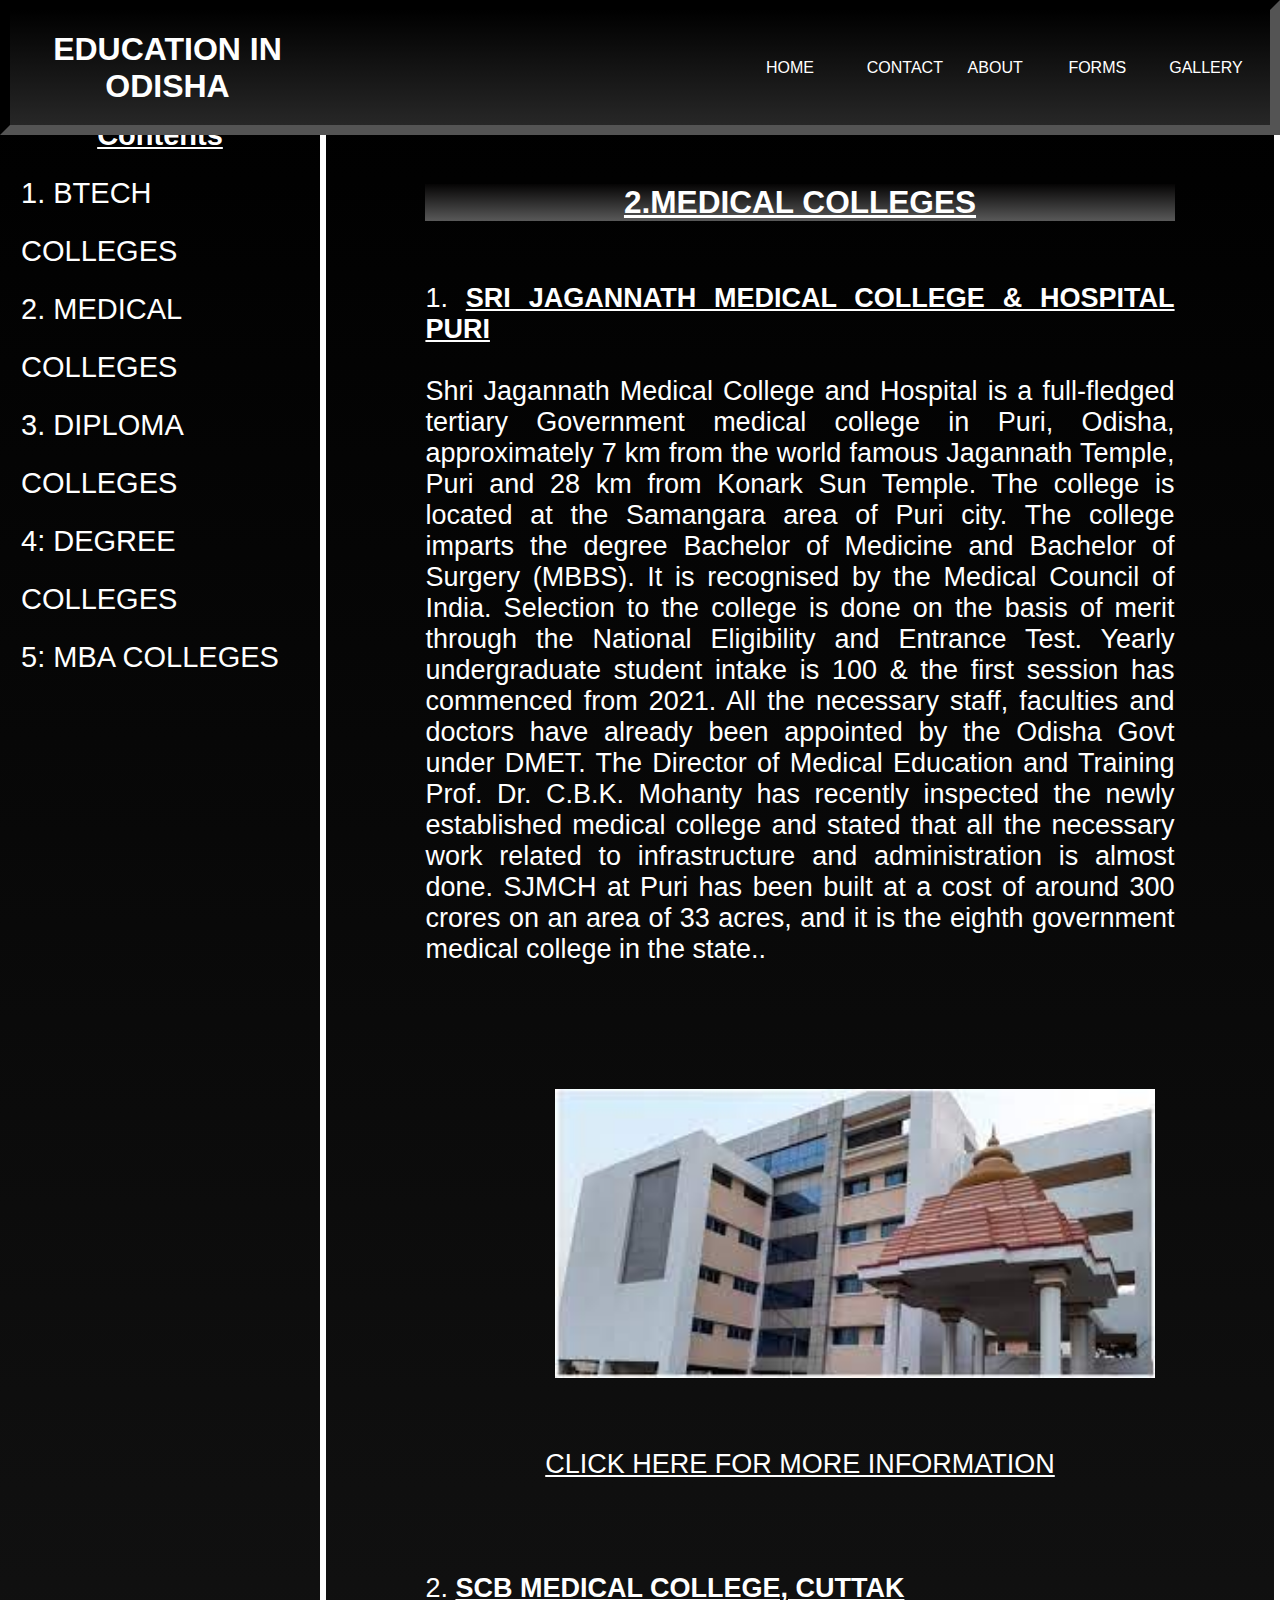
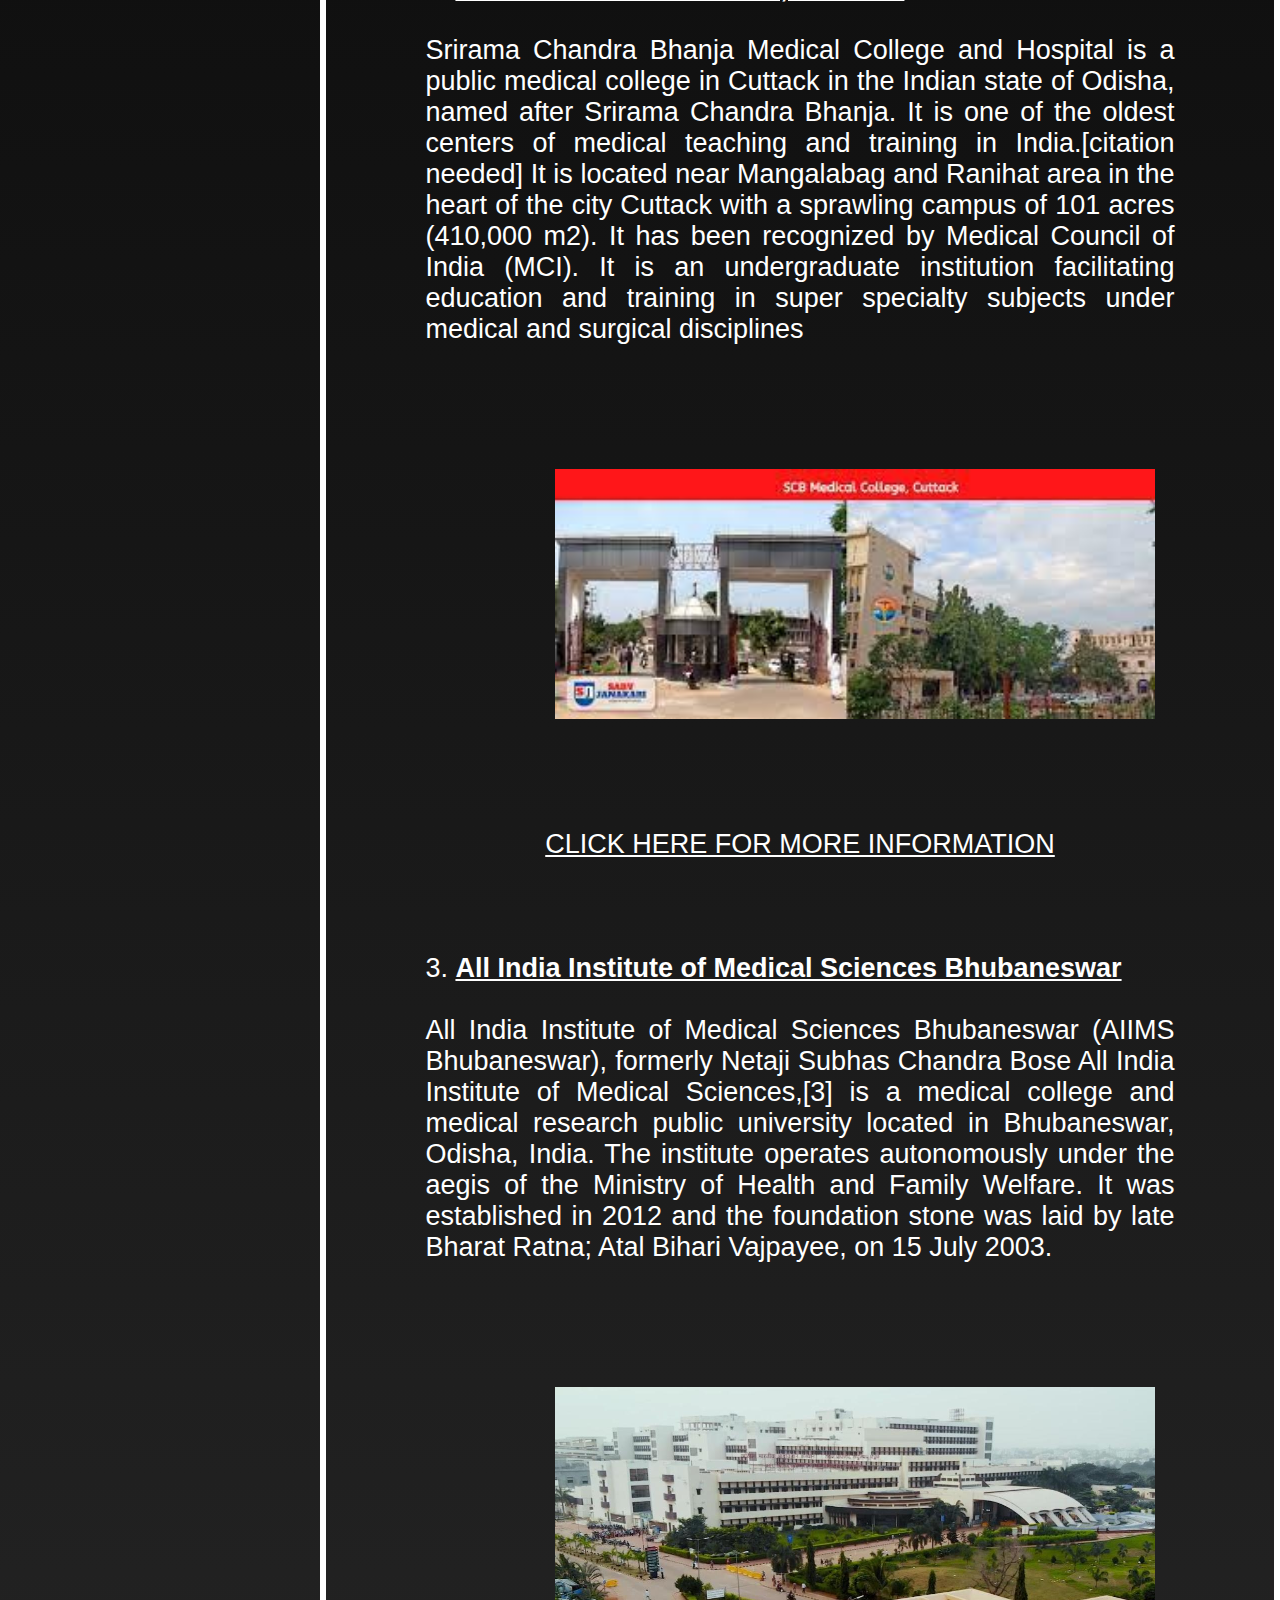
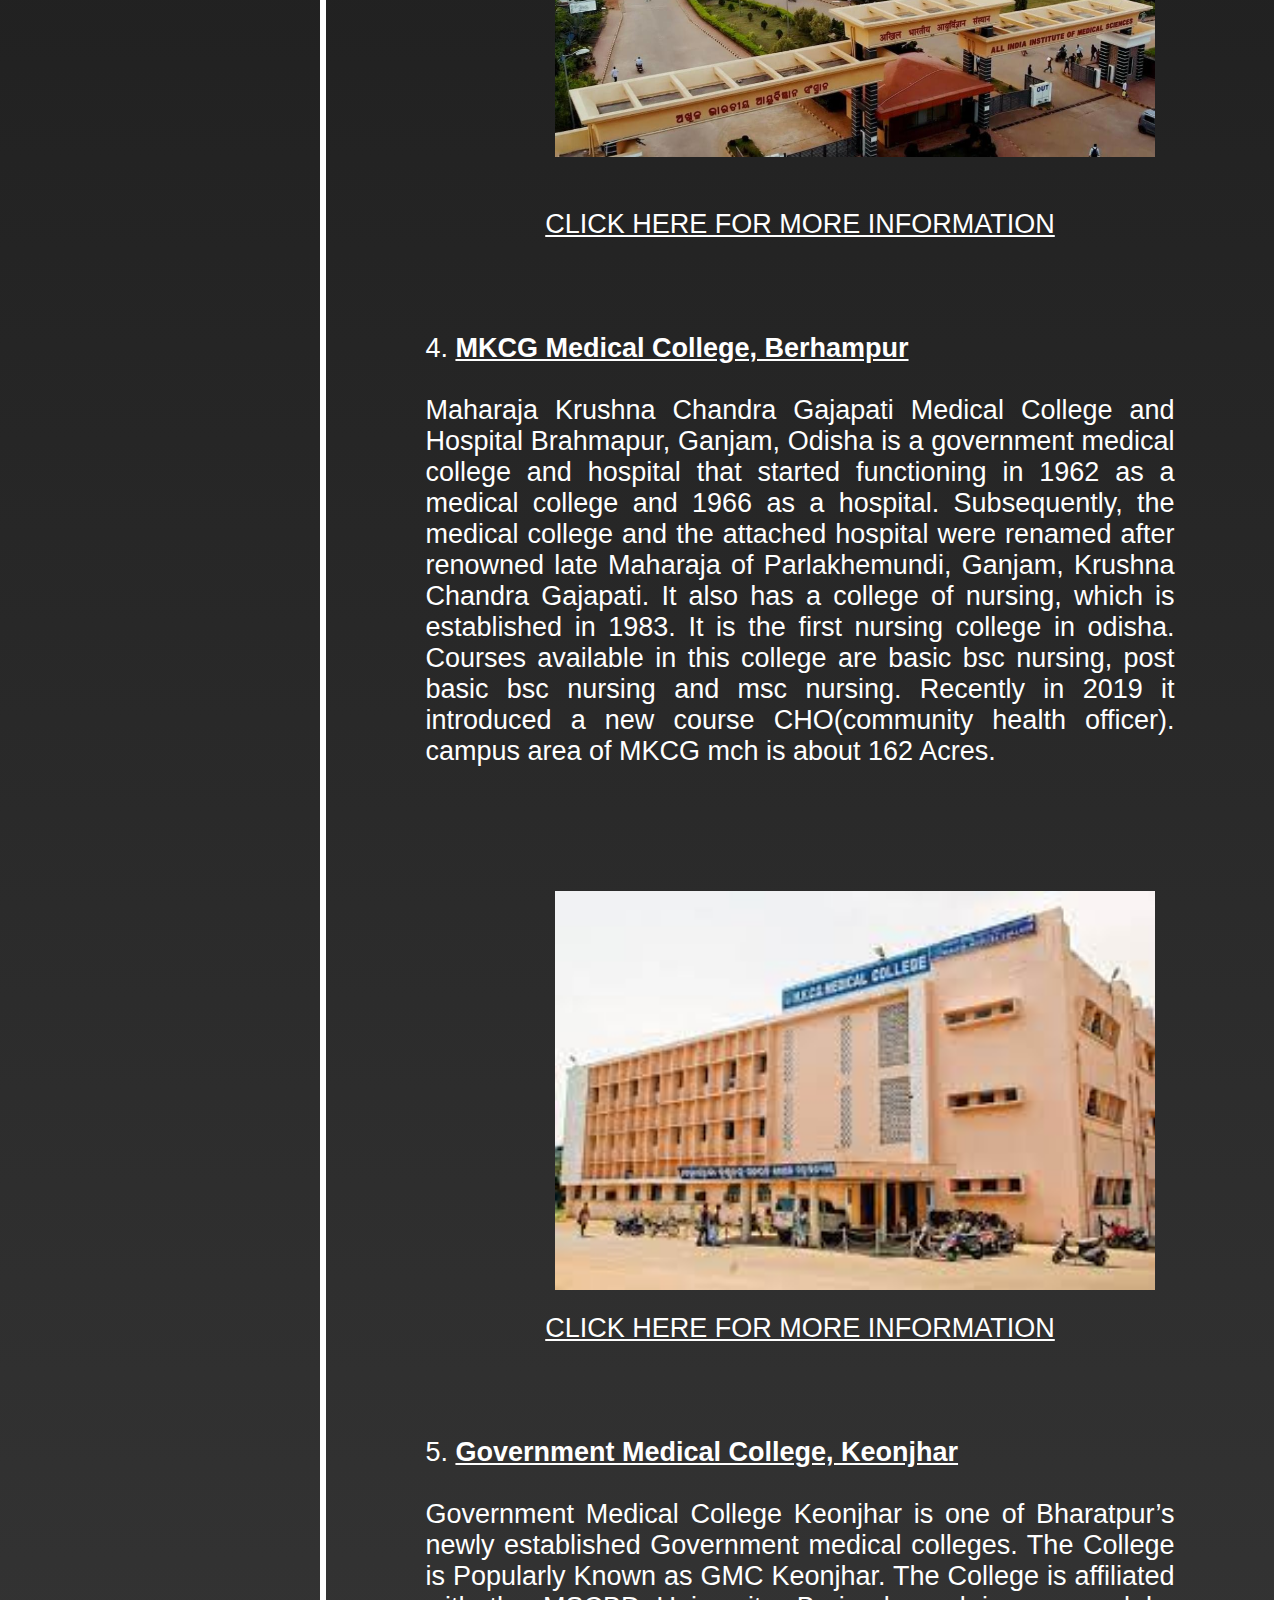
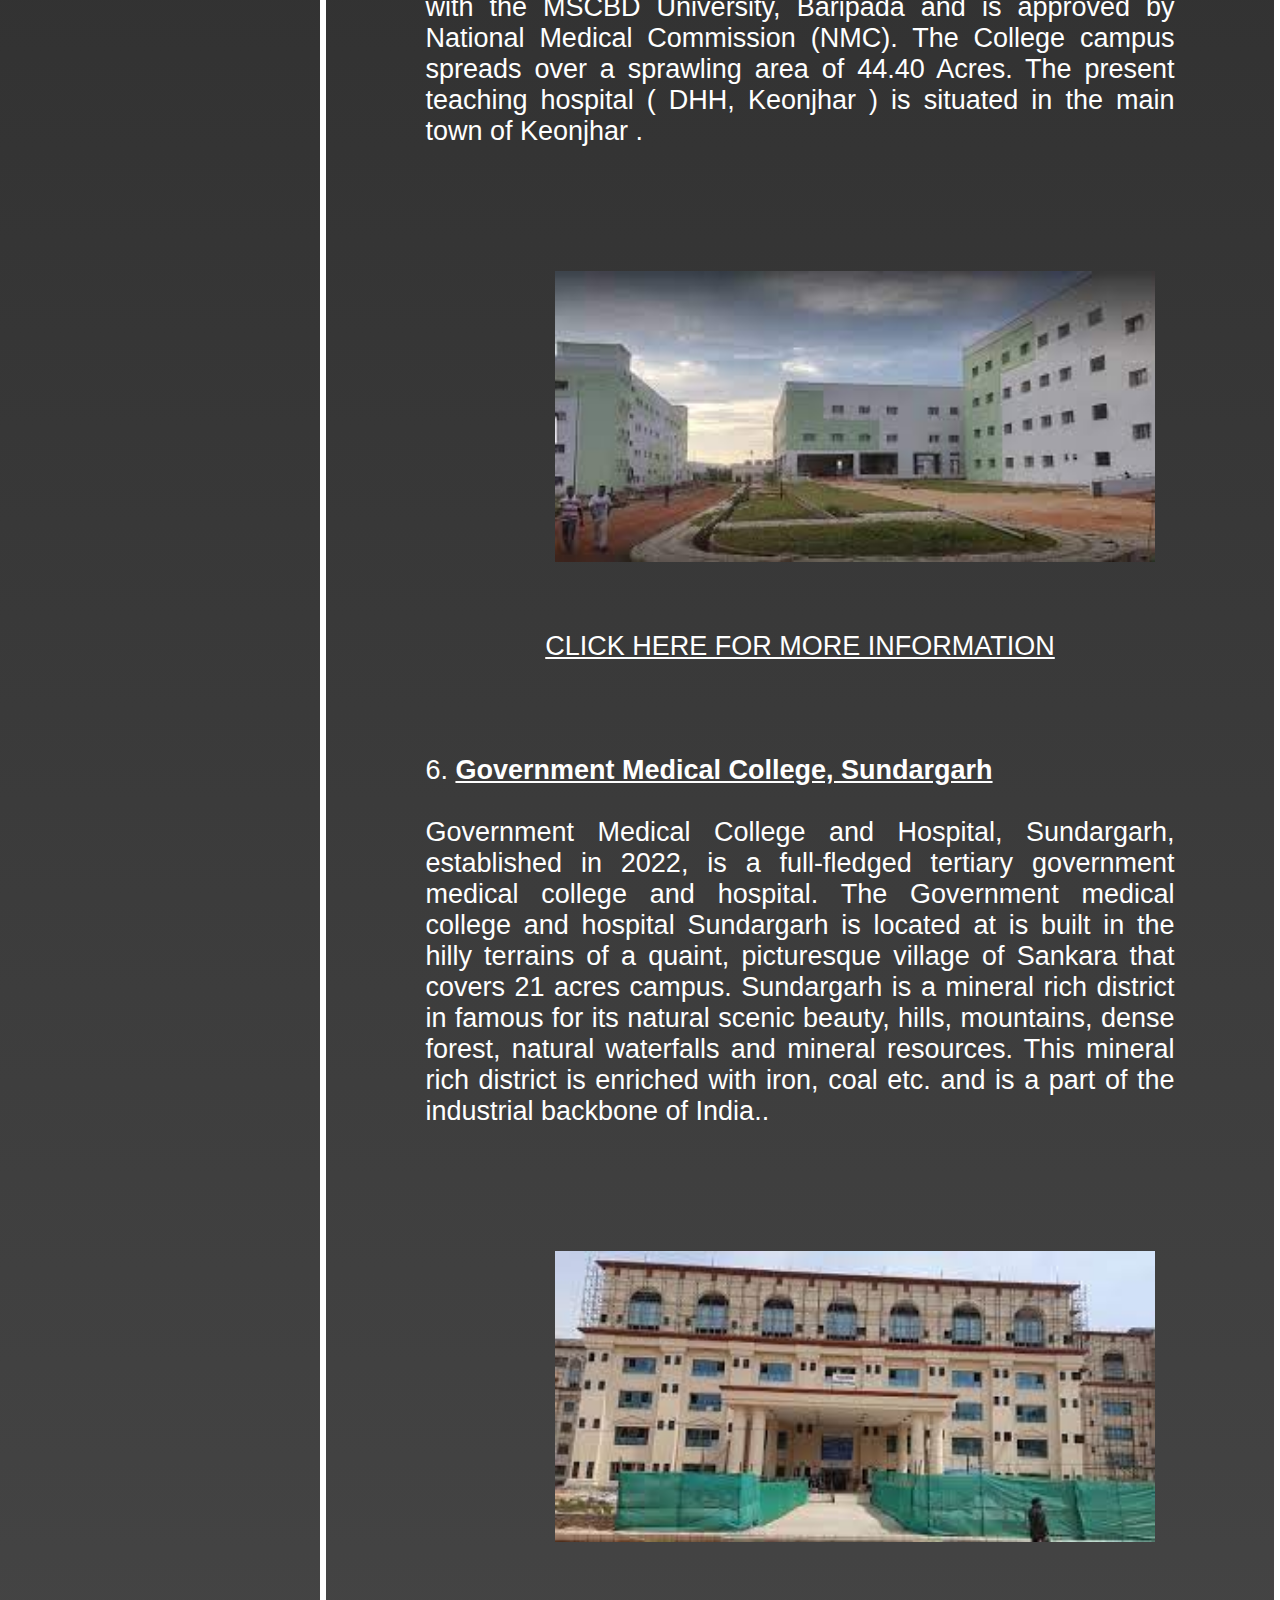
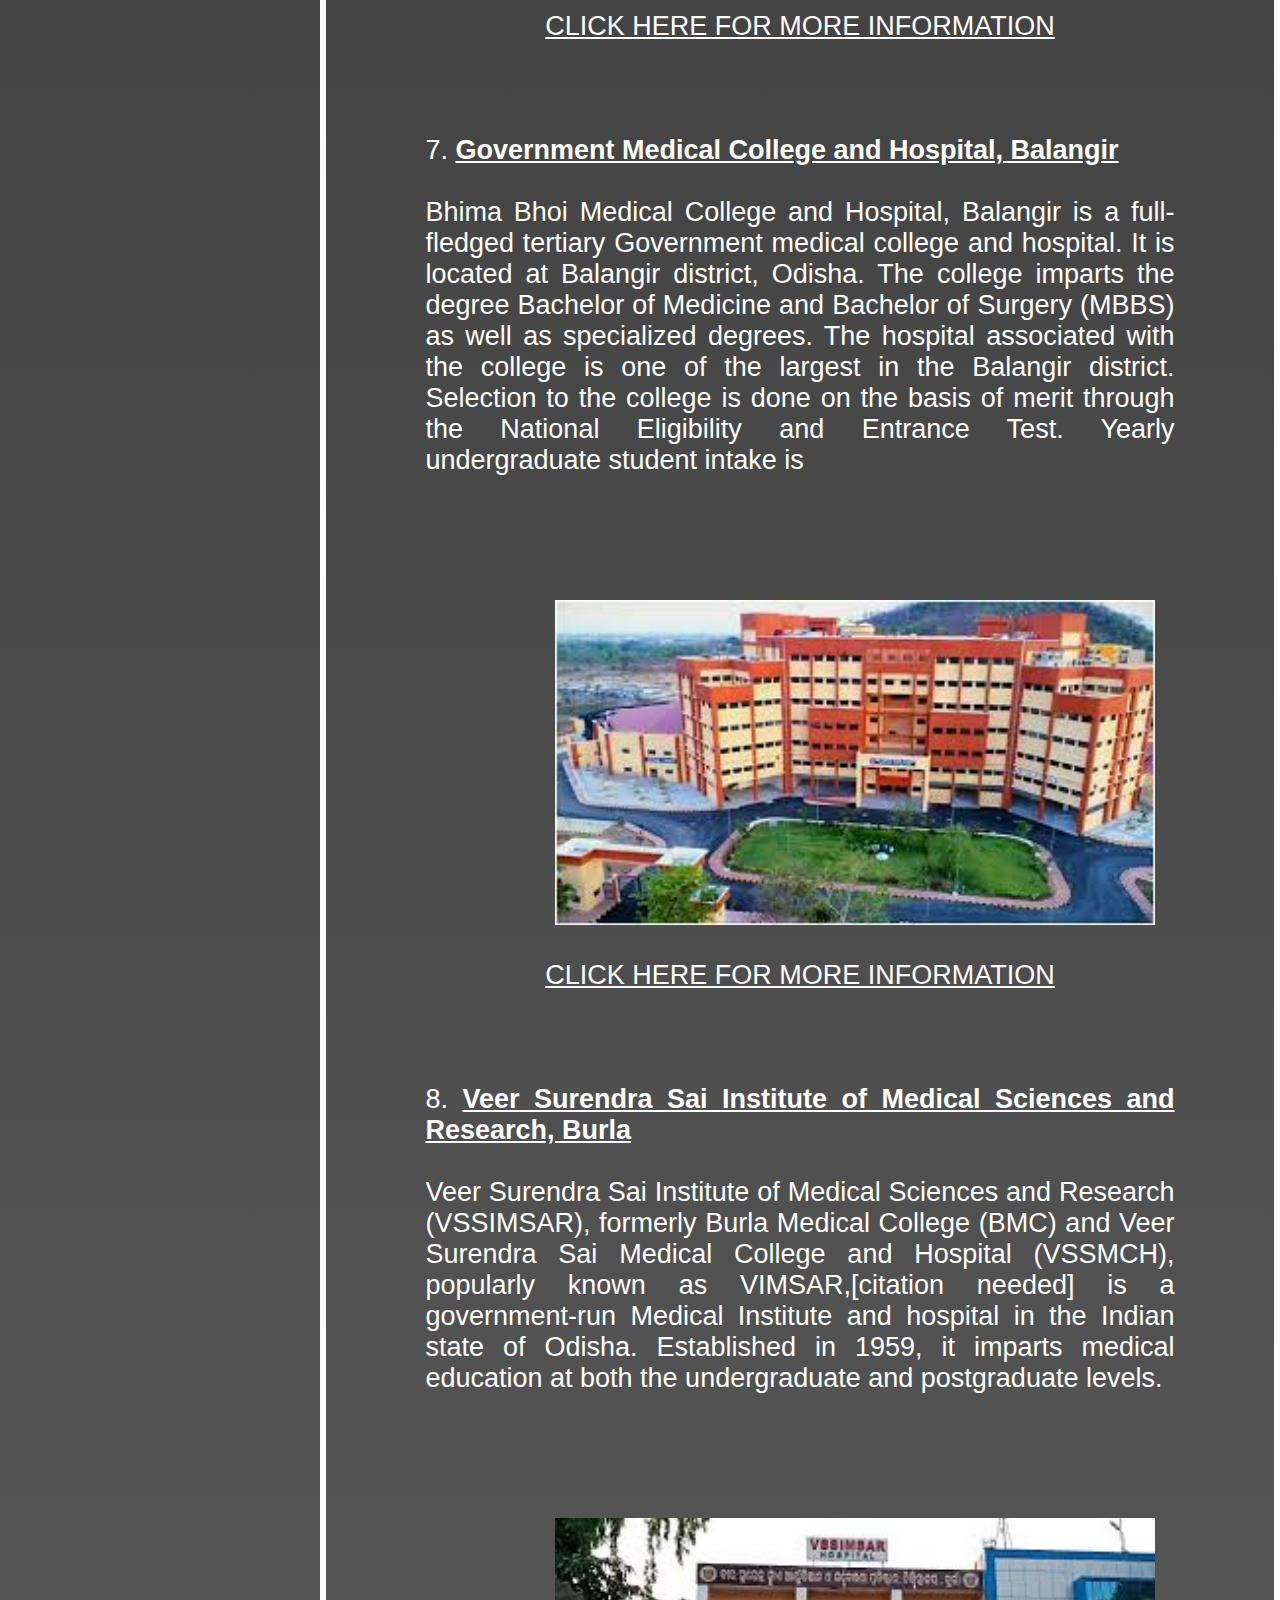
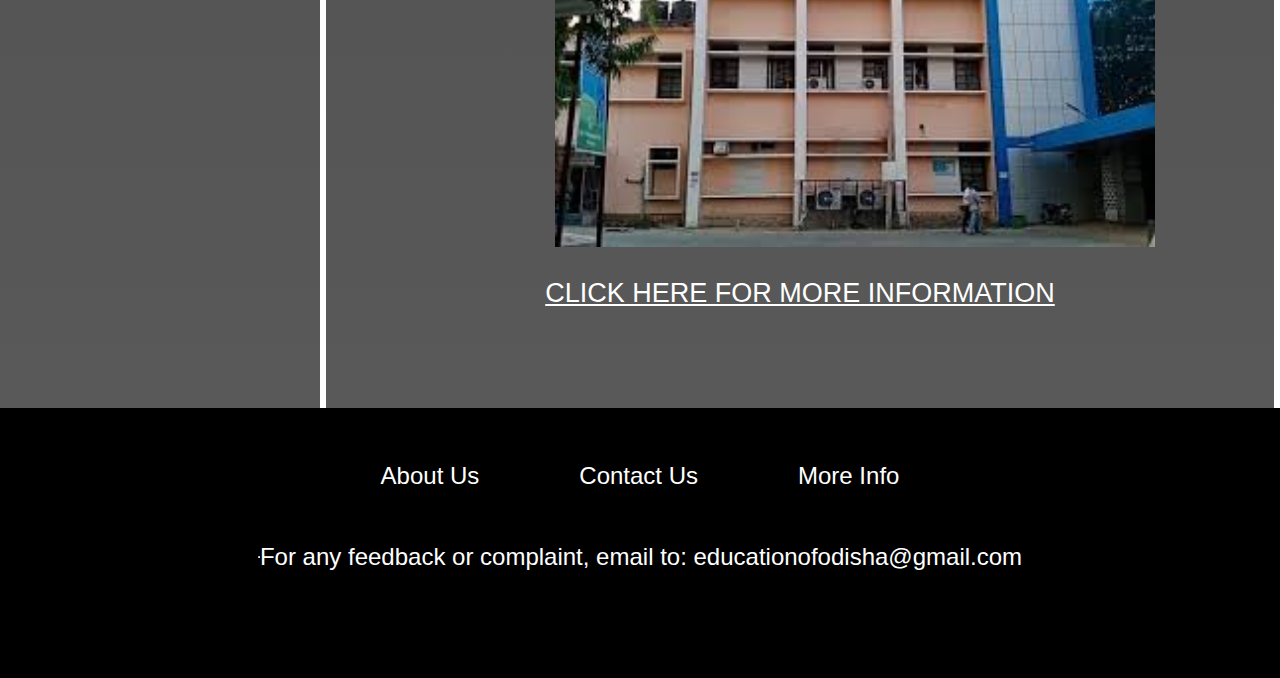
<file: medical.html>
<!DOCTYPE html>
<html lang="en">

<head>
    <meta charset="UTF-8">
    <meta http-equiv="X-UA-Compatible" content="IE=edge">
    <meta name="viewport" content="width=device-width, initial-scale=1.0">
    <link rel="stylesheet" href="style1.css">
    <link rel="stylesheet" href="https://cdnjs.cloudflare.com/ajax/libs/animate.css/4.1.1/animate.min.css" />
    <title>BTECH COLLEGES</title>
</head>

<body>
    <header>
        <nav>
            <div class="logo">
                <h1 class="animate_animated animate_bounceInLeft">EDUCATION IN ODISHA</h1>
            </div>
            <div class="menu">
                <a href="index.html">Home</a>
                <a href="contact.html">Contact</a>
                <a href="aboutus.html">About </a>
                <a href="form.html">Forms </a>
                <a href="gallery.html">Gallery </a>
            </div>
        </nav>
    </header>
    <main>
        <div class="main">
            <div class="container1">

                <ul>
                    <li>
                        <a href="">
                            <center><b><u> Contents</u></b></center>


                        </a>
                    </li>
                    <li>
                        <a href="btech.html">1. BTECH COLLEGES

                        </a>
                    </li>
                    <li>
                        <a href="medical.html">2. MEDICAL COLLEGES

                        </a>
                    </li>
                    <li>
                        <a href="diploma.html">3. DIPLOMA COLLEGES
                        </a>
                    </li>
                    <li>
                        <a href="degree.html">4: DEGREE COLLEGES

                        </a>
                    </li>
                    <li>
                        <a href="mba.html">5: MBA COLLEGES

                        </a>
                    </li>




            </div>
            <div class="container2">
                <h3><b><u> 2.MEDICAL COLLEGES</u></b></h3>

                <div class="box1">
                    <br><br>
                    1. <u><b>SRI JAGANNATH MEDICAL COLLEGE & HOSPITAL PURI </b></u> <br><br>
                    Shri Jagannath Medical College and Hospital is a full-fledged tertiary Government medical college in
                    Puri, Odisha, approximately 7 km from the world
                    famous Jagannath Temple, Puri and 28 km from Konark Sun Temple. The college is located at the
                    Samangara area of Puri city.
                    The college imparts the degree Bachelor of Medicine and Bachelor of Surgery (MBBS). It is recognised
                    by the Medical Council of India.
                    Selection to the college is done on the basis of merit through the National Eligibility and Entrance
                    Test. Yearly undergraduate student intake is
                    100 & the first session has commenced from 2021. All the necessary staff, faculties and doctors have
                    already been appointed by the Odisha Govt under DMET.
                    The Director of Medical Education and Training Prof. Dr. C.B.K. Mohanty has recently inspected the
                    newly established medical college and stated that all
                    the necessary work related to infrastructure and administration is almost done. SJMCH at Puri has
                    been built at a cost of around 300 crores on an area of 33 acres,
                    and it is the eighth government medical college in the state.. <BR><BR></BR></BR>

                    <div class="img">
                        <center>
                            <br>
                            <img src="image\sjmc.jpg" alt="" width="600px">
                        </center>
                                  
                    </div>
                    <br><br><br><br><br><br><br><br><br><br><br>

                    <div class="box2">
                        <a href="https://sjmch.odisha.gov.in/" target="_blank">CLICK HERE FOR MORE INFORMATION</a>
                    </div>
                              
                </div>

                <div class="box1">
                    <br><br>
                    2. <u><b>SCB MEDICAL COLLEGE, CUTTAK </b></u> <br><br>
                    Srirama Chandra Bhanja Medical College and Hospital is a public medical college in Cuttack in the
                    Indian state of Odisha, named after Srirama Chandra Bhanja.
                    It is one of the oldest centers of medical teaching and training in India.[citation needed] It is
                    located near Mangalabag and Ranihat area in the heart of the city
                    Cuttack with a sprawling campus of 101 acres (410,000 m2). It has been recognized by Medical Council
                    of India (MCI). It is an undergraduate institution facilitating education
                    and training in super specialty subjects under medical and surgical disciplines <BR><BR></BR></BR>

                    <div class="img">
                        <center>
                            <br>
                            <img src="image\scb.jpg" alt="" width="600px">
                        </center>
                                  
                    </div>
                    <br><br><br><br><br><br><br><br><br><br><br>


                    <div class="box2">
                        <a href="https://scbmch.in/" target="_blank">CLICK HERE FOR MORE INFORMATION</a>
                    </div>
                              
                </div>

                <div class="box1">
                    <br><br>
                    3. <u><b>All India Institute of Medical Sciences Bhubaneswar </b></u> <br><br>
                    All India Institute of Medical Sciences Bhubaneswar (AIIMS Bhubaneswar), formerly Netaji Subhas
                    Chandra Bose All India Institute of Medical Sciences,[3] is a medical college
                    and medical research public university located in Bhubaneswar, Odisha, India. The institute operates
                    autonomously under the aegis of the Ministry of Health and
                    Family Welfare. It was established in 2012 and the foundation stone was laid by late Bharat Ratna;
                    Atal Bihari Vajpayee, on 15 July 2003. <BR><BR></BR></BR>


                    <div class="img">
                        <center>
                            <br>
                            <img src="image\AIIMB.jpg" alt="" width="600px">
                        </center>
                                  
                    </div>
                    <br><br><br><br><br><br><br><br><br><br><br><br><br>

                    <div class="box2">
                        <a href="https://aiimsbhubaneswar.nic.in/" target="_blank">CLICK HERE FOR MORE INFORMATION</a>
                    </div>
                              
                </div>

                <div class="box1">
                    <br><br>
                    4. <u><b> MKCG Medical College, Berhampur </b></u> <br><br>
                    Maharaja Krushna Chandra Gajapati Medical College and Hospital Brahmapur, Ganjam, Odisha is a
                    government medical college and hospital that started functioning
                    in 1962 as a medical college and 1966 as a hospital. Subsequently, the medical college and the
                    attached hospital were renamed after renowned late Maharaja
                    of Parlakhemundi, Ganjam, Krushna Chandra Gajapati. It also has a college of nursing, which is
                    established in 1983. It is the first nursing college in odisha.
                    Courses available in this college are basic bsc nursing, post basic bsc nursing and msc nursing.
                    Recently in 2019 it introduced a new course CHO(community health officer).
                    campus area of MKCG mch is about 162 Acres. <BR><BR></BR></BR>


                    <div class="img">
                        <center>
                            <br>
                            <img src="image\mkcg.jpg" alt="" width="600px">
                        </center>
                                  
                    </div>
                    <br><br><br><br><br><br><br><br><br><br><br><br><br>

                    <div class="box2">
                        <a href="https://www.mkcgmch.org/" target="_blank">CLICK HERE FOR MORE INFORMATION</a>
                    </div>
                              
                </div>

                <div class="box1">
                    <br><br>
                    5. <u><b> Government Medical College, Keonjhar </b></u> <br><br>
                    Government Medical College Keonjhar is one of Bharatpur’s newly established Government medical
                    colleges. The College is Popularly Known as GMC Keonjhar.
                    The College is affiliated with the MSCBD University, Baripada and is approved by National Medical
                    Commission (NMC). The College campus spreads
                    over a sprawling area of 44.40 Acres. The present teaching hospital ( DHH, Keonjhar ) is situated in
                    the main town of Keonjhar . <BR><BR></BR></BR>


                    <div class="img">
                        <center>
                            <br>
                            <img src="image\gmck.jpg" alt="" width="600px">
                        </center>
                                  
                    </div>
                    <br><br><br><br><br><br><br><br><br><br><br>

                    <div class="box2">
                        <a href="https://gmchkeonjhar.odisha.gov.in/" target="_blank">CLICK HERE FOR MORE
                            INFORMATION</a>
                    </div>
                              
                </div>


                <div class="box1">
                    <br><br>
                    6. <u><b> Government Medical College, Sundargarh </b></u> <br><br>
                    Government Medical College and Hospital, Sundargarh, established in 2022, is a full-fledged tertiary
                    government medical college and hospital.
                    The Government medical college and hospital Sundargarh is located at is built in the hilly terrains
                    of a quaint, picturesque village of Sankara that
                    covers 21 acres campus. Sundargarh is a mineral rich district in famous for its natural scenic
                    beauty, hills, mountains, dense forest, natural
                    waterfalls and mineral resources. This mineral rich district is enriched with iron, coal etc. and is
                    a part of the industrial backbone of India.. <BR><BR></BR></BR>

                    <div class="img">
                        <center>
                            <br>
                            <img src="image\gmcs.jpg" alt="" width="600px">
                        </center>
                                  
                    </div>
                    <br><br><br><br><br><br><br><br><br><br><br>

                    <div class="box2">
                        <a href="https://gmchsng.odisha.gov.in/" target="_blank">CLICK HERE FOR MORE INFORMATION</a>
                    </div>
                              
                </div>


                <div class="box1">
                    <br><br>
                    7. <u><b> Government Medical College and Hospital, Balangir </b></u> <br><br>
                    Bhima Bhoi Medical College and Hospital, Balangir is a full-fledged tertiary Government medical
                    college and hospital. It is located at Balangir district, Odisha.
                    The college imparts the degree Bachelor of Medicine and Bachelor of Surgery (MBBS) as well as
                    specialized degrees. The hospital associated with
                    the college is one of the largest in the Balangir district. Selection to the college is done on the
                    basis of merit through the National Eligibility and Entrance Test.
                    Yearly undergraduate student intake is <BR><BR></BR></BR>

                    <div class="img">
                        <center>
                            <br>
                            <img src="image\GMCHB.jpg" alt="" width="600px">
                        </center>
                                  
                    </div>
                    <br><br><br><br><br><br><br><br><br><br><br>

                    <div class="box2">
                        <a href="https://bbmchbalangir.nic.in/" target="_blank">CLICK HERE FOR MORE INFORMATION</a>
                    </div>
                              
                </div>

                <div class="box1">
                    <br><br>
                    8. <u><b> Veer Surendra Sai Institute of Medical Sciences and Research, Burla </b></u> <br><br>
                    Veer Surendra Sai Institute of Medical Sciences and Research (VSSIMSAR), formerly Burla Medical
                    College (BMC) and Veer Surendra Sai Medical College
                    and Hospital (VSSMCH), popularly known as VIMSAR,[citation needed] is a government-run Medical
                    Institute and hospital in the Indian state of Odisha.
                    Established in 1959, it imparts medical education at both the undergraduate and postgraduate levels.
                    <BR><BR></BR></BR>


                    <div class="img">
                        <center>
                            <br>
                            <img src="image\vssmc.jpg" alt="" width="600px">
                        </center>
                                  
                    </div>
                    <br><br><br><br><br><br><br><br><br><br><br>


                    <div class="box2">
                        <a href="http://www.vimsar.ac.in/" target="_blank">CLICK HERE FOR MORE INFORMATION</a>
                    </div>
                </div>
            </div>

    </main>


    <footer>

        <div class="footer1">

            <a href="aboutus.html">About Us</a>
            <a href="contact.html">Contact Us</a>
            <a href="reference.html">More Info</a>

        </div>

        </ul>
        <div class="footer2">
            <hr>
            <pre>For any feedback or complaint, email to: </pre><a
                href="mailto:educationofodisha@gmail.com">educationofodisha@gmail.com
            </a>

        </div>

    </footer>
</body>

</html>
</file>
<file: style1.css>
* {
  margin: 0;
  padding: 0;
  font: 100px;
  font-family: "Poppins", sans-serif;
  color: white;
  /* background-color: black; */
  box-sizing: border-box;
}

nav {
  border: 10px inset black;
  position: fixed;
  /* border: 2px ridge red; */
  width: 100%;
  height: 15vh;
  background: linear-gradient(#000000, #272727);
  color: white;
  display: flex;
  justify-content: space-between;
  align-items: center;
  text-transform: uppercase;
  /* font-family: cursive; */
}

.logo {
  width: 25%;
  text-align: center;
}

.menu {
  width: 40%;
  display: flex;
  justify-content: space-around;
  position: sticky;
}

nav .menu a {
  width: 25%;
  text-decoration: none;
  color: white;
}

nav .menu a:hover {
  color: #04f66d;
}

nav .logo h1:hover {
  color: #04f66d;
}

.container1 {
  grid-row: 1;
  display: flex;
  height: auto;
  width: 25vw;
  float: left;
  background: linear-gradient(#000000, #595959);
  font-size: 29px;
  line-height: 2;
  padding: 21px;
  row-gap: 10px;
  box-sizing: calc();
  margin: 85px 0px 0px 0px;
}

.container1 ul {
  text-decoration: none;
  list-style-type: none;
}

.container1 ul li a {
  text-decoration: none;
}

.container2 {
  grid-row: 1;
  background: linear-gradient(#000000, #595959);
  font-size: 27px;
  margin: 85px 0px 0px 0px;
  padding: 11vh 11vh;
  display: flex;
  float: right;
  flex-direction: column;
  width: 74vw;
  height: auto;
}

h3 {
  text-align: center;
  text-transform: capitalize;
  text-decoration: dotted;
  color: white;
  background: linear-gradient(#050404, #595959);
}

.main {
  display: grid;
  width: 100vw;
  height: auto;
}

/* p {
    text-decoration: none;
} */

/* .box1 {
    background-color: red;
    color: aqua;
}

.box2 {
    background-color: rgb(85, 0, 255);
    color: rgb(234, 255, 0);
}

.box3 {
    background-color: aliceblue;
    color: black;
}*/

.footer1 {
  display: flex;
  text-align: center;
  width: 100%;
  column-gap: 100px;
  background-color: black;
  color: white;
  font-size: 24px;
  height: 15vh;
  justify-content: center;
  align-items: center;
}

.footer1 a {
  text-decoration: none;
}

.footer2 {
  display: flex;
  justify-content: center;
  align-items: center;
  text-align: center;
  background-color: black;
  color: white;
  text-align: center;
  text-decoration: none;
  font-size: 24px;
}

.footer2 a {
  text-decoration: none;
}

footer {
  width: 100vw;
  height: 30vh;
  background-color: black;
  text-align: center;
  align-content: space-between;
}

.box2 {
  text-align: center;
}

.img {
  height: 50px;
  width: 100px;
  padding: 0px 0px 0px 130px;
}

.box1 {
  text-align: justify;
  text-justify: inter-word;
}
</file>
<file: styless.css>
* {
    margin: 0;
    padding: 0;
}

body {
    background: rgb(79, 155, 2);
    font-size: 14px;
}

.container {
    width: 80%;
    margin: 50px auto;
}

.contact-box {
    background: #fff;
    display: flex;
}

.contact-left {
    flex-basis: 60%;
    padding: 40px 60px;
}

.contact-right {
    flex-basis: 40%;
    padding: 40px;
    background: #1c00b5;
    color: fff;
}

h1 {
    margin-top: 10px;
}

.container p {
    margin-bottom: 40px;
}


.input-row {
    display: flex;
    justify-content: space-between;
    margin-bottom: 20px;
}

.input-row .input-group {
    flex-basis: 45%;

}

input {
    width: 100%;
    border: none;
    border-bottom: 1px solid #ccc;
    outline: none;
    padding-bottom: 5px;
}

textarea {
    width: 100%;
    border: 1px solig #ccc;
    outline: none;
    padding: 10px;
    box-sizing: border-box;
}

label {
    margin-bottom: 6px;
    display: block;
    color: #1c00b5;
}

button {
    background: #1c00b5;
    width: 100px;
    border: none;
    color: #fff;
    height: 35px;
    border-radius: 30px;
    margin-top: 20px;
    box-shadow: 0px 5px 15px 0px rgba(28, 0, 181, 0.3);

}

.contact-left h3 {
    color: #1c00b5;
    font-weight: 600;
    margin-bottom: 30px;
}

.contact-right h3 {

    font-weight: 600;
    margin-bottom: 30px;
}

tr td:first-child {
    padding-right: 20px;
}

tr td {
    padding-top: 20px;
}
</file>
<file: stylesk.css>
* {
    box-sizing: border-box;
}

.allcolumns {
    float: left;
    width: 33.33%;
    padding: 10px;
}

.row::after {
    content: "";
    clear: both;
    display: table;
}

@media screen and (max-width: 768px) {
    .allcolumns {
        width: 100%;
    }
}
</file>
